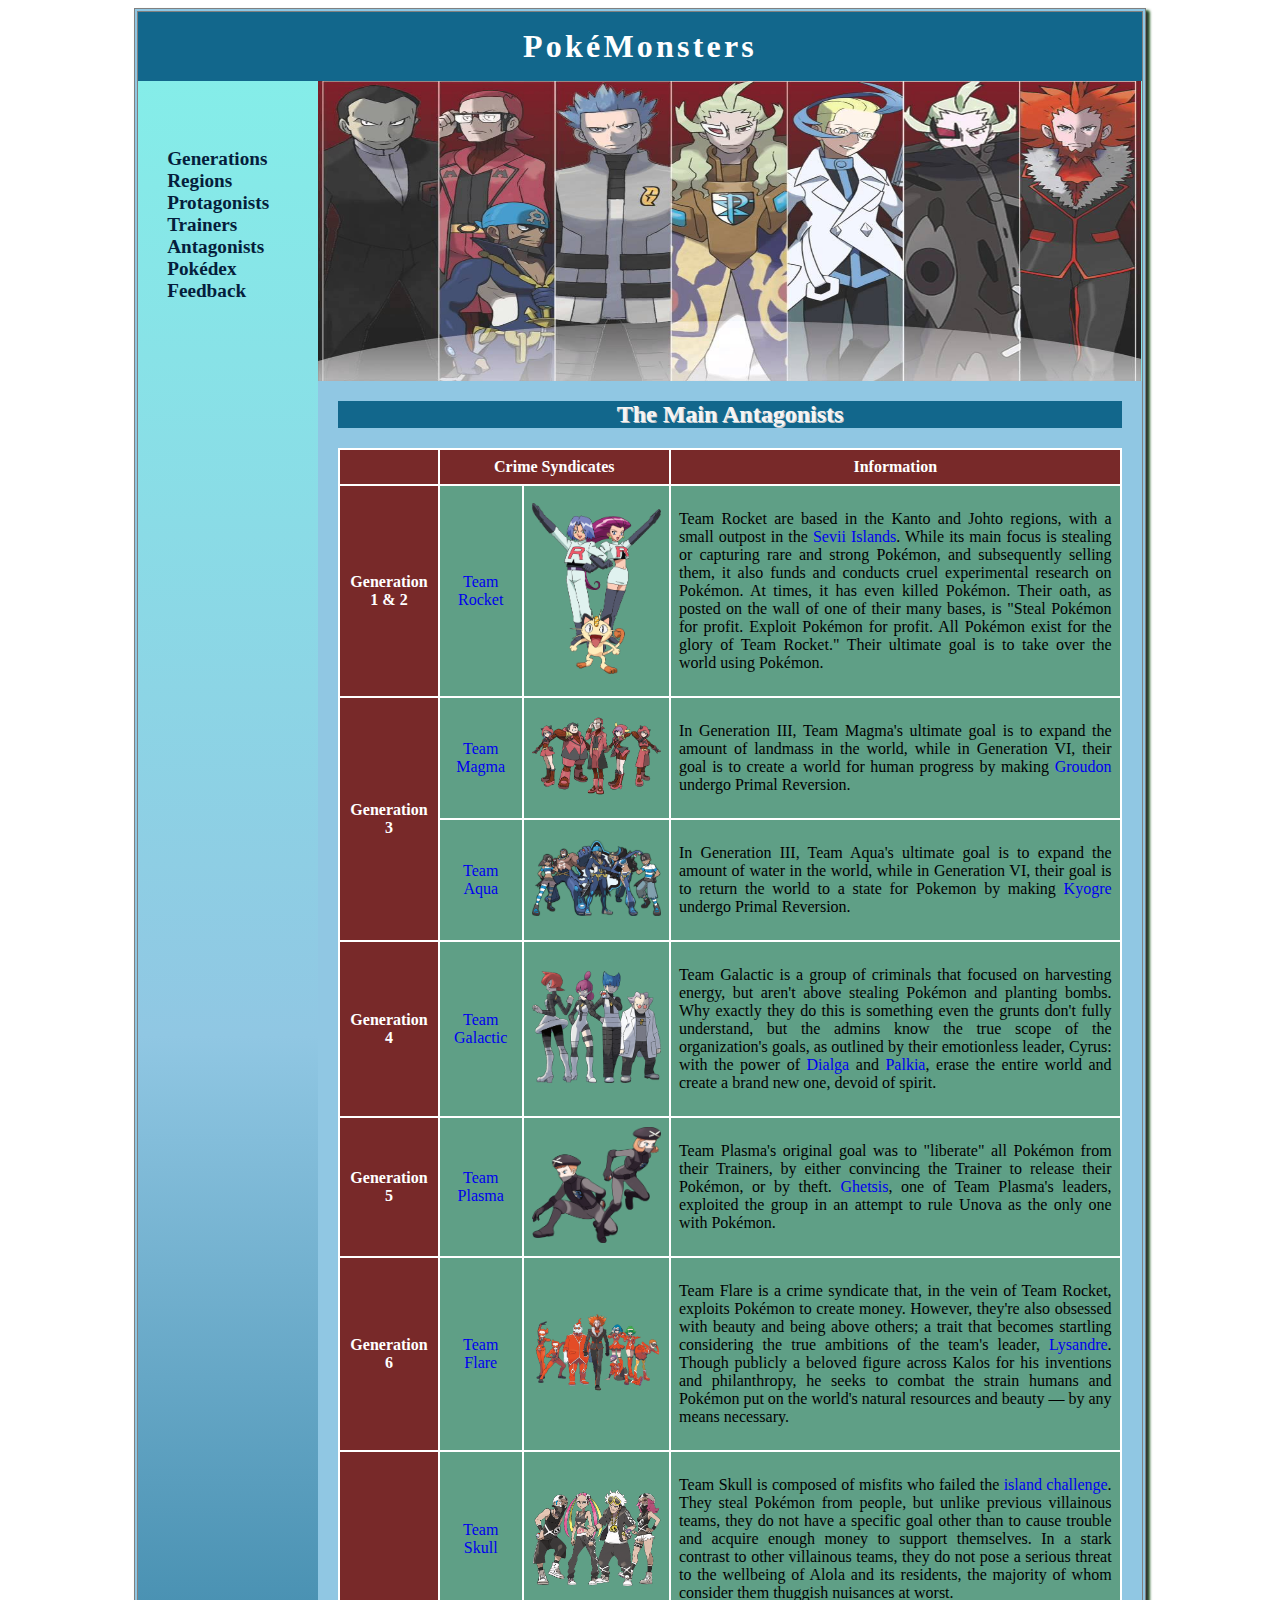
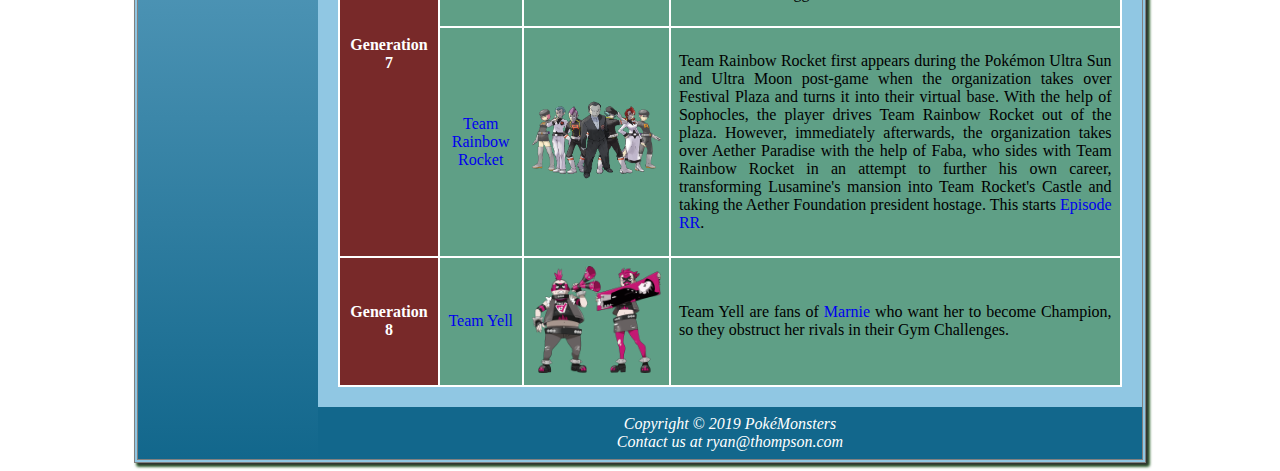
<file: antagonists.html>
<!DOCTYPE html>
<html lang = "en">
    <head>
        <title>
            PokéMonsters :: Antagonists
        </title>
        
        <meta charset = "utf-8">
        <link rel = "stylesheet" href = "pokemonsters.css">
        <meta name = "viewport" content = "width = device-width, initial-scale = 1.0">
        <meta name = "description" content = "The main antagonists and their respective villainous team according to each generation.">
    </head>

    <body>
            <div id = "wrapper">
            <header> <h1> <a href = "index.html"> PokéMonsters </a> </h1> </header>
        
            <nav>
                <ul>
                    <li><a href = "generations.html">Generations</a></li>
                    <li><a href = "regions.html">Regions</a></li>
                    <li><a href = "protagonists.html">Protagonists</a></li>
                    <li><a href = "trainers.html">Trainers</a></li>
                    <li><a href = "antagonists.html">Antagonists</a></li>
                    <li><a href = "pokedex.html">Pokédex</a></li>
                    <li><a href = "feedback.html">Feedback</a></li>
                </ul>
            </nav>

            <div id = "antagonist">
            
            </div>

            <main style = "padding: 0px 20px 20px 20px;">
                <h2> The Main Antagonists </h2>

                <div id = "special">

                    <table>
                        <!-- Main Row -->
                        <tr>
                            <th rowspan = "2" class = "maincolumn"></th>
                        </tr>

                        <tr class = "mainrow">
                            <th colspan = "2"> Crime Syndicates </th>
                            <th> Information </th>
                        </tr>

                        <!-- Main Row 1 & 2 -->
                        <tr>
                            <th rowspan = "2" class = "maincolumn"> Generation 1 & 2 </th>
                        </tr>

                        <tr style = "background-color: rgb(95, 159, 134)"> 
                            <td><a href = "https://bulbapedia.bulbagarden.net/wiki/Team_Rocket"> Team Rocket </a></td>
                            <td><img src = "team_rocket.jpg" style = "height: auto; width: 100%" alt = "Not found"></td>
                            <td> 
                                <p>Team Rocket are based in the Kanto and Johto regions, with a small outpost in the <a href = "https://bulbapedia.bulbagarden.net/wiki/Sevii_Islands"> Sevii Islands</a>. While its main focus is stealing or capturing rare and strong Pokémon, and subsequently selling them, it also funds and conducts cruel experimental research on Pokémon. At times, it has even killed Pokémon. Their oath, as posted on the wall of one of their many bases, is "Steal Pokémon for profit. Exploit Pokémon for profit. All Pokémon exist for the glory of Team Rocket." Their ultimate goal is to take over the world using Pokémon.</p> 
                            </td>
                        </tr>

                        <!-- Main Row 3 -->
                        <tr>
                            <th rowspan = "3" class = "maincolumn"> Generation 3 </th>
                        </tr>
        
                        <tr style = "background-color: rgb(95, 159, 134)"> 
                            <td><a href = "https://bulbapedia.bulbagarden.net/wiki/Team_Magma"> Team Magma </a></td>
                            <td><img src = "team_magma.jpg" style = "height: auto; width: 100%" alt = "Not found"></td>
                            <td>
                                <p>In Generation III, Team Magma's ultimate goal is to expand the amount of landmass in the world, while in Generation VI, their goal is to create a world for human progress by making <a href = "https://bulbapedia.bulbagarden.net/wiki/Groudon_(Pokémon)"> Groudon </a> undergo Primal Reversion.</p>
                            </td>
                        </tr>

                        <tr style = "background-color: rgb(95, 159, 134)"> 
                            <td><a href = "https://bulbapedia.bulbagarden.net/wiki/Team_Aqua"> Team Aqua </a></td>
                            <td><img src = "team_aqua.jpg" style = "height: auto; width: 100%" alt = "Not found"></td>
                            <td>
                                <p>In Generation III, Team Aqua's ultimate goal is to expand the amount of water in the world, while in Generation VI, their goal is to return the world to a state for Pokemon by making <a href = "https://bulbapedia.bulbagarden.net/wiki/Kyogre_(Pokémon)"> Kyogre </a> undergo Primal Reversion.</p>
                            </td>
                        </tr>

                        <!-- Main Row 4 -->
                        <tr>
                            <th rowspan = "2" class = "maincolumn"> Generation 4 </th>
                        </tr>
            
                        <tr style = "background-color: rgb(95, 159, 134)"> 
                            <td><a href = "https://bulbapedia.bulbagarden.net/wiki/Team_Galactic"> Team Galactic </a></td>
                            <td><img src = "team_galactic.jpg" style = "height: auto; width: 100%" alt = "Not found"></td>
                            <td>
                                <p>Team Galactic is a group of criminals that focused on harvesting energy, but aren't above stealing Pokémon and planting bombs. Why exactly they do this is something even the grunts don't fully understand, but the admins know the true scope of the organization's goals, as outlined by their emotionless leader, Cyrus: with the power of <a href = "https://bulbapedia.bulbagarden.net/wiki/Dialga_(Pok%C3%A9mon)"> Dialga</a> and <a href = "https://bulbapedia.bulbagarden.net/wiki/Palkia_(Pok%C3%A9mon)"> Palkia</a>, erase the entire world and create a brand new one, devoid of spirit.</p>
                            </td>
                        </tr>

                        <!-- Main Row 5 -->
                        <tr>
                            <th rowspan = "2" class = "maincolumn"> Generation 5 </th>
                        </tr>
            
                        <tr style = "background-color: rgb(95, 159, 134)"> 
                            <td><a href = "https://bulbapedia.bulbagarden.net/wiki/Team_Plasma"> Team Plasma </a></td>
                            <td><img src = "team_plasma.jpg" style = "height: auto; width: 100%" alt = "Not found"></td>
                            <td>
                                <p>Team Plasma's original goal was to "liberate" all Pokémon from their Trainers, by either convincing the Trainer to release their Pokémon, or by theft. <a href = "https://bulbapedia.bulbagarden.net/wiki/Ghetsis"> Ghetsis</a>, one of Team Plasma's leaders, exploited the group in an attempt to rule Unova as the only one with Pokémon.</p>
                            </td>
                        </tr>

                        <!-- Main Row 6 -->
                        <tr>
                            <th rowspan = "2" class = "maincolumn"> Generation 6 </th>
                        </tr>
            
                        <tr style = "background-color: rgb(95, 159, 134)"> 
                            <td><a href = "https://bulbapedia.bulbagarden.net/wiki/Team_Flare"> Team Flare </a></td>
                            <td><img src = "team_flare.jpg" style = "height: auto; width: 100%" alt = "Not found"></td>
                            <td>
                                <p>Team Flare is a crime syndicate that, in the vein of Team Rocket, exploits Pokémon to create money. However, they're also obsessed with beauty and being above others; a trait that becomes startling considering the true ambitions of the team's leader, <a href = "https://bulbapedia.bulbagarden.net/wiki/Lysandre">Lysandre</a>. Though publicly a beloved figure across Kalos for his inventions and philanthropy, he seeks to combat the strain humans and Pokémon put on the world's natural resources and beauty — by any means necessary.</p>
                            </td>
                        </tr>

                        <!-- Main Row 7 -->
                        <tr>
                            <th rowspan = "3" class = "maincolumn"> Generation 7 </th>
                        </tr>
            
                        <tr style = "background-color: rgb(95, 159, 134)"> 
                            <td><a href = "https://bulbapedia.bulbagarden.net/wiki/Team_Skull" style = "padding-top: 20px;"> Team Skull </a></td>
    
                            <td><img src = "team_skull.jpg" style = "height: auto; width: 100%" alt = "Not found"></td>
    
                            <td>
                                <p>Team Skull is composed of misfits who failed the <a href = "https://bulbapedia.bulbagarden.net/wiki/Island_challenge"> island challenge</a>. They steal Pokémon from people, but unlike previous villainous teams, they do not have a specific goal other than to cause trouble and acquire enough money to support themselves. In a stark contrast to other villainous teams, they do not pose a serious threat to the wellbeing of Alola and its residents, the majority of whom consider them thuggish nuisances at worst.</p>
                            </td>
                        </tr>
    
                        <tr style = "background-color: rgb(95, 159, 134)"> 
                            <td><a href = "https://bulbapedia.bulbagarden.net/wiki/Team_Rainbow_Rocket"> Team Rainbow Rocket </a></td>
                            <td><img src = "team_rainbow_rocket.jpg" style = "height: auto; width: 100%" alt = "Not found"></td>
                            <td> 
                                <p>Team Rainbow Rocket first appears during the Pokémon Ultra Sun and Ultra Moon post-game when the organization takes over Festival Plaza and turns it into their virtual base. With the help of Sophocles, the player drives Team Rainbow Rocket out of the plaza. However, immediately afterwards, the organization takes over Aether Paradise with the help of Faba, who sides with Team Rainbow Rocket in an attempt to further his own career, transforming Lusamine's mansion into Team Rocket's Castle and taking the Aether Foundation president hostage. This starts <a href = "https://bulbapedia.bulbagarden.net/wiki/Episode_RR"> Episode RR</a>.</p>
                            </td>
                        </tr>

                        <!-- Main Row 8 -->
                        <tr>
                            <th rowspan = "2" class = "maincolumn"> Generation 8 </th>
                        </tr>
            
                        <tr style = "background-color: rgb(95, 159, 134)"> 
                            <td><a href = "https://bulbapedia.bulbagarden.net/wiki/Team_Yell"> Team Yell </a></td>
                            <td><img src = "team_yell.jpg" style = "width: 100%" alt = "Not found"></td>
                            <td> 
                                <p>Team Yell are fans of <a href = "https://bulbapedia.bulbagarden.net/wiki/Marnie"> Marnie</a> who want her to become Champion, so they obstruct her rivals in their Gym Challenges.</p> 
                            </td>
                        </tr>

                    </table>
                </div>
            </main>

            <footer>
                Copyright &copy; 2019 PokéMonsters<br>
                Contact us at <a href = "mailto:ryan@thompson.com"> ryan@thompson.com </a>
            </footer>
        </div>
    </body>
</html>
</file>
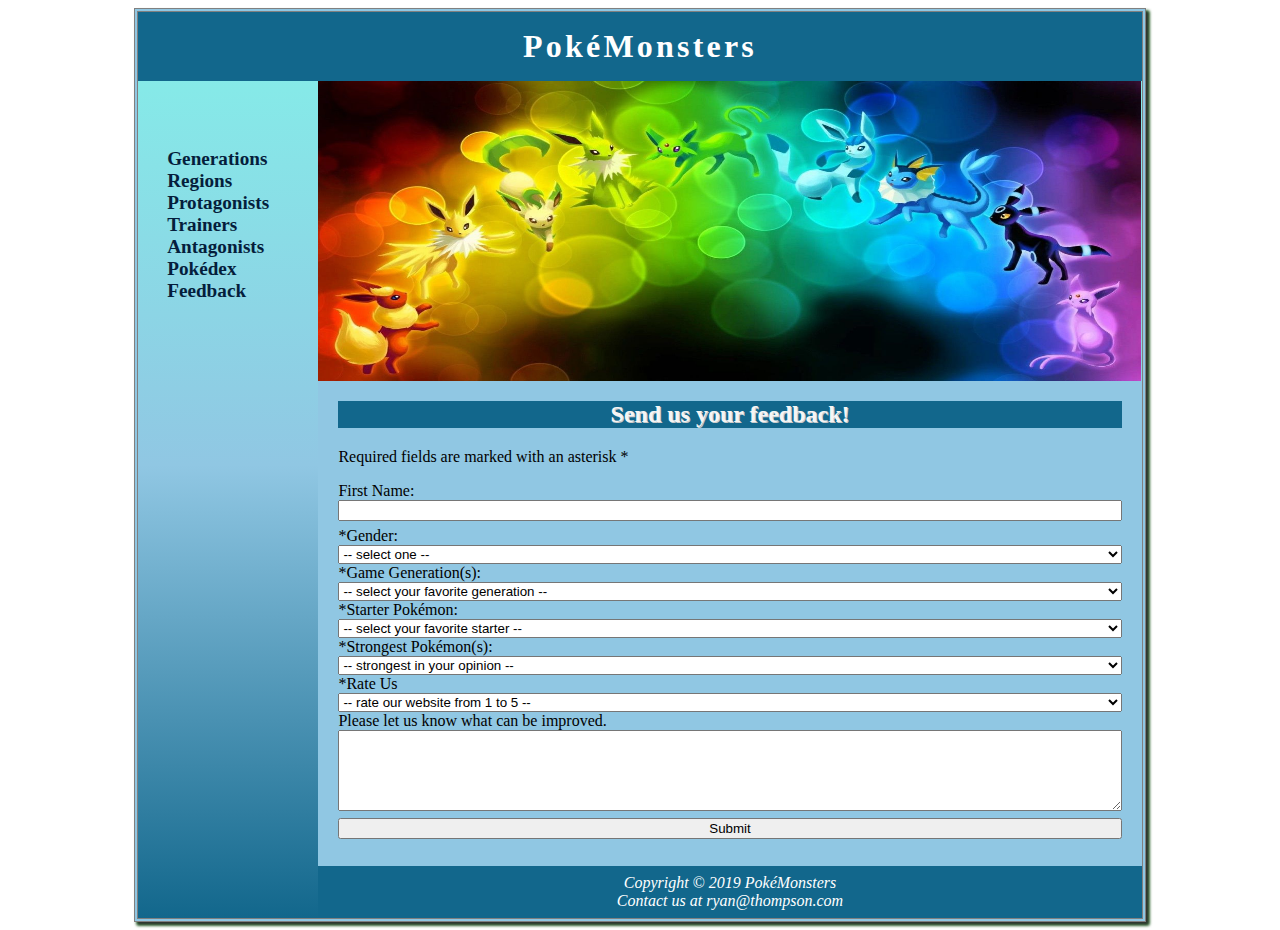
<file: feedback.html>
<!DOCTYPE html>
<html lang = "en">
    <head>
        <title>
            PokéMonsters :: Feedback
        </title>
        
        <meta charset = "utf-8">
        <link rel = "stylesheet" href = "pokemonsters.css">
        <meta name = "viewport" content = "width = device-width, initial-scale = 1.0">
        <meta name = "vote" content = "Make our website better by providing us with your feedback.">
    </head>

    <body>
            <div id = "wrapper">
            <header> <h1> <a href = "index.html"> PokéMonsters </a> </h1> </header>
        
            <nav>
                <ul>
                    <li><a href = "generations.html">Generations</a></li>
                    <li><a href = "regions.html">Regions</a></li>
                    <li><a href = "protagonists.html">Protagonists</a></li>
                    <li><a href = "trainers.html">Trainers</a></li>
                    <li><a href = "antagonists.html">Antagonists</a></li>
                    <li><a href = "pokedex.html">Pokédex</a></li>
                    <li><a href = "feedback.html">Feedback</a></li>
                </ul>
            </nav>

            <div id = "feedback">
            
            </div>

            <main style = "padding: 0px 20px 20px 20px;">
                <h2> Send us your feedback! </h2>
                <p> Required fields are marked with an asterisk * </p>
                
                <form method = "post" action = "https://webdevbasics.net/scripts/demo.php">
                
                    <label for = "FirstName" > First Name: </label>
                    <input name = "FirstName" id = "FirstName">

                    <label> *Gender: </label>
                        <select name = "Gender" id = "Gender" required>
                            <!-- style = "display: none" -->
                            <option disabled selected value> -- select one -- </option>
                            <option> Male </option>
                            <option> Female </option>
                        </select>

                    <label> *Game Generation(s): </label>
                        <select name = "FavoriteGeneration" id = "FavoriteGeneration" required>
                            <option disabled selected value> -- select your favorite generation -- </option>
                            <option> Generation 1 - Pokémon (Red, Green, Blue, Yellow) </option>
                            <option> Generation 2 - Pokémon (Gold, Silver, Crystal) </option>
                            <option> Generation 3 - Pokémon (Ruby, Sapphire, FireRed, LeafGreen, Emerald) </option>
                            <option> Generation 4 - Pokémon (Diamond, Pearl, Platinum, HeartGold, SoulSilver) </option>
                            <option> Generation 5 - Pokémon (Black, White, Black 2, White 2) </option>
                            <option> Generation 6 - Pokémon (X, Y, Omega Ruby, Alpha Sapphire) </option>
                            <option> Generation 7 - Pokémon (Sun, Moon, Ultra Sun, Ultra Moon, Let’s Go Pikachu, Let’s Go Eevee)</option>
                            <option> Generation 8 - Pokémon (Sword, Shield) </option>
                        </select>
              
                    <label> *Starter Pokémon: </label>
                        <select name = "FavoriteStarter" id = "FavoriteStarter" required>
                            <option disabled selected value> -- select your favorite starter -- </option>
                            <optgroup label = "Kanto">
                               <option> Bulbasaur </option>
                               <option> Charmander </option>
                               <option> Squirtle </option>
                            </optgroup>

                            <optgroup label = "Johto">
                               <option> Chikorita </option>
                               <option> Cyndaquil </option>
                               <option> Totodile </option>
                            </optgroup>

                            <optgroup label = "Hoenn">
                                <option> Treecko </option>
                                <option> Torchic </option>
                                <option> Mudkip </option>
                            </optgroup>

                            <optgroup label = "Sinnoh">
                               <option> Turtwig </option>
                               <option> Chimchar </option>
                               <option> Piplup </option>
                            </optgroup>

                            <optgroup label = "Unova">
                                <option> Snivy </option>
                                <option> Tepig </option>
                                <option> Oshawott </option>
                            </optgroup>

                            <optgroup label = "Kalos">
                                <option> Chespin </option>
                                <option> Fennekin </option>
                                <option> Froakie </option>
                            </optgroup>

                            <optgroup label = "Alola">
                                <option> Rowlet </option>
                                <option> Litten </option>
                                <option> Popplio </option>
                            </optgroup>

                            <optgroup label = "Galar">
                                <option> Grookey </option>
                                <option> Scorbunny </option>
                                <option> Sobble </option>
                            </optgroup>
                          </select>

                    <label> *Strongest Pokémon(s): </label>
                        <select name = "Strongest" id = "Strongest" required>
                            <option disabled selected value> -- strongest in your opinion -- </option>
                            <option value = "Mega Mewtwo X/Y"> a: Mega Mewtwo X/Y (Strongest Man-created Pokémon) </option>
                            <option value = "Lugia & Ho-Oh"> b: Lugia & Ho-Oh (Trio Masters of the Legendary Birds and the Legendary Beasts) </option>
                            <option value = "Primal Groudon & Primal Kyogre"> c: Primal Groudon & Primal Kyogre (Lords of Land & Water) </option>
                            <option value = "Palkia & Dialga"> d: Palkia & Dialga (Lords of Space & Time) </option>
                            <option value = "Zekrom & Reshiram"> e: Zekrom & Reshiram (Aspects of Yin and Yang) </option>
                            <option value = "Xerneas & Yveltal"> f: Xerneas & Yveltal (Lords of Life and Death) </option>
                            <option value = "Solgaleo & Lunala"> g: Solgaleo & Lunala (Lords of the Sun and Moon) </option>
                            <option value = "Zacian and Zamazenta"> h: Zacian and Zamazenta </option>
                            <option value = "Zygarde Complete"> i: Zygarde Complete (Lord of Balance) </option>
                            <option value = "Ultra Necrozma"> j: Ultra Necrozma (Ultra Beast) </option>
                            <option value = "Mega Rayquaza"> k: Mega Rayquaza (Lord of the Sky) </option>
                            <option value = "Arceus"> l: Arceus (God of the Pokémon Universe) </option>
                        </select>

                    <label> *Rate Us </label>
                    <select name = "Rate" id = "Rate" required>
                            <option disabled selected value> -- rate our website from 1 to 5 -- </option>
                            <option value = "Need lots of improvement"> 1: Extremely Disatisfied </option>
                            <option value = "Need some improvement"> 2: Very Disatisfied </option>
                            <option value = "Neutral"> 3: Neutral </option>
                            <option value = "More than satisfied"> 4: Very Satisfied </option>
                            <option value = "No improvement necessary"> 5: Extremely Satisfied </option>
                    </select>

                    <label for = "Improvement"> Please let us know what can be improved. </label>
                    <textarea name = "Improvement" id = "Improvement" rows = "5" cols = "10"></textarea>

                    <input type = "submit">
                
                </form>
            </main>

            <footer>
                Copyright &copy; 2019 PokéMonsters<br>
                Contact us at <a href = "mailto:ryan@thompson.com"> ryan@thompson.com </a>
            </footer>
        </div>
    </body>
</html>
</file>
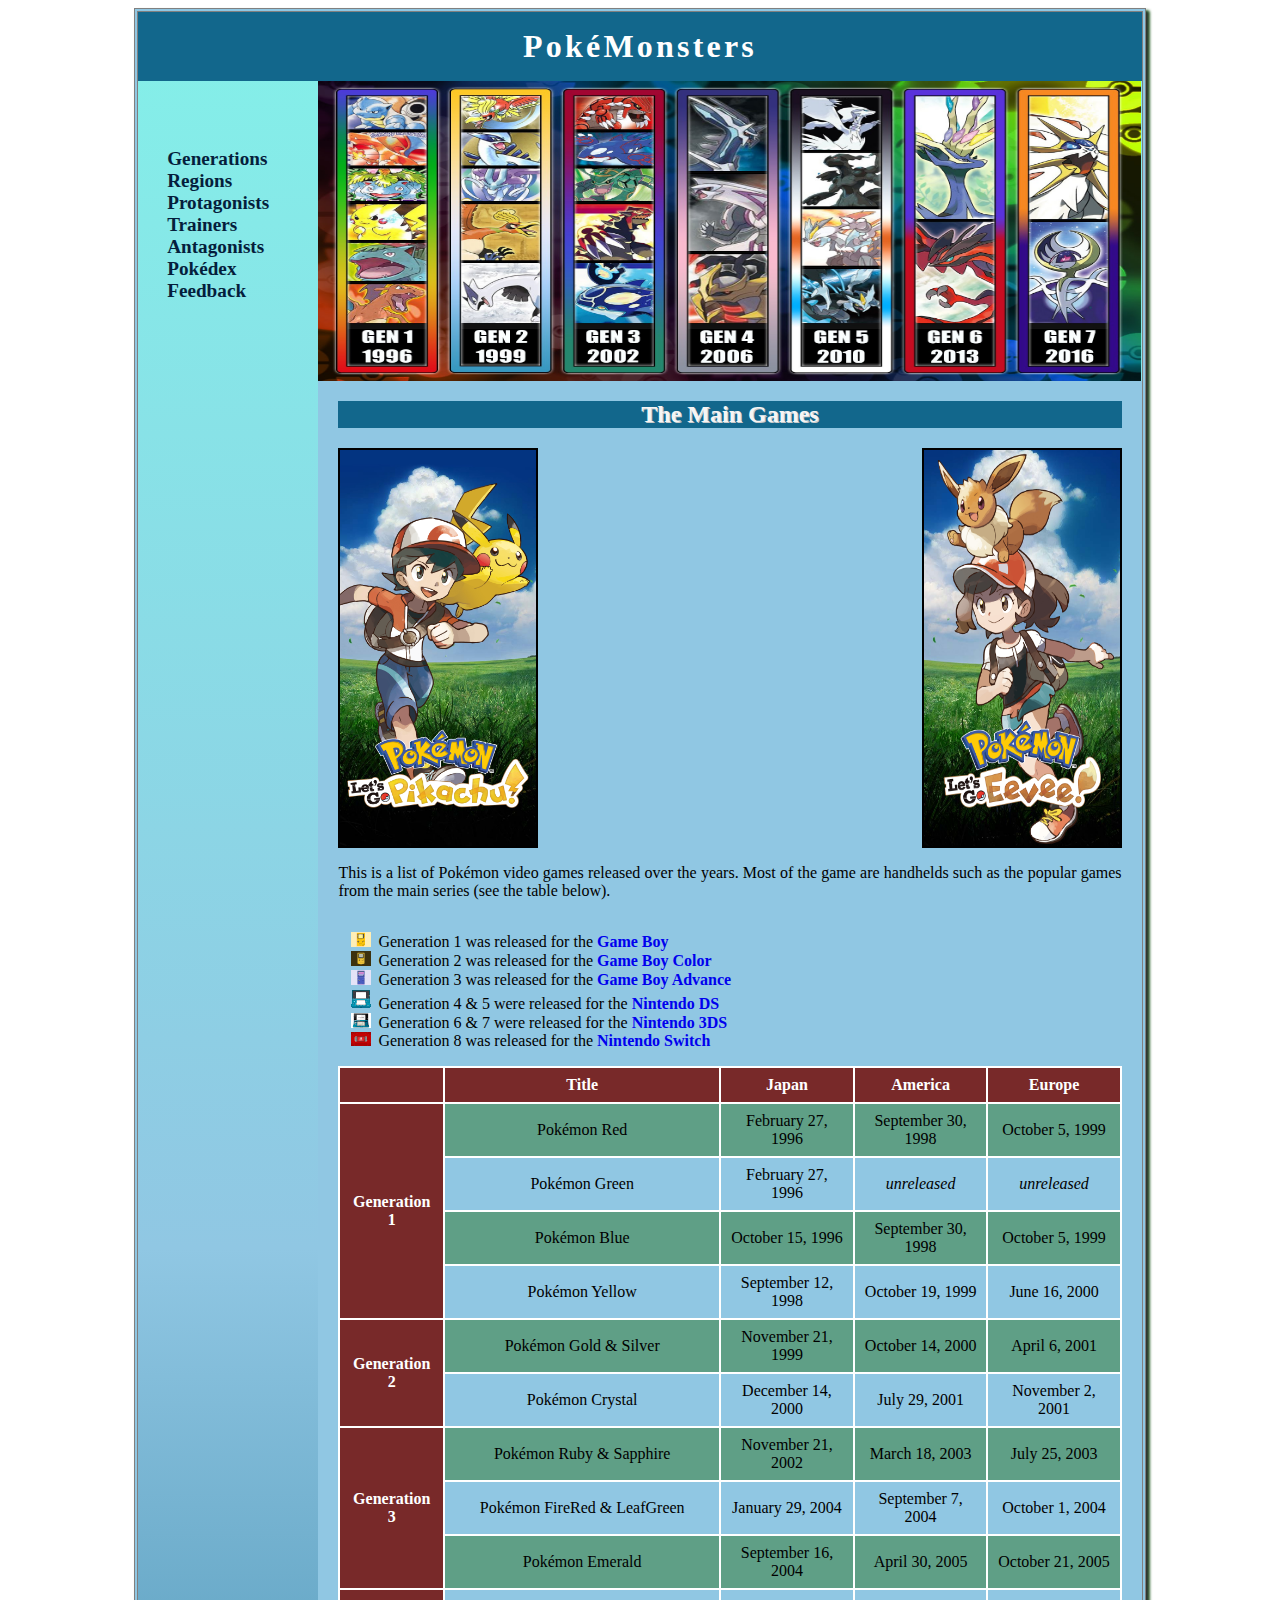
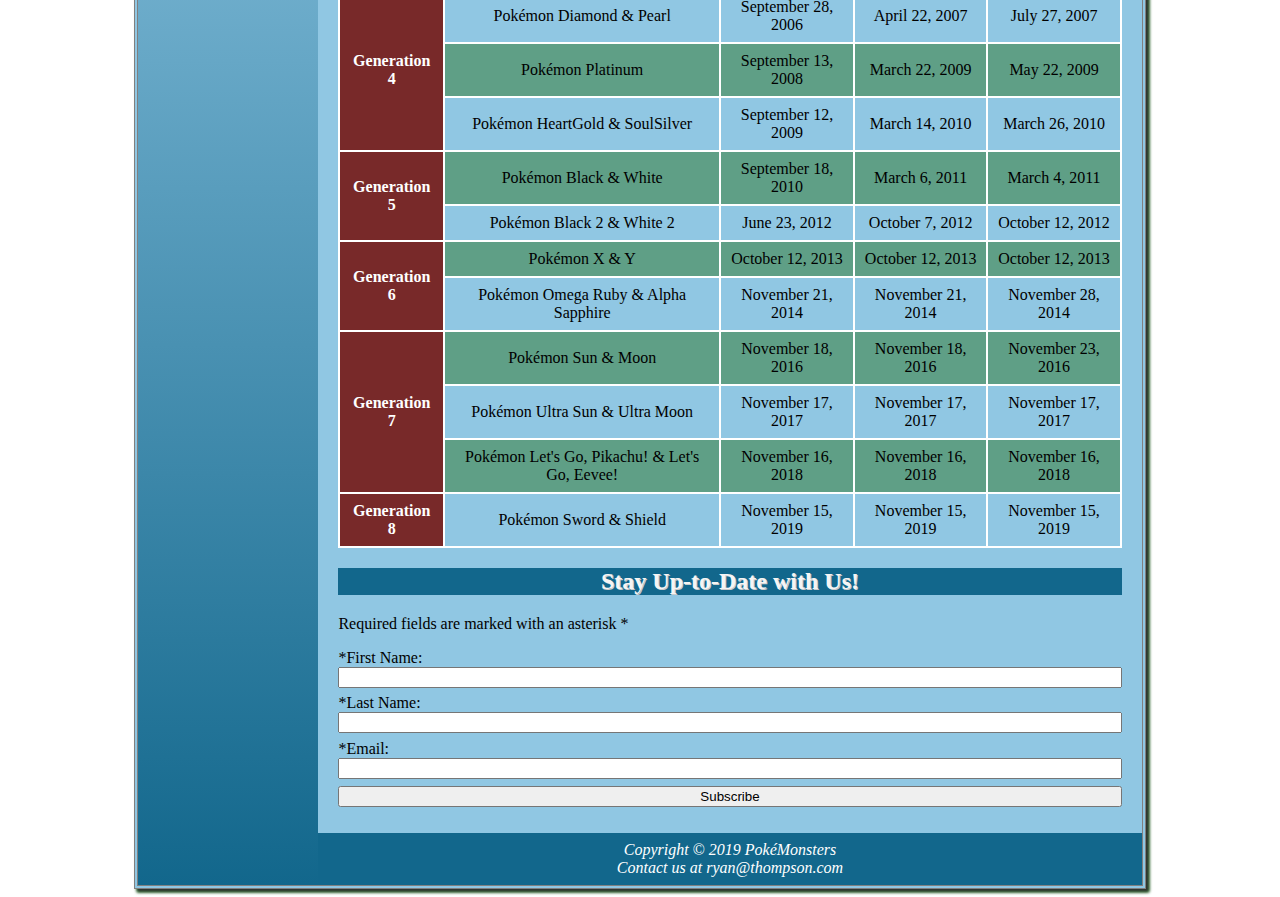
<file: generations.html>
<!DOCTYPE html>
<html lang = "en">
    <head>
        <title>
            PokéMonsters :: Generations
        </title>
        
        <meta charset = "utf-8">
        <link rel = "stylesheet" href = "pokemonsters.css">
        <meta name = "viewport" content = "width = device-width, initial-scale = 1.0">
        <meta name = "description" content = "Released dates and locations of the Pokémon games according to generation.">
    </head>

    <body>
            <div id = "wrapper">
            <header> <h1> <a href = "index.html"> PokéMonsters </a> </h1> </header>
        
            <nav>
                <ul>
                    <li><a href = "generations.html">Generations</a></li>
                    <li><a href = "regions.html">Regions</a></li>
                    <li><a href = "protagonists.html">Protagonists</a></li>
                    <li><a href = "trainers.html">Trainers</a></li>
                    <li><a href = "antagonists.html">Antagonists</a></li>
                    <li><a href = "pokedex.html">Pokédex</a></li>
                    <li><a href = "feedback.html">Feedback</a></li>
                </ul>
            </nav>

            <div id = "generationgame">
            
            </div>

            <main style = "padding: 0px 20px 20px 20px;">
                <h2> The Main Games </h2>
            
                <div>
                    <img class = "floatleft" src = "generation_left.jpg" width = "200" height = "400" alt = "Not found">        
                    <img class = "floatright" src = "generation_right.jpg" width = "200" height = "400" alt = "Not found">

                    <div>
                        <p style = "display: inline-block;"> This is a list of Pokémon video games released over the years. Most of the game are handhelds such as the popular games from the main series (see the table below).</p>   
                        <ul>
                            <li style = "list-style-image: url(game_boy_marker.gif);"> Generation 1 was released for the <b><a href = "https://bulbapedia.bulbagarden.net/wiki/Game_Boy"> Game Boy </a></b></li>
                            <li style = "list-style-image: url(game_boy_color_marker.gif);"> Generation 2 was released for the <b><a href = "https://bulbapedia.bulbagarden.net/wiki/Game_Boy_Color"> Game Boy Color </a></b></li>
                            <li style = "list-style-image: url(game_boy_advance_marker.gif);"> Generation 3 was released for the <b><a href = "https://bulbapedia.bulbagarden.net/wiki/Game_Boy_Advance"> Game Boy Advance </a></b></li>
                            <li style = "list-style-image: url(nintendo_ds_marker.gif);"> Generation 4 & 5 were released for the <b><a href = "https://bulbapedia.bulbagarden.net/wiki/Nintendo_DS"> Nintendo DS </a></b></li>
                            <li style = "list-style-image: url(nintendo_3ds_marker.gif);"> Generation 6 & 7 were released for the <b><a href = "https://bulbapedia.bulbagarden.net/wiki/Nintendo_3DS"> Nintendo 3DS </a></b></li>
                            <li style = "list-style-image: url(nintendo_switch_marker.gif);"> Generation 8 was released for the <b><a href = "https://bulbapedia.bulbagarden.net/wiki/Nintendo_Switch"> Nintendo Switch </a></b></li>
                        </ul>
                    </div>

                </div>

                <div id = "special">

                    <table>
                        <!-- Main Row -->
                        <tr>
                            <th rowspan = "2" class = "maincolumn"></th>
                        </tr>

                        <tr class = "mainrow">
                            <th> Title </th>
                            <th> Japan </th>
                            <th> America </th>
                            <th> Europe </th>
                        </tr>

                        <!-- Main Row 1 -->
                        <tr>
                            <th rowspan = "5" class = "maincolumn"> Generation 1 </th>
                        </tr>
            
                        <tr style = "background-color: rgb(95, 159, 134)"> 
                            <td> Pokémon Red </td>
                            <td> February 27, 1996 </td>
                            <td> September 30, 1998 </td>
                            <td> October 5, 1999 </td>
                        </tr>
            
                        <tr> 
                            <td> Pokémon Green </td>
                            <td> February 27, 1996 </td>
                            <td style = "font-style: italic"> unreleased </td>
                            <td style = "font-style: italic"> unreleased </td>
                        </tr>
            
                        <tr style = "background-color: rgb(95, 159, 134)"> 
                            <td> Pokémon Blue </td>
                            <td> October 15, 1996 </td>
                            <td> September 30, 1998 </td>
                            <td> October 5, 1999 </td>
                        </tr>

                        <tr> 
                            <td> Pokémon Yellow </td>
                            <td> September 12, 1998 </td>
                            <td> October 19, 1999 </td>
                            <td> June 16, 2000 </td>
                        </tr>

                        <!-- Main Row 2 -->
                        <tr>
                            <th rowspan = "3" class = "maincolumn"> Generation 2 </th>
                        </tr>
        
                        <tr style = "background-color: rgb(95, 159, 134)"> 
                            <td> Pokémon Gold & Silver </td>
                            <td> November 21, 1999 </td>
                            <td> October 14, 2000 </td>
                            <td> April 6, 2001 </td>
                        </tr>
                    
                        <tr> 
                            <td> Pokémon Crystal </td>
                            <td> December 14, 2000 </td>
                            <td> July 29, 2001 </td>
                            <td> November 2, 2001 </td>
                        </tr>
                    
                        <!-- Main Row 3 -->
                        <tr>
                            <th rowspan = "4" class = "maincolumn"> Generation 3 </th>
                        </tr>
            
                        <tr style = "background-color: rgb(95, 159, 134)"> 
                            <td> Pokémon Ruby & Sapphire </td>
                            <td> November 21, 2002</td>
                            <td> March 18, 2003 </td>
                            <td> July 25, 2003 </td>
                        </tr>
                        
                        <tr> 
                            <td> Pokémon FireRed & LeafGreen </td>
                            <td> January 29, 2004 </td>
                            <td> September 7, 2004 </td>
                            <td> October 1, 2004 </td>
                        </tr>

                        <tr style = "background-color: rgb(95, 159, 134)">
                            <td> Pokémon Emerald </td>
                            <td> September 16, 2004 </td>
                            <td> April 30, 2005 </td>
                            <td> October 21, 2005 </td>
                        </tr>

                        <!-- Main Row 4 -->
                        <tr>
                            <th rowspan = "4" class = "maincolumn"> Generation 4 </th>
                        </tr>
                
                        <tr> 
                            <td> Pokémon Diamond & Pearl </td>
                            <td> September 28, 2006 </td>
                            <td> April 22, 2007 </td>
                            <td> July 27, 2007 </td>
                        </tr>
                            
                        <tr style = "background-color: rgb(95, 159, 134)"> 
                            <td> Pokémon Platinum </td>
                            <td> September 13, 2008 </td>
                            <td> March 22, 2009 </td>
                            <td> May 22, 2009 </td>
                        </tr>
    
                        <tr>
                            <td> Pokémon HeartGold & SoulSilver </td>
                            <td> September 12, 2009 </td>
                            <td> March 14, 2010 </td>
                            <td> March 26, 2010 </td>
                        </tr>

                        <!-- Main Row 5 -->
                        <tr>
                            <th rowspan = "3" class = "maincolumn"> Generation 5 </th>
                        </tr>
            
                        <tr style = "background-color: rgb(95, 159, 134)"> 
                            <td> Pokémon Black & White </td>
                            <td> September 18, 2010 </td>
                            <td> March 6, 2011 </td>
                            <td> March 4, 2011 </td>
                        </tr>
                        
                        <tr> 
                            <td> Pokémon Black 2 & White 2 </td>
                            <td> June 23, 2012 </td>
                            <td> October 7, 2012 </td>
                            <td> October 12, 2012 </td>
                        </tr>

                        <!-- Main Row 6 -->
                        <tr>
                            <th rowspan = "3"  class = "maincolumn"> Generation 6 </th>
                        </tr>
                
                        <tr style = "background-color: rgb(95, 159, 134)"> 
                            <td> Pokémon X & Y </td>
                            <td> October 12, 2013 </td>
                            <td> October 12, 2013 </td>
                            <td> October 12, 2013 </td>
                        </tr>
                            
                        <tr> 
                            <td> Pokémon Omega Ruby & Alpha Sapphire </td>
                            <td> November 21, 2014 </td>
                            <td> November 21, 2014 </td>
                            <td> November 28, 2014 </td>
                        </tr>

                        <!-- Main Row 7 -->
                        <tr>
                            <th rowspan = "4" class = "maincolumn"> Generation 7 </th>
                        </tr>
                    
                        <tr style = "background-color: rgb(95, 159, 134)"> 
                            <td> Pokémon Sun & Moon </td>
                            <td> November 18, 2016 </td>
                            <td> November 18, 2016 </td>
                            <td> November 23, 2016 </td>
                        </tr>
                                
                        <tr> 
                            <td> Pokémon Ultra Sun & Ultra Moon </td>
                            <td> November 17, 2017 </td>
                            <td> November 17, 2017 </td>
                            <td> November 17, 2017 </td>
                        </tr>
        
                        <tr style = "background-color: rgb(95, 159, 134)">
                            <td> Pokémon Let's Go, Pikachu! & Let's Go, Eevee! </td>
                            <td> November 16, 2018 </td>
                            <td> November 16, 2018 </td>
                            <td> November 16, 2018 </td>
                        </tr>

                        <!-- Main Row 8 -->
                        <tr>
                            <th rowspan = "2" class = "maincolumn"> Generation 8 </th>
                        </tr>
                        
                        <tr> 
                            <td> Pokémon Sword & Shield </td>
                            <td> November 15, 2019 </td>
                            <td> November 15, 2019 </td>
                            <td> November 15, 2019 </td>
                        </tr>

                    </table>
                </div>

                <h2> Stay Up-to-Date with Us! </h2>
                <p> Required fields are marked with an asterisk * </p>
                
                <form method = "post" action = "https://webdevbasics.net/scripts/demo.php">
                
                    <label for = "FirstName" > *First Name: </label>
                    <input name = "FirstName" id = "FirstName" required>

                    <label for = "LastName" > *Last Name: </label>
                    <input name = "LastName" id = "LastName" required>

                    <label for = "Email" > *Email: </label>
                    <input type = "email" name = "Email" id = "Email" required> 

                    <input type = "submit" value = "Subscribe">
                
                </form>
            </main>

            <footer>
                Copyright &copy; 2019 PokéMonsters<br>
                Contact us at <a href = "mailto:ryan@thompson.com"> ryan@thompson.com </a>
            </footer>
        </div>
    </body>
</html>
</file>
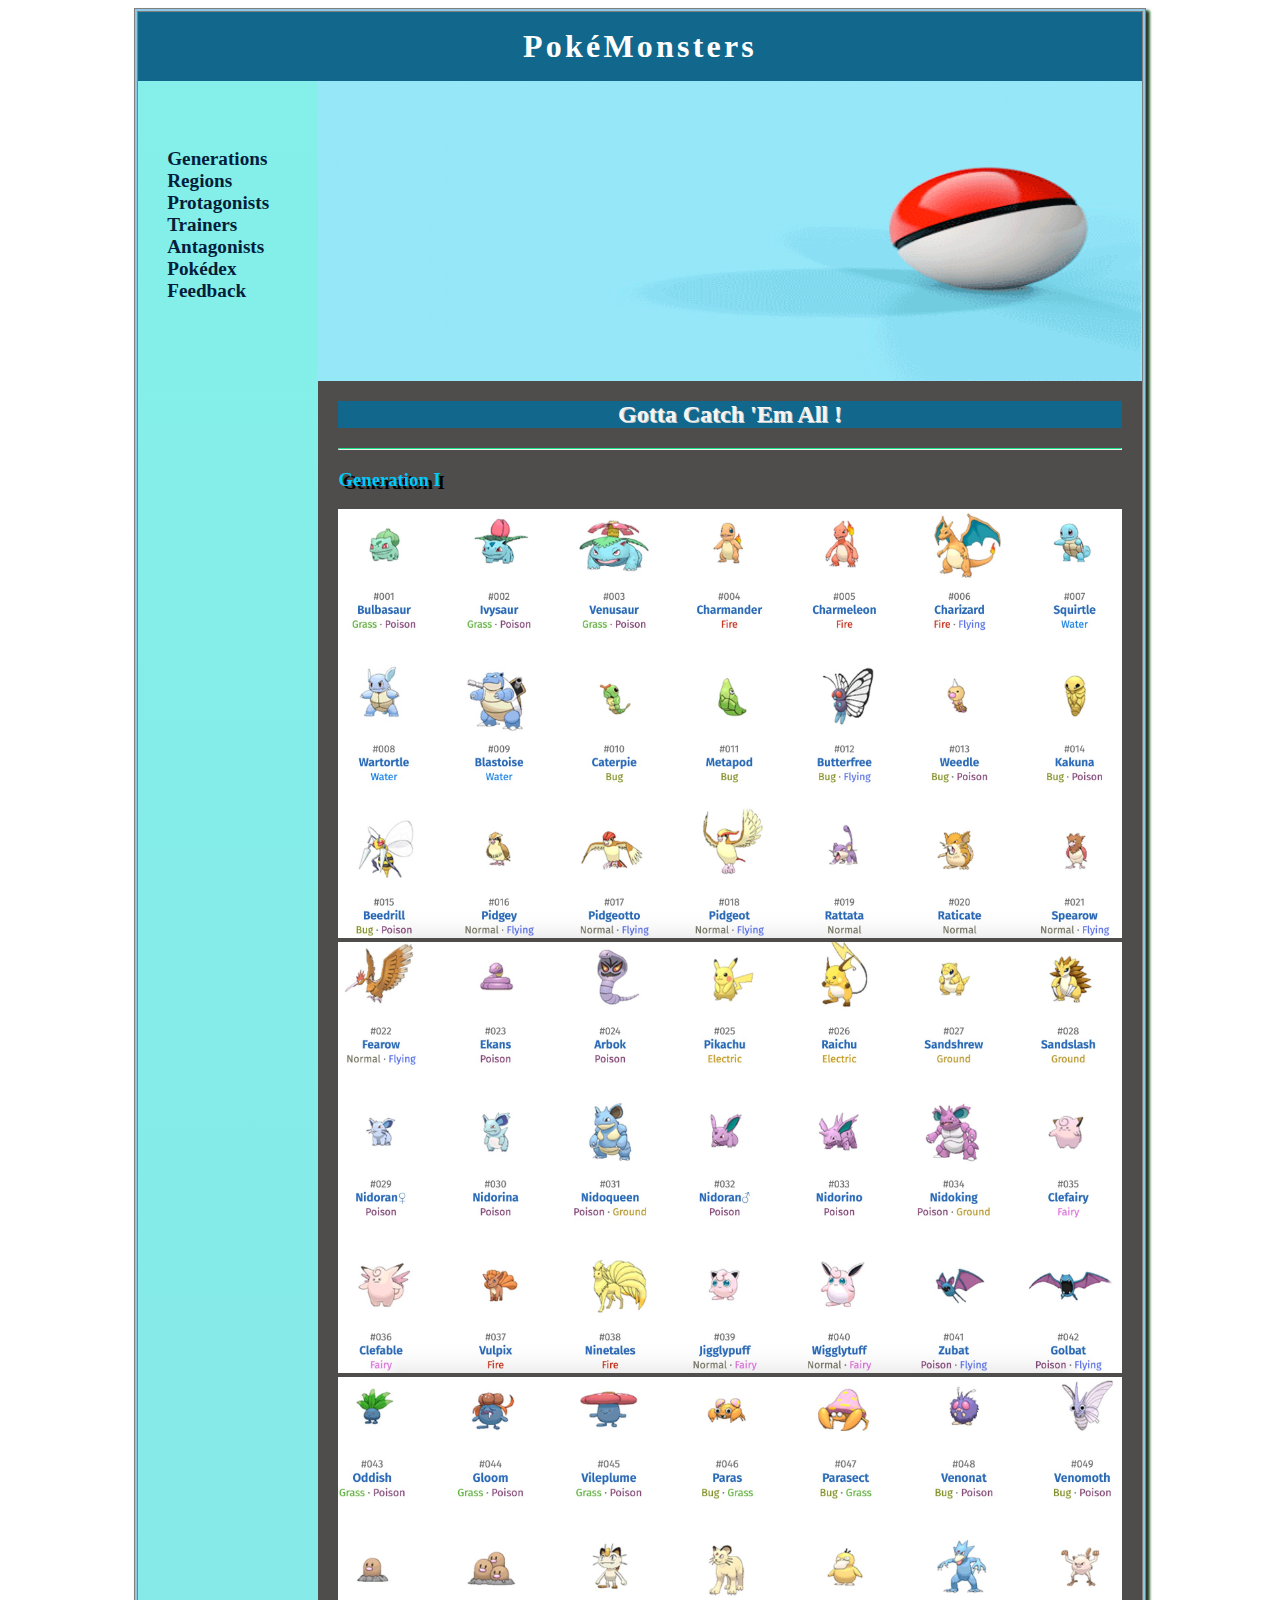
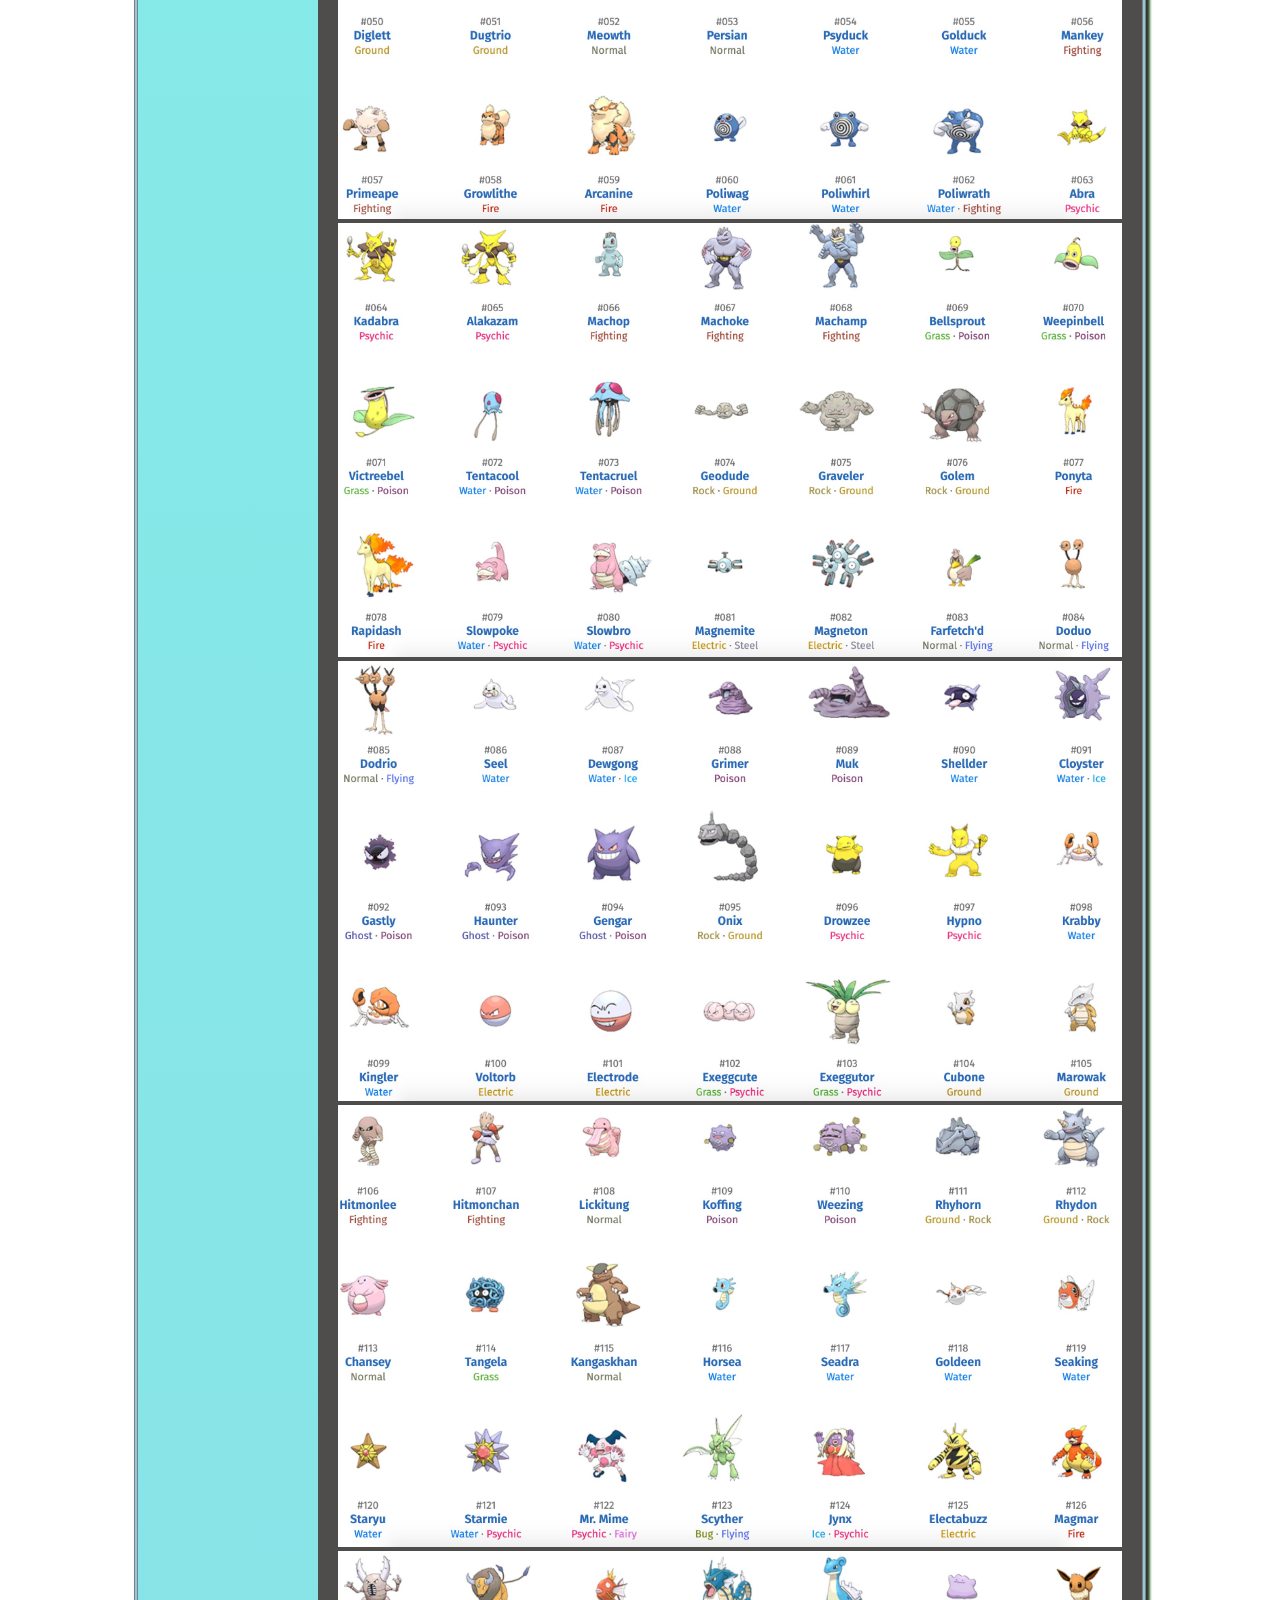
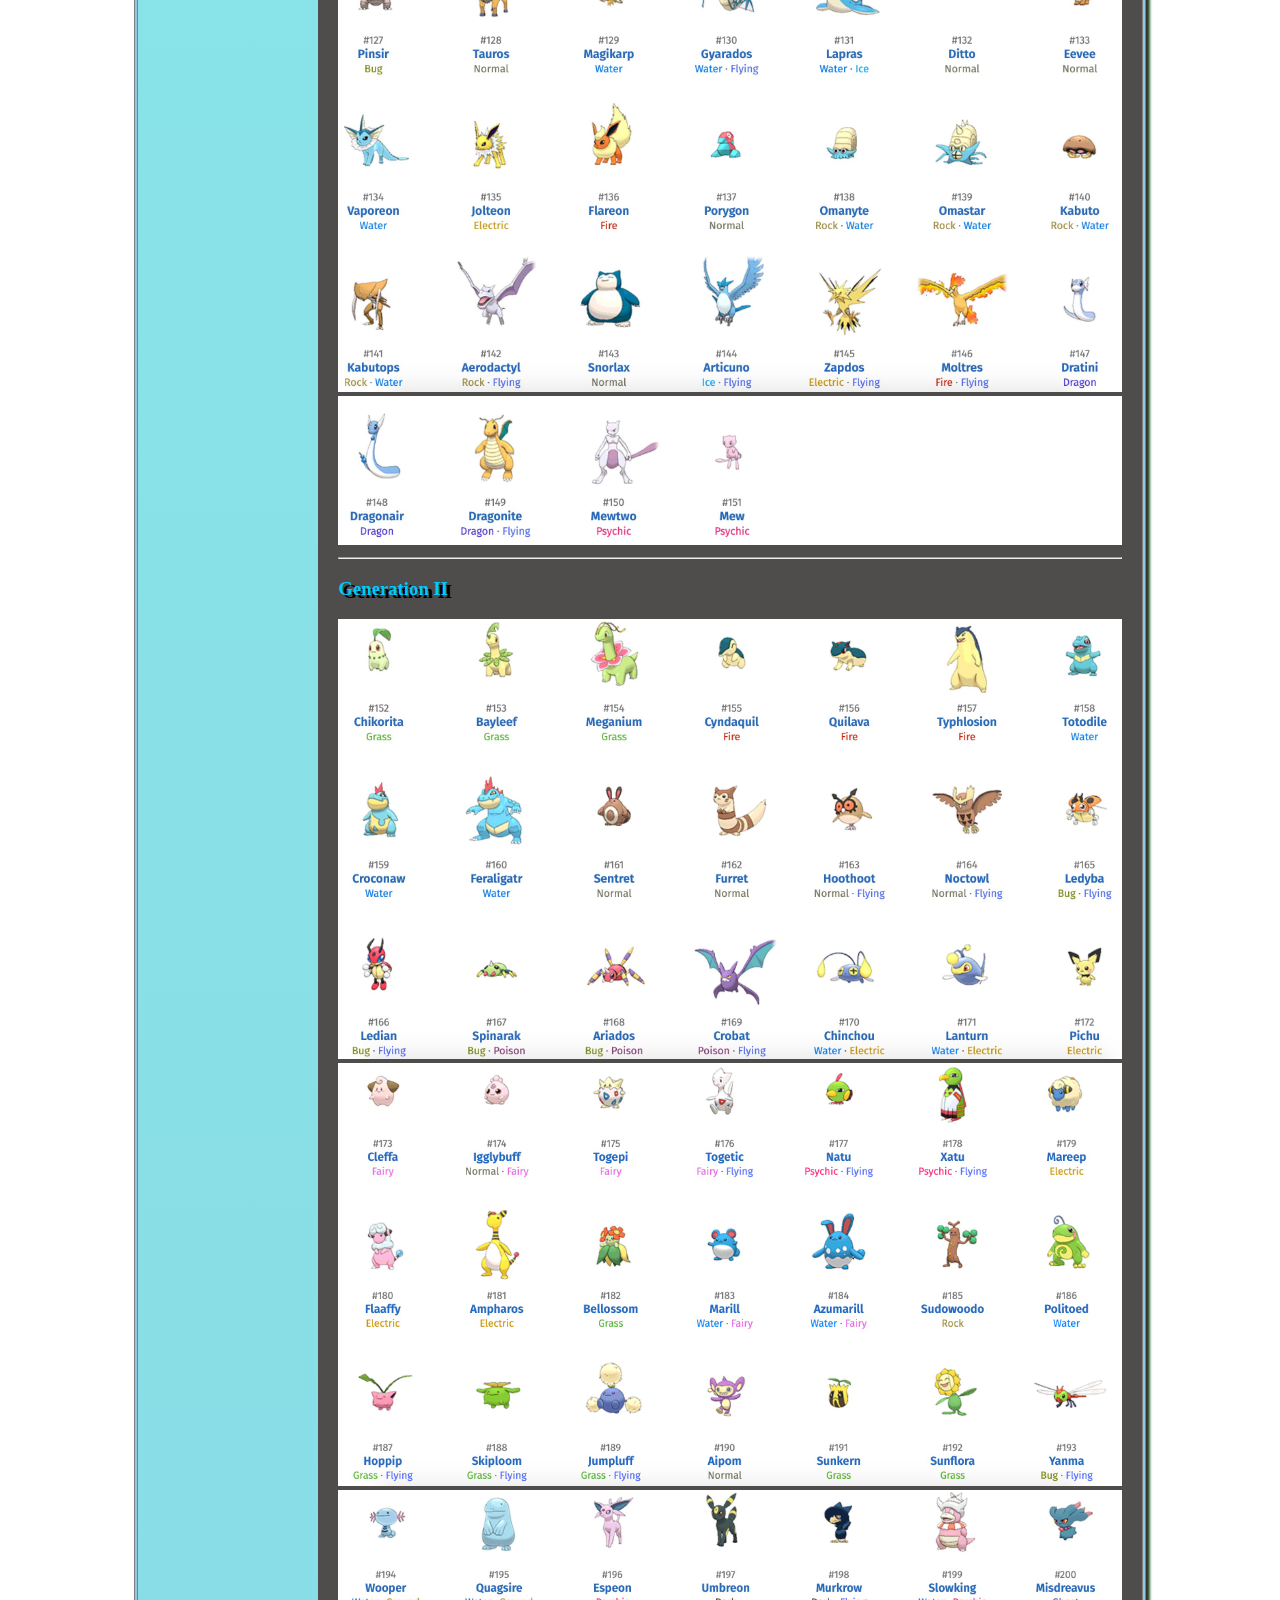
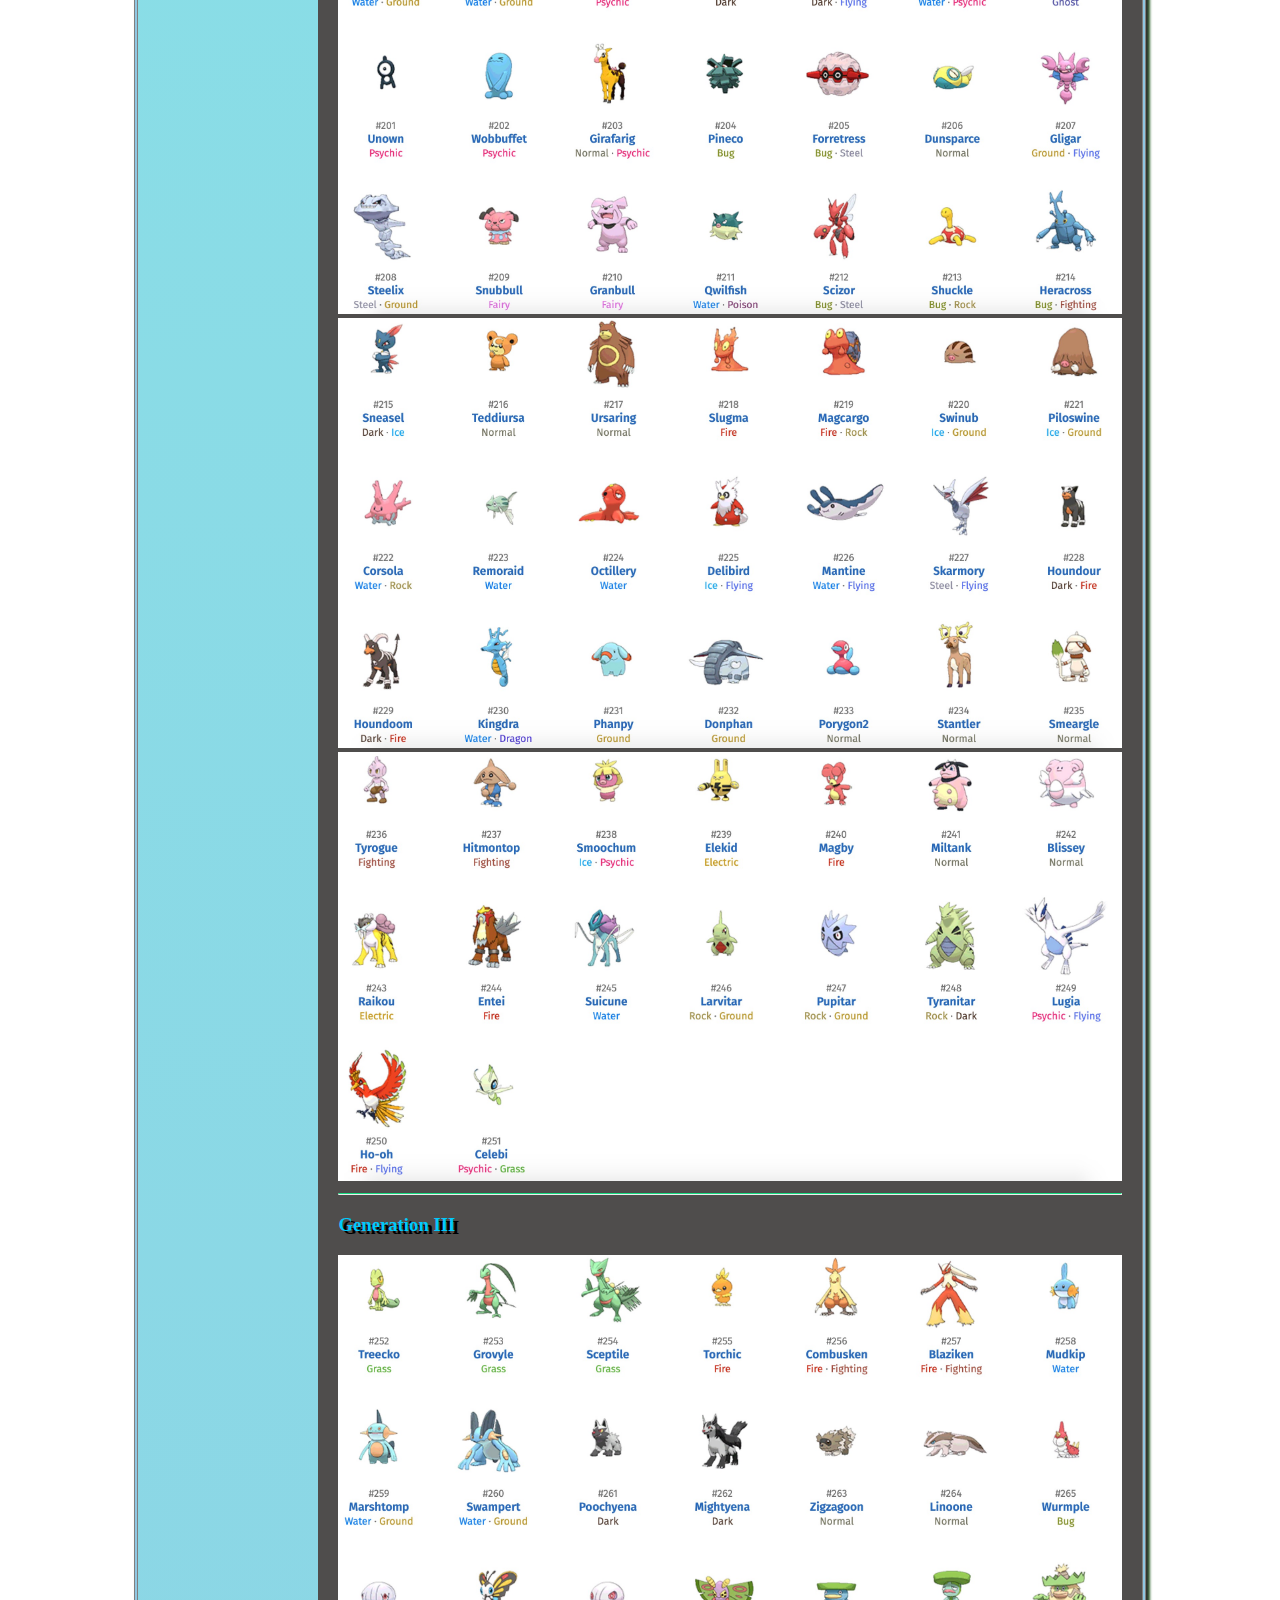
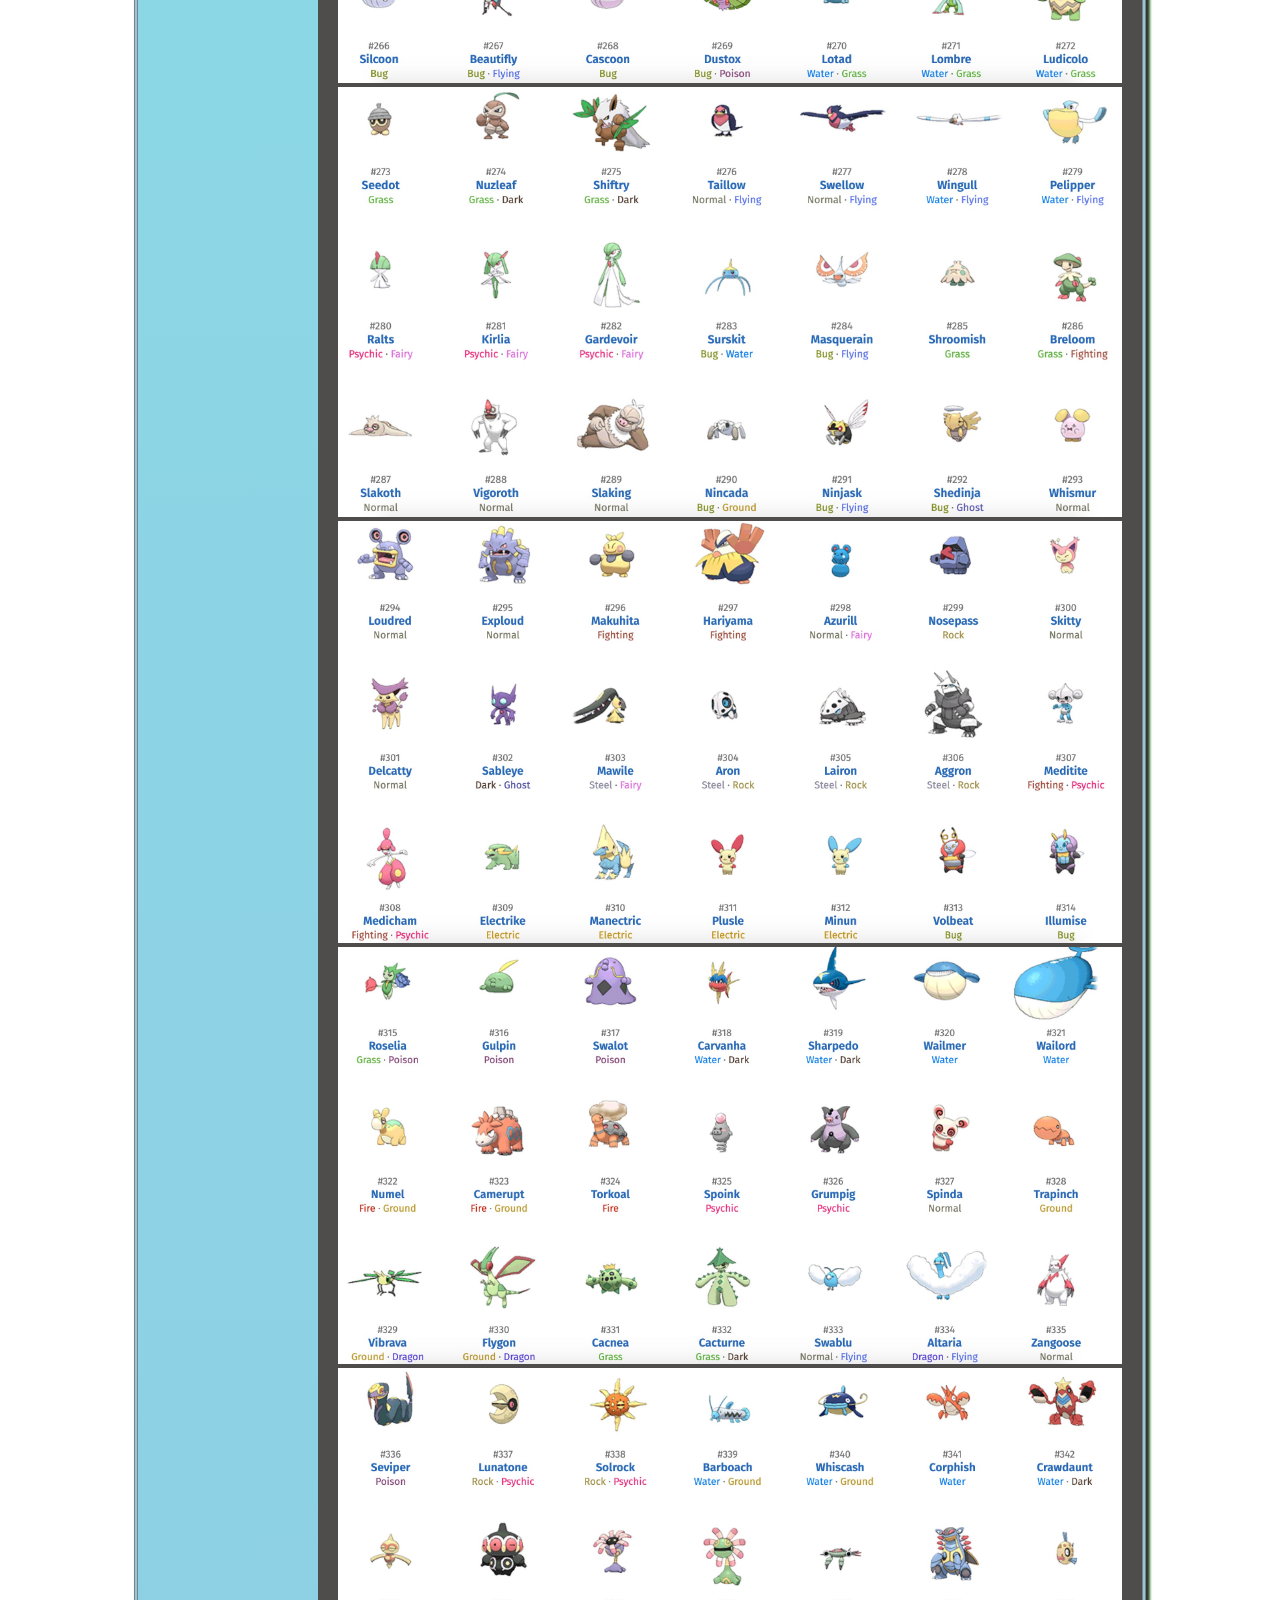
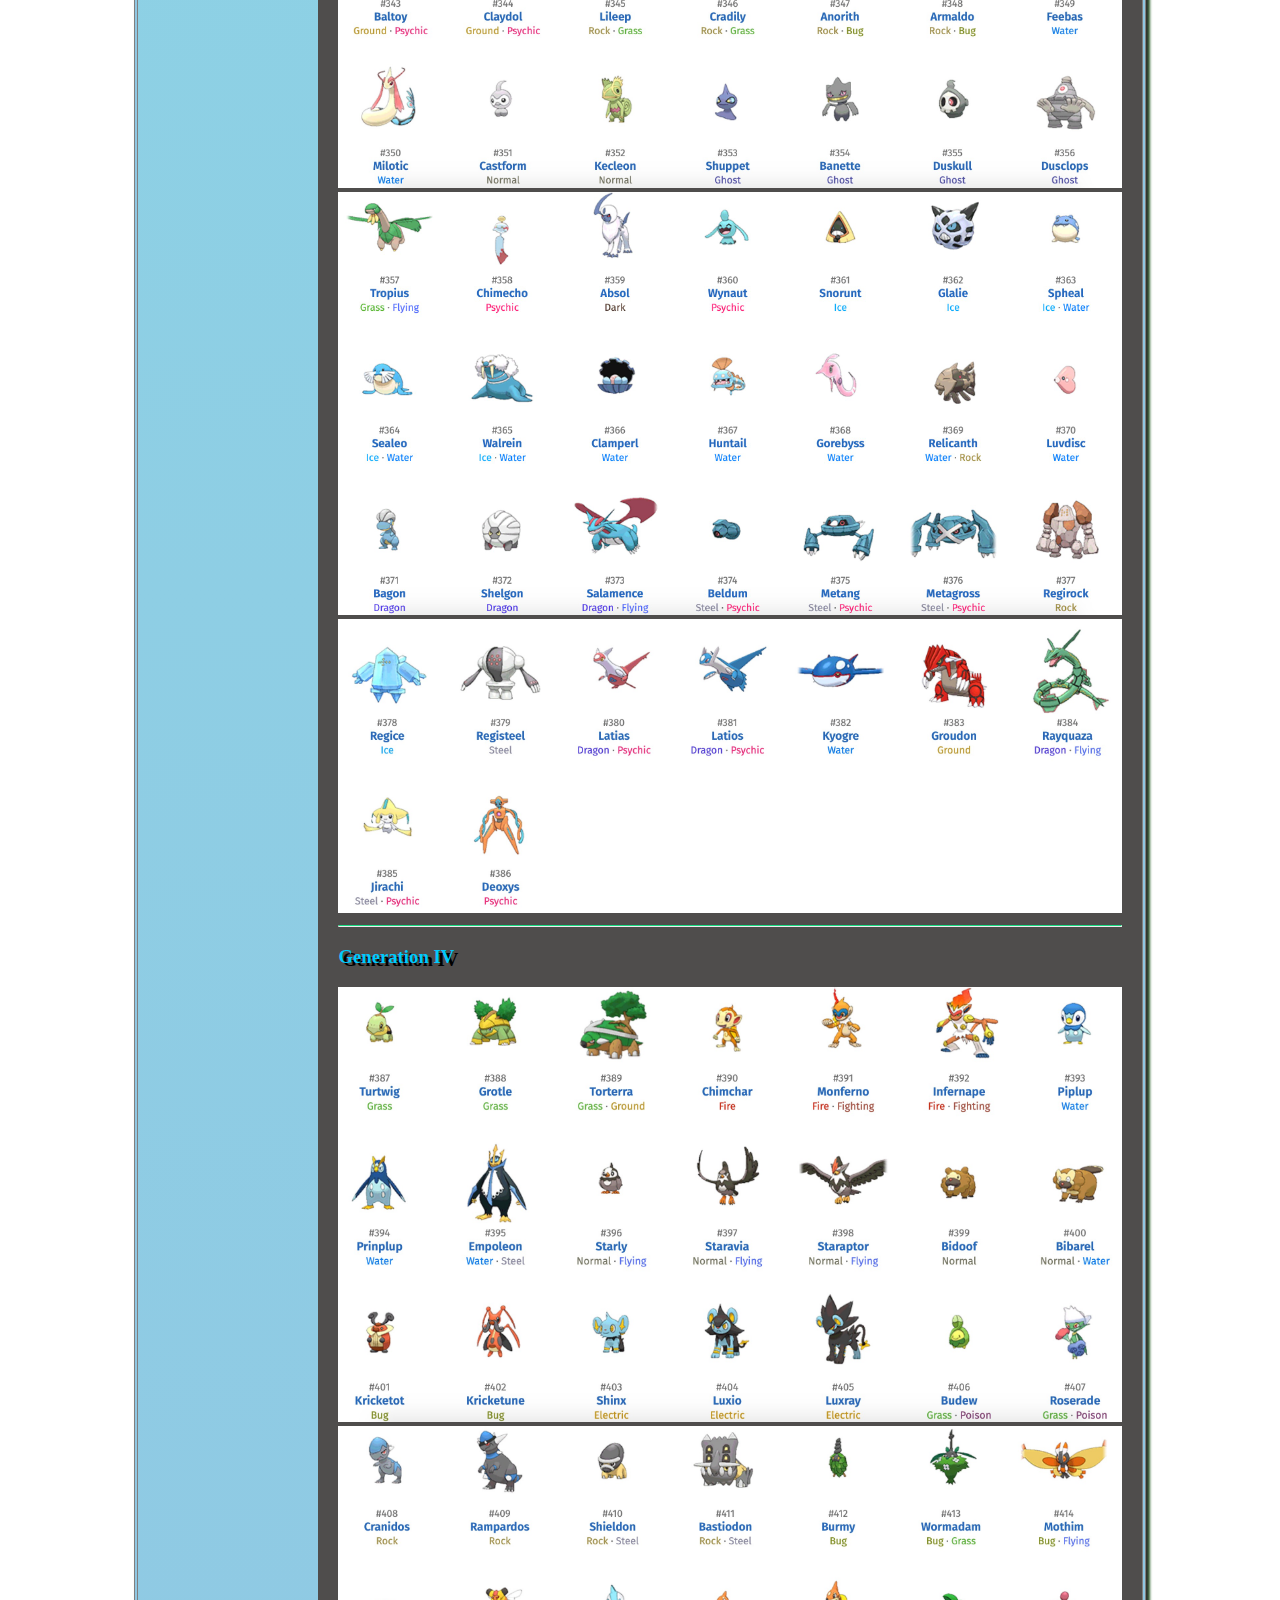
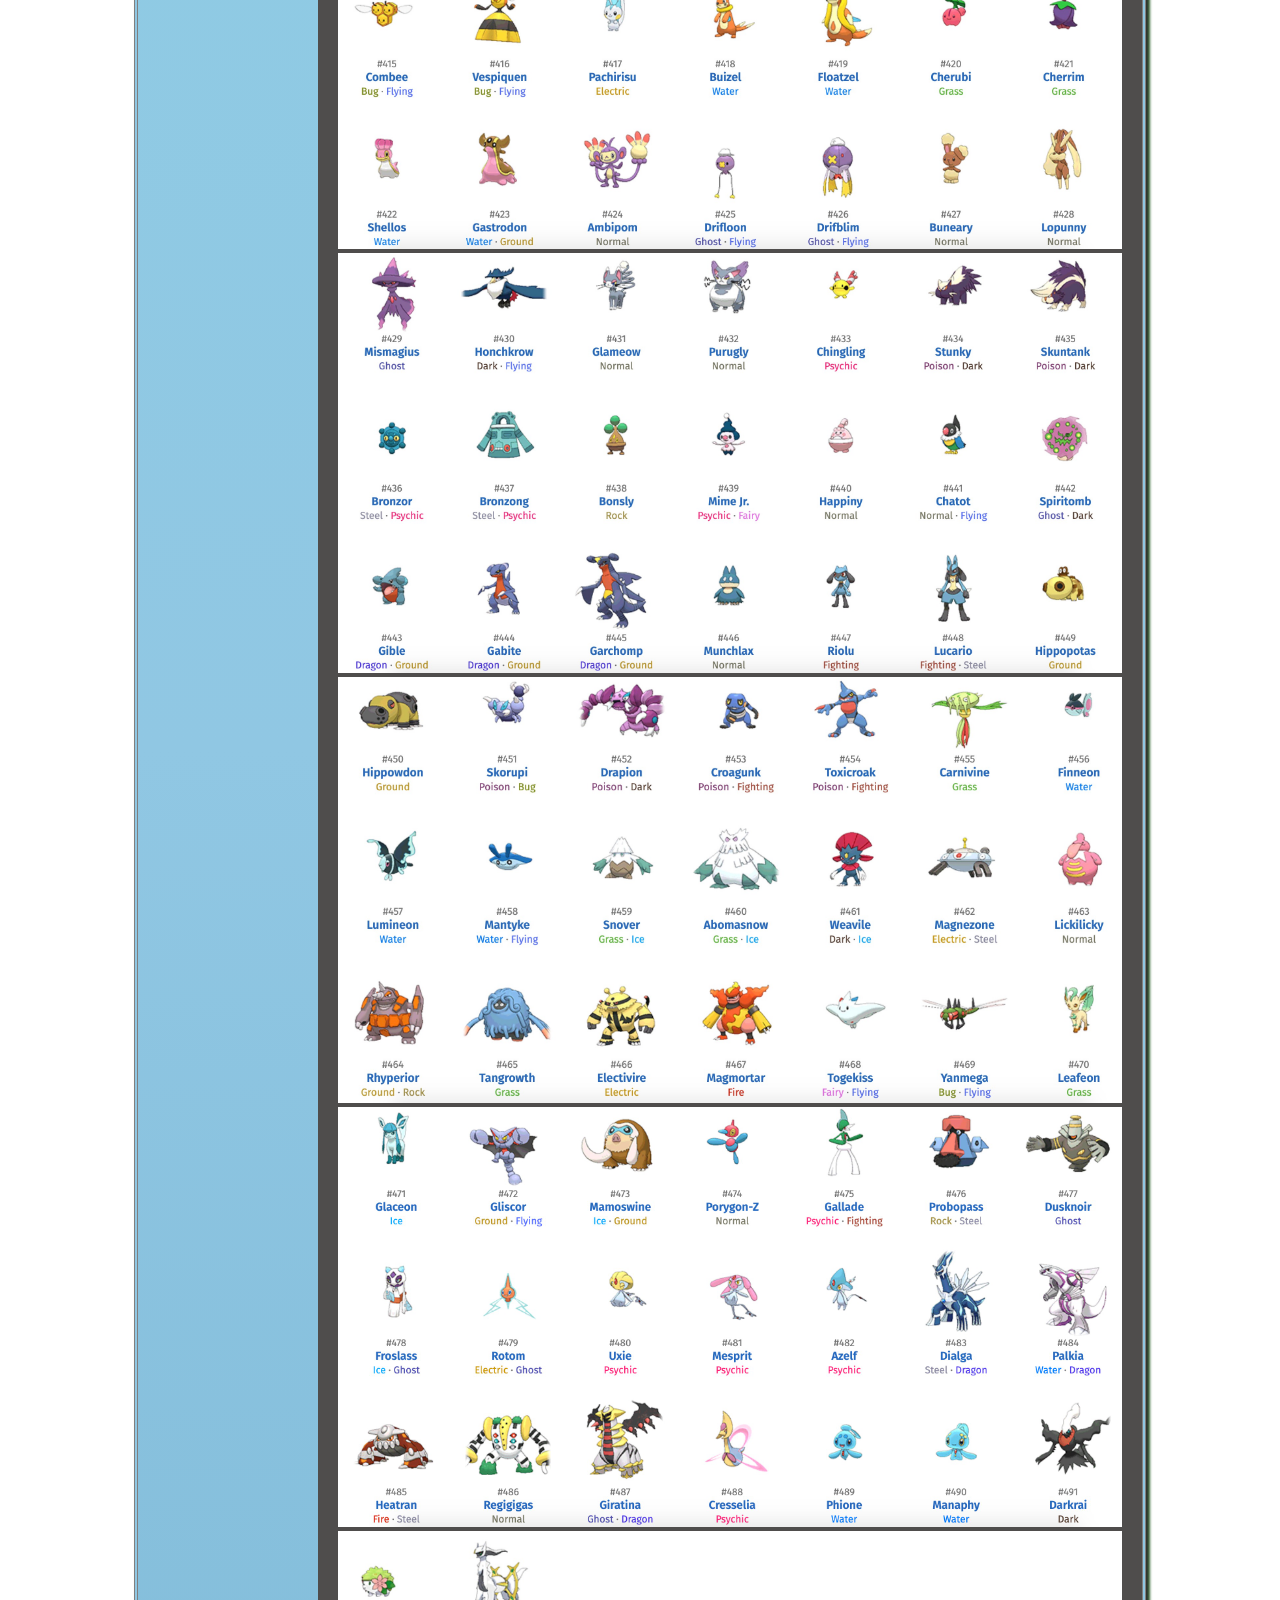
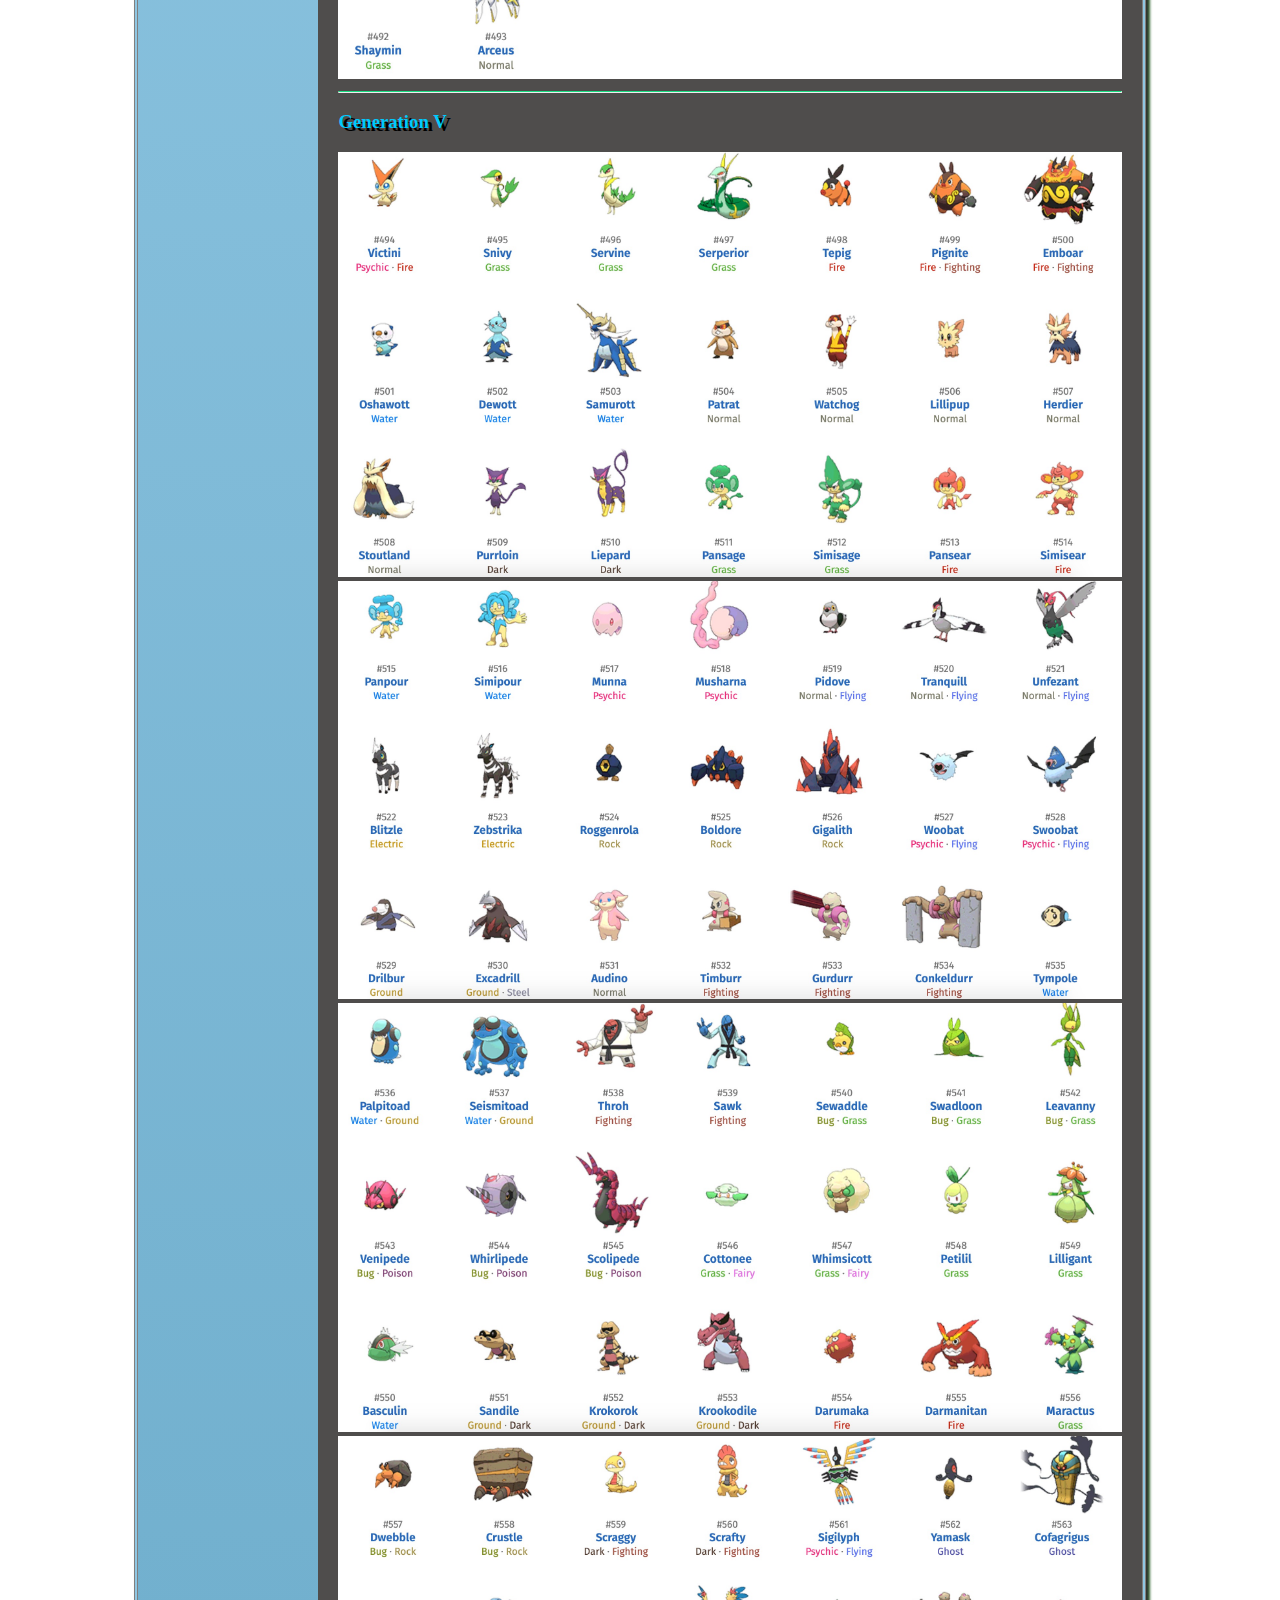
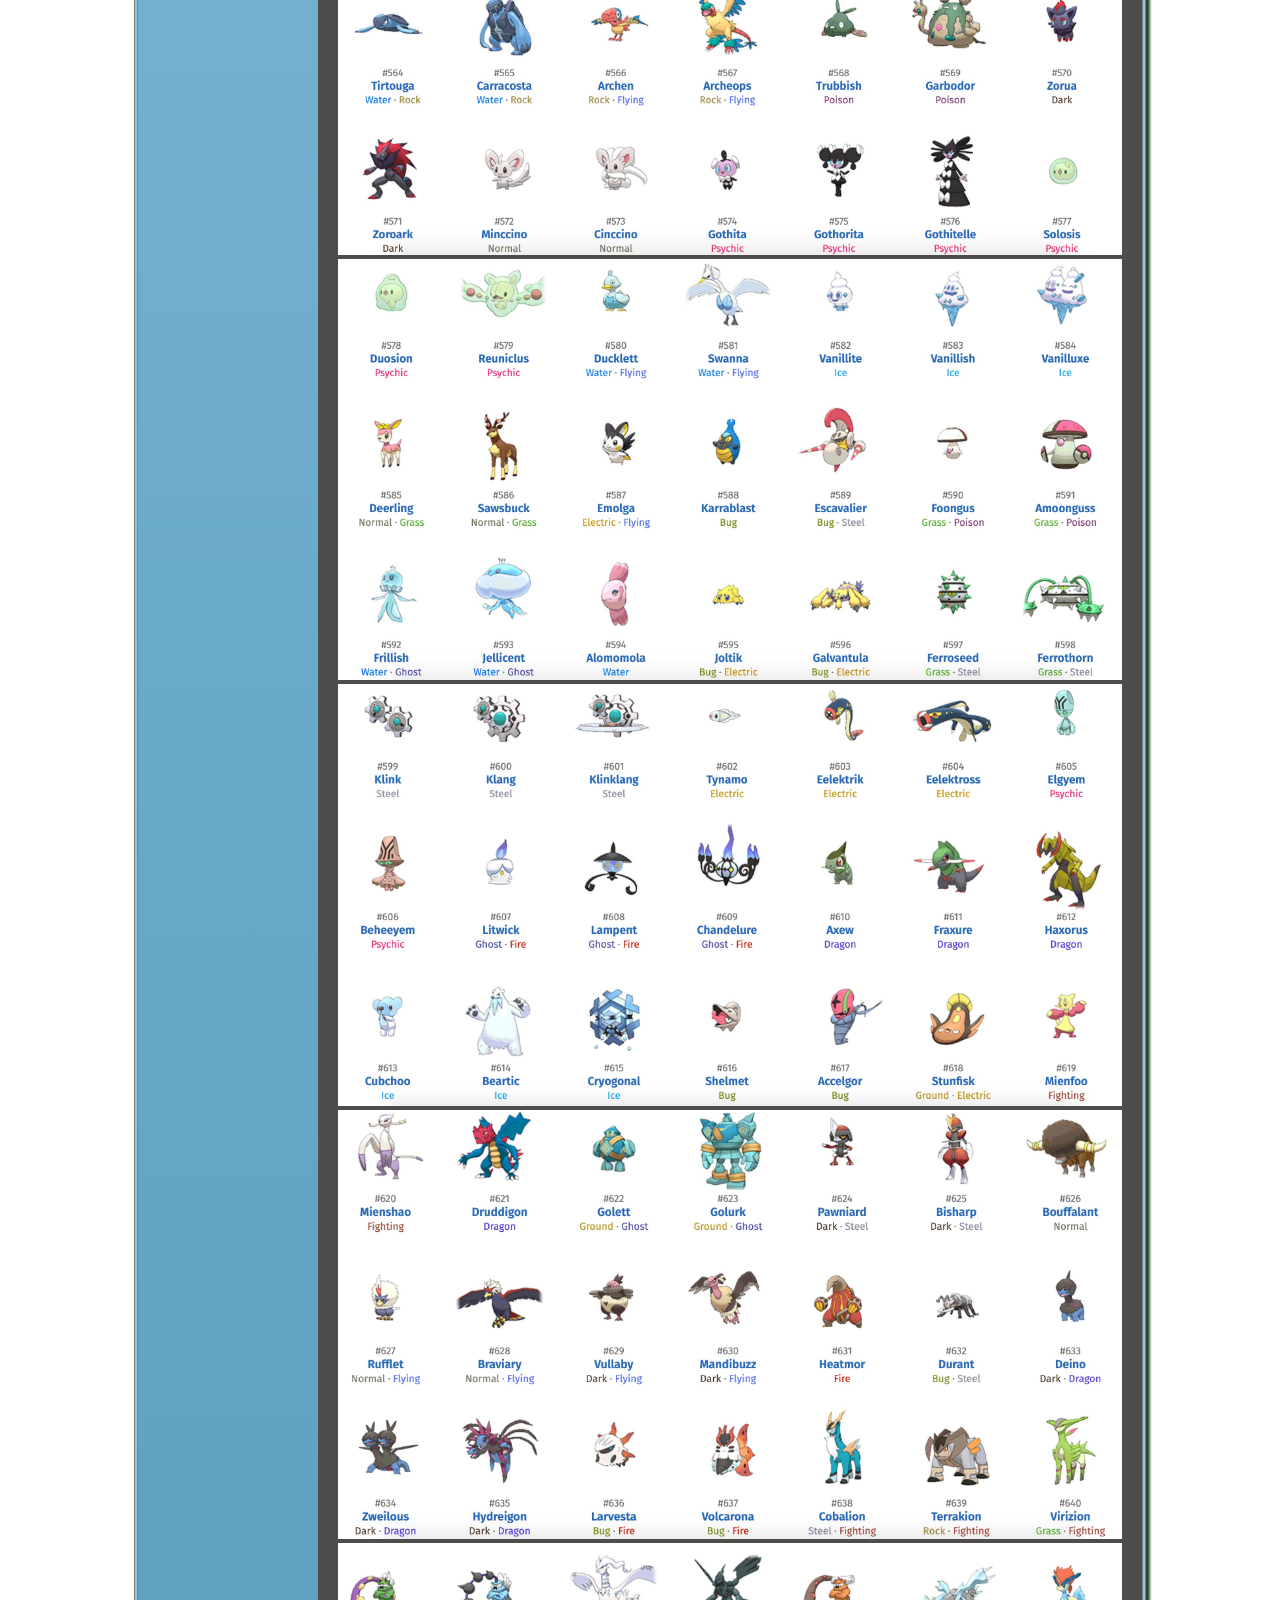
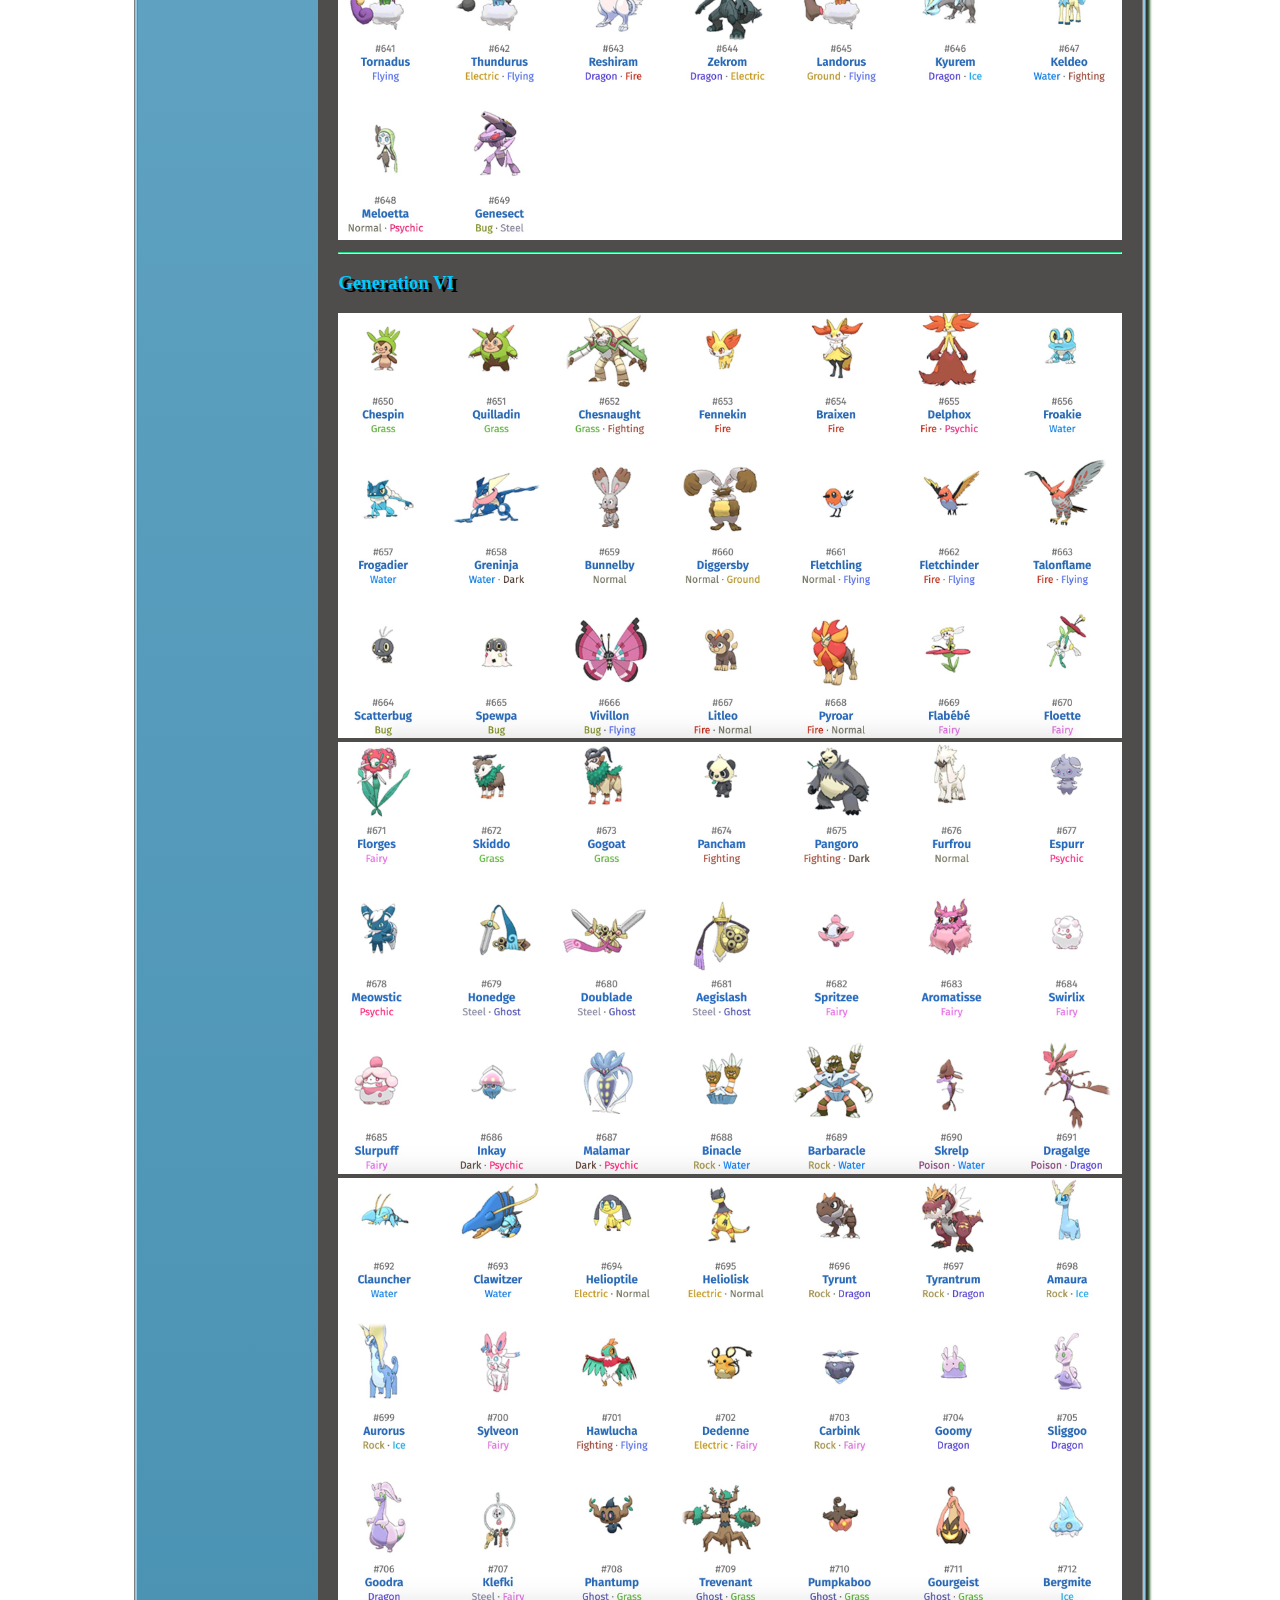
<file: pokedex.html>
<!DOCTYPE html>
<html lang = "en">
    <head>
        <title>
            PokéMonsters :: Pokédex
        </title>
        
        <meta charset = "utf-8">
        <link rel = "stylesheet" href = "pokemonsters.css">
        <meta name = "viewport" content = "width = device-width, initial-scale = 1.0">
        <meta name = "description" content = "All 809 fictional species Pokémon available from Generation 1 to Generation 7. Generation 8 is yet to be determined.">
    </head>

    <body>
            <div id = "wrapper">
            <header> <h1> <a href = "index.html"> PokéMonsters </a> </h1> </header>
        
            <nav>
                <ul>
                    <li><a href = "generations.html">Generations</a></li>
                    <li><a href = "regions.html">Regions</a></li>
                    <li><a href = "protagonists.html">Protagonists</a></li>
                    <li><a href = "trainers.html">Trainers</a></li>
                    <li><a href = "antagonists.html">Antagonists</a></li>
                    <li><a href = "pokedex.html">Pokédex</a></li>
                    <li><a href = "feedback.html">Feedback</a></li>
                </ul>
            </nav>

            <div id = "pokedex">
            
            </div>

            <main class = "pokedex" style = "padding: 0px 20px 20px 20px;">
                <h2> Gotta Catch 'Em All ! </h2>

                <hr style = "height: 1px; border-top: 1px solid rgb(25, 222, 130);"/>

                <h3> Generation I </h3>
                <img src = "pokedex_gen1_a.jpg" style = "height: auto; width: 100%;" alt = "Not found">
                <img src = "pokedex_gen1_b.jpg" style = "height: auto; width: 100%;" alt = "Not found">
                <img src = "pokedex_gen1_c.jpg" style = "height: auto; width: 100%;" alt = "Not found">
                <img src = "pokedex_gen1_d.jpg" style = "height: auto; width: 100%;" alt = "Not found">
                <img src = "pokedex_gen1_e.jpg" style = "height: auto; width: 100%;" alt = "Not found">
                <img src = "pokedex_gen1_f.jpg" style = "height: auto; width: 100%;" alt = "Not found">
                <img src = "pokedex_gen1_g.jpg" style = "height: auto; width: 100%;" alt = "Not found">
                <img src = "pokedex_gen1_h.jpg" style = "height: auto; width: 100%;" alt = "Not found">

                <hr style = "height: 1px; border-top: 1px solid rgb(25, 222, 130);"/>

                <h3> Generation II </h3>
                <img src = "pokedex_gen2_a.jpg" style = "height: auto; width: 100%;" alt = "Not found">
                <img src = "pokedex_gen2_b.jpg" style = "height: auto; width: 100%;" alt = "Not found">
                <img src = "pokedex_gen2_c.jpg" style = "height: auto; width: 100%;" alt = "Not found">
                <img src = "pokedex_gen2_d.jpg" style = "height: auto; width: 100%;" alt = "Not found">
                <img src = "pokedex_gen2_e.jpg" style = "height: auto; width: 100%;" alt = "Not found">
               
                <hr style = "height: 1px; border-top: 1px solid rgb(25, 222, 130);"/>

                <h3> Generation III </h3>
                <img src = "pokedex_gen3_a.jpg" style = "height: auto; width: 100%;" alt = "Not found">
                <img src = "pokedex_gen3_b.jpg" style = "height: auto; width: 100%;" alt = "Not found">
                <img src = "pokedex_gen3_c.jpg" style = "height: auto; width: 100%;" alt = "Not found">
                <img src = "pokedex_gen3_d.jpg" style = "height: auto; width: 100%;" alt = "Not found">
                <img src = "pokedex_gen3_e.jpg" style = "height: auto; width: 100%;" alt = "Not found">
                <img src = "pokedex_gen3_f.jpg" style = "height: auto; width: 100%;" alt = "Not found">
                <img src = "pokedex_gen3_g.jpg" style = "height: auto; width: 100%;" alt = "Not found">

                <hr style = "height: 1px; border-top: 1px solid rgb(25, 222, 130);"/>

                <h3> Generation IV </h3>
                <img src = "pokedex_gen4_a.jpg" style = "height: auto; width: 100%;" alt = "Not found">
                <img src = "pokedex_gen4_b.jpg" style = "height: auto; width: 100%;" alt = "Not found">
                <img src = "pokedex_gen4_c.jpg" style = "height: auto; width: 100%;" alt = "Not found">
                <img src = "pokedex_gen4_d.jpg" style = "height: auto; width: 100%;" alt = "Not found">
                <img src = "pokedex_gen4_e.jpg" style = "height: auto; width: 100%;" alt = "Not found">
                <img src = "pokedex_gen4_f.jpg" style = "height: auto; width: 100%;" alt = "Not found">
                
                <hr style = "height: 1px; border-top: 1px solid rgb(25, 222, 130);"/>

                <h3> Generation V </h3>
                <img src = "pokedex_gen5_a.jpg" style = "height: auto; width: 100%;" alt = "Not found">
                <img src = "pokedex_gen5_b.jpg" style = "height: auto; width: 100%;" alt = "Not found">
                <img src = "pokedex_gen5_c.jpg" style = "height: auto; width: 100%;" alt = "Not found">
                <img src = "pokedex_gen5_d.jpg" style = "height: auto; width: 100%;" alt = "Not found">
                <img src = "pokedex_gen5_e.jpg" style = "height: auto; width: 100%;" alt = "Not found">
                <img src = "pokedex_gen5_f.jpg" style = "height: auto; width: 100%;" alt = "Not found">
                <img src = "pokedex_gen5_g.jpg" style = "height: auto; width: 100%;" alt = "Not found">
                <img src = "pokedex_gen5_h.jpg" style = "height: auto; width: 100%;" alt = "Not found">
                
                <hr style = "height: 1px; border-top: 1px solid rgb(25, 222, 130);"/>

                <h3> Generation VI </h3>
                <img src = "pokedex_gen6_a.jpg" style = "height: auto; width: 100%;" alt = "Not found">
                <img src = "pokedex_gen6_b.jpg" style = "height: auto; width: 100%;" alt = "Not found">
                <img src = "pokedex_gen6_c.jpg" style = "height: auto; width: 100%;" alt = "Not found">
                <img src = "pokedex_gen6_d.jpg" style = "height: auto; width: 100%;" alt = "Not found">

                <hr style = "height: 1px; border-top: 1px solid rgb(25, 222, 130);"/>

                <h3> Generation VII </h3>
                <img src = "pokedex_gen7_a.jpg" style = "height: auto; width: 100%;" alt = "Not found">
                <img src = "pokedex_gen7_b.jpg" style = "height: auto; width: 100%;" alt = "Not found">
                <img src = "pokedex_gen7_c.jpg" style = "height: auto; width: 100%;" alt = "Not found">
                <img src = "pokedex_gen7_d.jpg" style = "height: auto; width: 100%;" alt = "Not found">
                <img src = "pokedex_gen7_e.jpg" style = "height: auto; width: 100%;" alt = "Not found">

                <hr style = "height: 1px; border-top: 1px solid rgb(25, 222, 130);"/>

                <h3> Generation VIII </h3>
                <img src = "pokedex_gen8_a.jpg" style = "height: auto; width: 100%;" alt = "Not found">
                <img src = "pokedex_gen8_b.jpg" style = "height: auto; width: 100%;" alt = "Not found">
                <img src = "pokedex_gen8_c.jpg" style = "height: auto; width: 100%;" alt = "Not found">
                <img src = "pokedex_gen8_d.jpg" style = "height: auto; width: 100%;" alt = "Not found">
                
                <hr style = "height: 1px; border-top: 1px solid rgb(25, 222, 130);"/>
                
                <h2> Essential for Pokémon Trainers </h2>
                <img src = "pokeballs.jpg" style = "height: auto; width: 100%;" alt = "Not found">
                <p style = "color: white;"> <span class = "pokeballs"> A Poké Ball </span> is a type of item that is critical to a Trainer's quest, used for catching and storing Pokémon. Both a general term used to describe the various kinds as well as a specific term to refer to the most basic among these variations, Poké Balls are ubiquitous in the modern Pokémon world. Up to six Pokémon can be carried with a Trainer in Poké Balls, while more Poké Balls can be held in the Bag for later use. These six Pokémon in the Poké Balls can be attached to the user's belt for carrying them around. Some Pokémon do not like to be carried around in Poké Balls, such as <a href = "https://bulbapedia.bulbagarden.net/wiki/Ash%27s_Pikachu" style = "color: rgb(0, 202, 253);"> Ash's Pikachu</a>.</p>
            </main>

            <footer>
                Copyright &copy; 2019 PokéMonsters<br>
                Contact us at <a href = "mailto:ryan@thompson.com"> ryan@thompson.com </a>
            </footer>
        </div>
    </body>
</html>
</file>
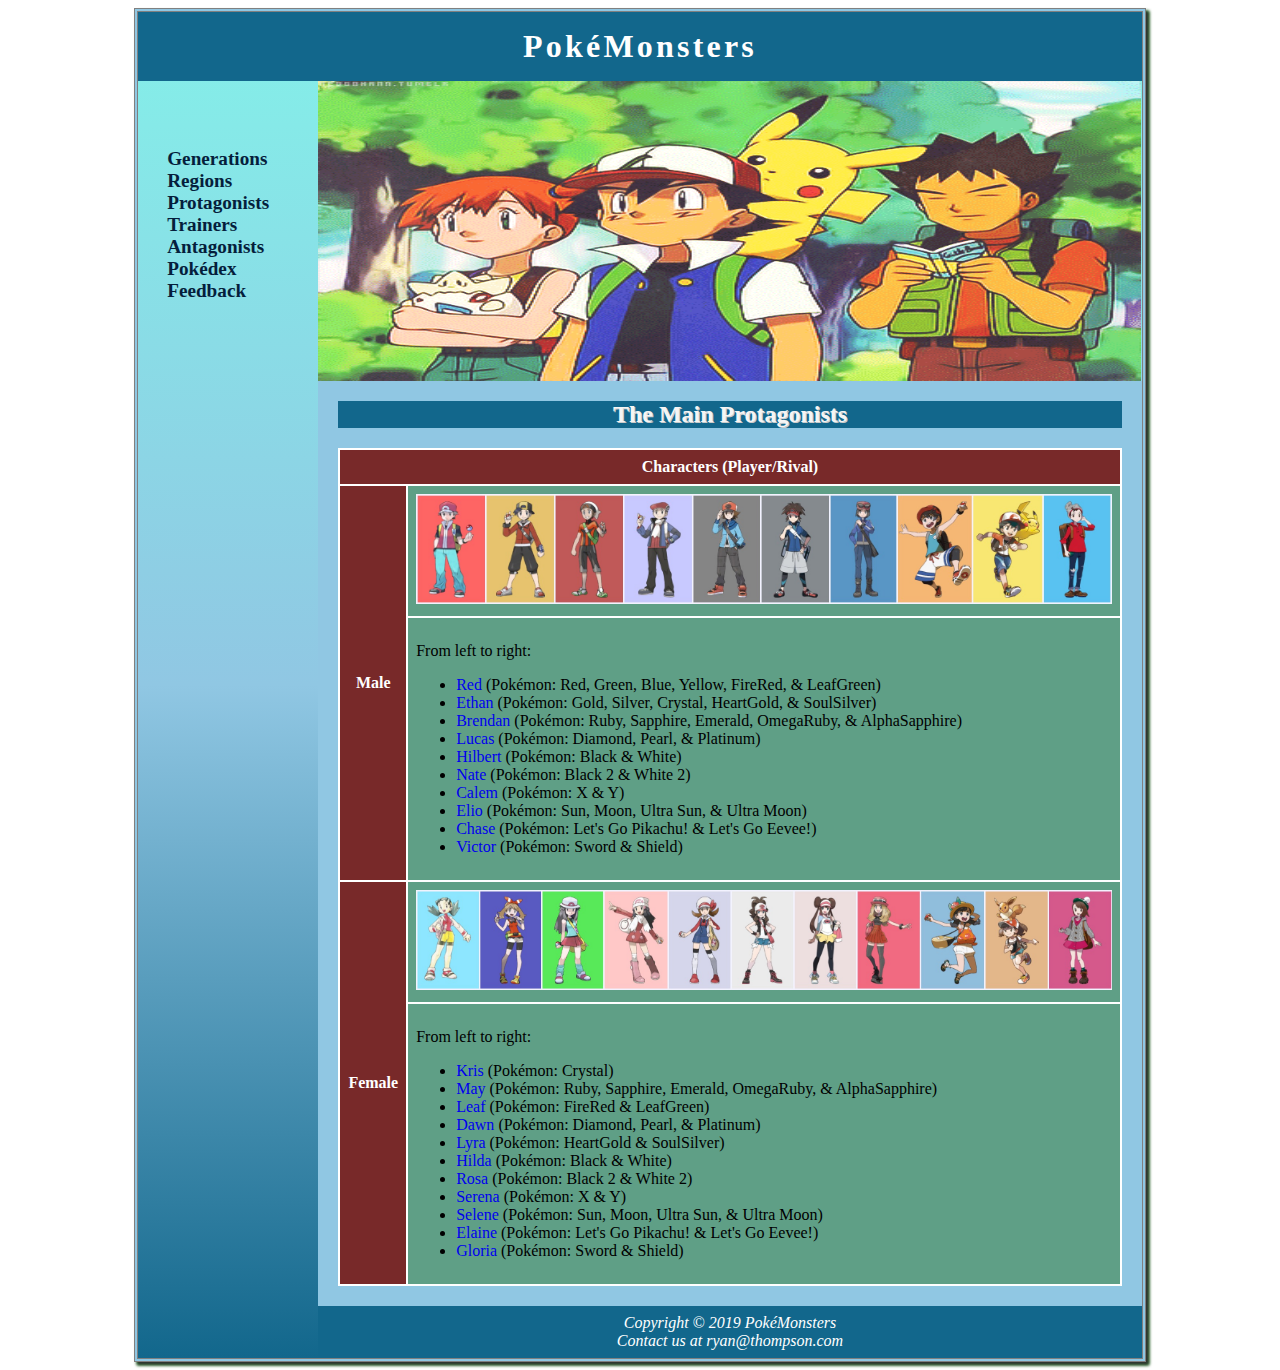
<file: protagonists.html>
<!DOCTYPE html>
<html lang = "en">
    <head>
        <title>
            PokéMonsters :: Protagonists
        </title>
        
        <meta charset = "utf-8">
        <link rel = "stylesheet" href = "pokemonsters.css">
        <meta name = "viewport" content = "width = device-width, initial-scale = 1.0">
        <meta name = "description" content = "The main characters (playable characters and rival characters) of each generation.">
    </head>

    <body>
            <div id = "wrapper">
            <header> <h1> <a href = "index.html"> PokéMonsters </a> </h1> </header>
        
            <nav>
                <ul>
                    <li><a href = "generations.html">Generations</a></li>
                    <li><a href = "regions.html">Regions</a></li>
                    <li><a href = "protagonists.html">Protagonists</a></li>
                    <li><a href = "trainers.html">Trainers</a></li>
                    <li><a href = "antagonists.html">Antagonists</a></li>
                    <li><a href = "pokedex.html">Pokédex</a></li>
                    <li><a href = "feedback.html">Feedback</a></li>
                </ul>
            </nav>

            <div id = "protagonist">
            
            </div>

            <main style = "padding: 0px 20px 20px 20px;">
                <h2> The Main Protagonists </h2>

                <div id = "special">

                    <!-- Kanto Table -->
                    <table>

                        <!-- Main Row -->
                            <!--
                            <tr>
                                <th rowspan = "2" class = "maincolumn"></th>
                            </tr> -->
                            <tr class = "mainrow">
                                <th colspan = "2"> Characters (Player/Rival) </th>
                            </tr>
                
                        <!-- Main Row 1 -->
                            <tr>
                                <th rowspan = "3" class = "maincolumn"> Male </th>
                            </tr>
                
                            <tr style = "background-color: rgb(95, 159, 134)"> 
                                <td colspan = "1"><img src = "characters_male.jpg" style = "height: auto; width: 100%" alt = "Not found"></td>
                            </tr>
        
                            <tr style = "background-color: rgb(95, 159, 134)"> 
                                <td colspan = "1">
                                    <p> From left to right: </p>
                                    <ul style = "text-align: left;">
                                        <li><a href = "https://bulbapedia.bulbagarden.net/wiki/Red_(game)"> Red </a> (Pokémon: Red, Green, Blue, Yellow, FireRed, & LeafGreen) </li>
                                        <li><a href = "https://bulbapedia.bulbagarden.net/wiki/Ethan_(game)"> Ethan </a> (Pokémon: Gold, Silver, Crystal, HeartGold, & SoulSilver) </li>
                                        <li><a href = "https://bulbapedia.bulbagarden.net/wiki/Brendan_(game)"> Brendan </a> (Pokémon: Ruby, Sapphire, Emerald, OmegaRuby, & AlphaSapphire) </li>
                                        <li><a href = "https://bulbapedia.bulbagarden.net/wiki/Lucas_(game)"> Lucas </a> (Pokémon: Diamond, Pearl, & Platinum) </li>
                                        <li><a href = "https://bulbapedia.bulbagarden.net/wiki/Hilbert_(game)"> Hilbert </a> (Pokémon: Black & White) </li>
                                        <li><a href = "https://bulbapedia.bulbagarden.net/wiki/Nate_(game)"> Nate </a> (Pokémon: Black 2 & White 2) </li>
                                        <li><a href = "https://bulbapedia.bulbagarden.net/wiki/Calem_(game)"> Calem </a> (Pokémon: X & Y) </li>
                                        <li><a href = "https://bulbapedia.bulbagarden.net/wiki/Elio_(game)"> Elio </a> (Pokémon: Sun, Moon, Ultra Sun, & Ultra Moon) </li>
                                        <li><a href = "https://bulbapedia.bulbagarden.net/wiki/Chase_(game)"> Chase </a> (Pokémon: Let's Go Pikachu! & Let's Go Eevee!) </li>
                                        <li><a href = "https://bulbapedia.bulbagarden.net/wiki/Victor_(game)"> Victor </a> (Pokémon: Sword & Shield) </li>
                                    </ul>
                                </td>
                            </tr>

                        <!-- Main Row 2 -->
                            <tr>
                                <th rowspan = "3" class = "maincolumn"> Female </th>
                            </tr>
        
                            <tr style = "background-color: rgb(95, 159, 134)"> 
                                <td colspan = "1"><img src = "characters_female.jpg" style = "height: auto; width: 100%" alt = "Not found"></td>
                            </tr>

                            <tr style = "background-color: rgb(95, 159, 134)"> 
                                <td colspan = "1">
                                    <p> From left to right: </p>
                                    <ul style = "text-align: left;">
                                        <li><a href = "https://bulbapedia.bulbagarden.net/wiki/Kris_(game)"> Kris </a> (Pokémon: Crystal) </li>
                                        <li><a href = "https://bulbapedia.bulbagarden.net/wiki/May_(game)"> May </a> (Pokémon: Ruby, Sapphire, Emerald, OmegaRuby, & AlphaSapphire) </li>
                                        <li><a href = "https://bulbapedia.bulbagarden.net/wiki/Leaf_(game)"> Leaf </a> (Pokémon: FireRed & LeafGreen) </li>
                                        <li><a href = "https://bulbapedia.bulbagarden.net/wiki/Dawn_(game)"> Dawn </a> (Pokémon: Diamond, Pearl, & Platinum) </li>
                                        <li><a href = "https://bulbapedia.bulbagarden.net/wiki/Lyra_(game)"> Lyra </a> (Pokémon: HeartGold & SoulSilver) </li>
                                        <li><a href = "https://bulbapedia.bulbagarden.net/wiki/Hilda_(game)"> Hilda </a> (Pokémon: Black & White) </li>
                                        <li><a href = "https://bulbapedia.bulbagarden.net/wiki/Rosa_(game)"> Rosa </a> (Pokémon: Black 2 & White 2) </li>
                                        <li><a href = "https://bulbapedia.bulbagarden.net/wiki/Serena_(game)"> Serena </a> (Pokémon: X & Y) </li>
                                        <li><a href = "https://bulbapedia.bulbagarden.net/wiki/Selene_(game)"> Selene </a> (Pokémon: Sun, Moon, Ultra Sun, & Ultra Moon) </li>
                                        <li><a href = "https://bulbapedia.bulbagarden.net/wiki/Elaine_(game)"> Elaine </a> (Pokémon: Let's Go Pikachu! & Let's Go Eevee!) </li>
                                        <li><a href = "https://bulbapedia.bulbagarden.net/wiki/Gloria_(game)"> Gloria </a> (Pokémon: Sword & Shield) </li>
                                    </ul>
                                </td>
                            </tr>
                    </table>
                </div>
            </main>

            <footer>
                Copyright &copy; 2019 PokéMonsters<br>
                Contact us at <a href = "mailto:ryan@thompson.com"> ryan@thompson.com </a>
            </footer>
        </div>
    </body>
</html>
</file>
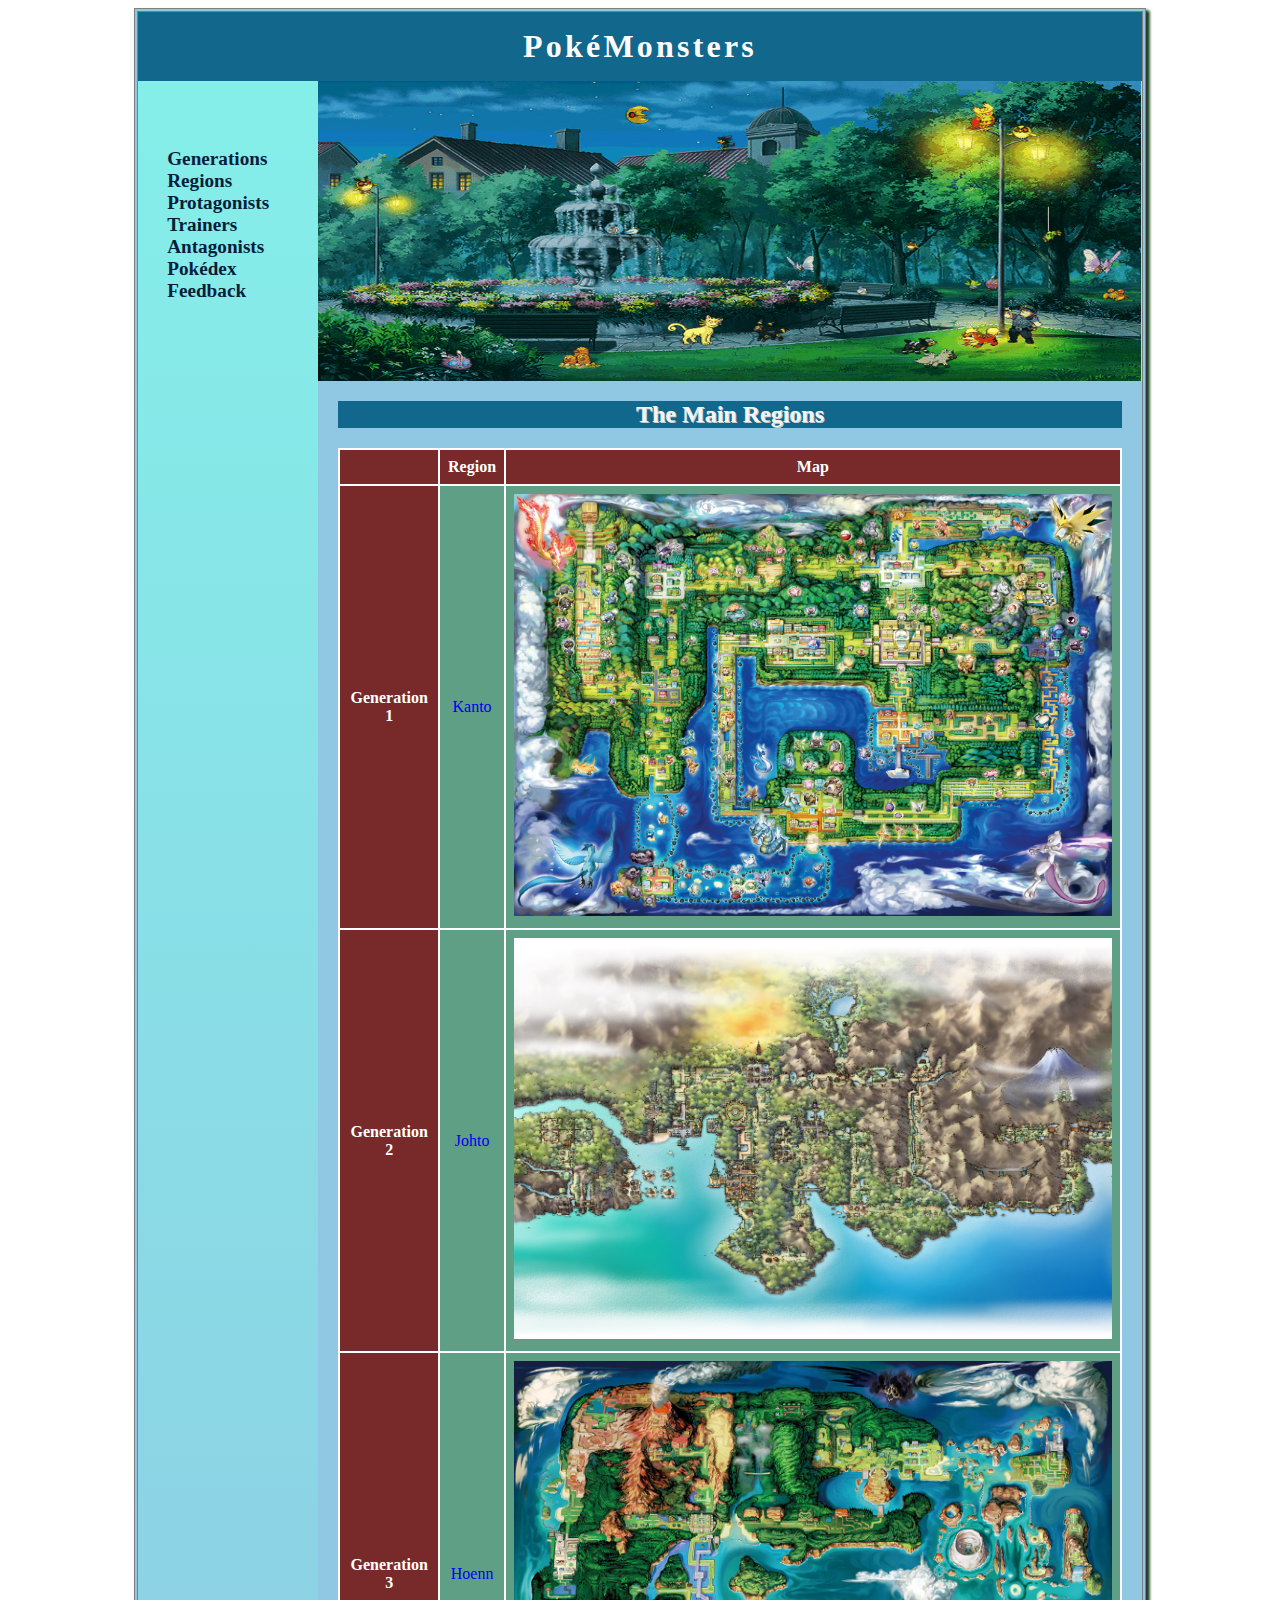
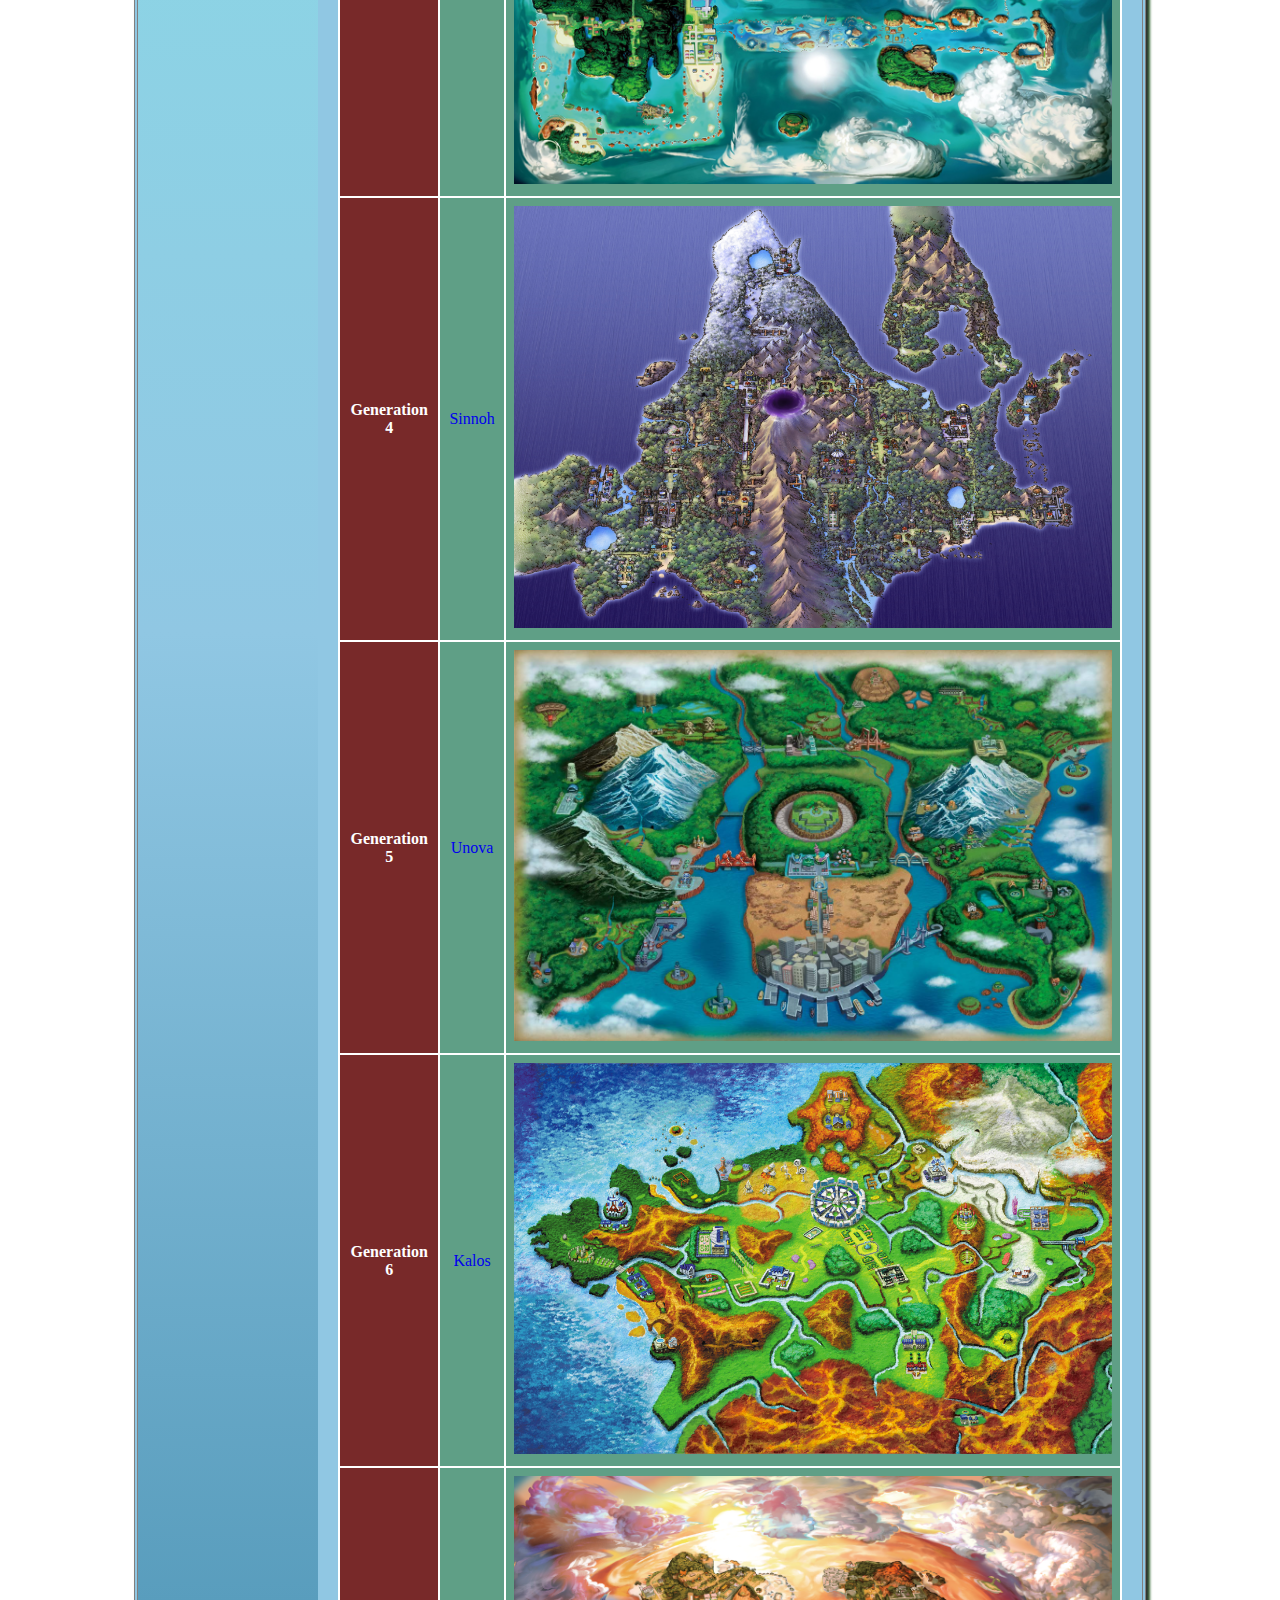
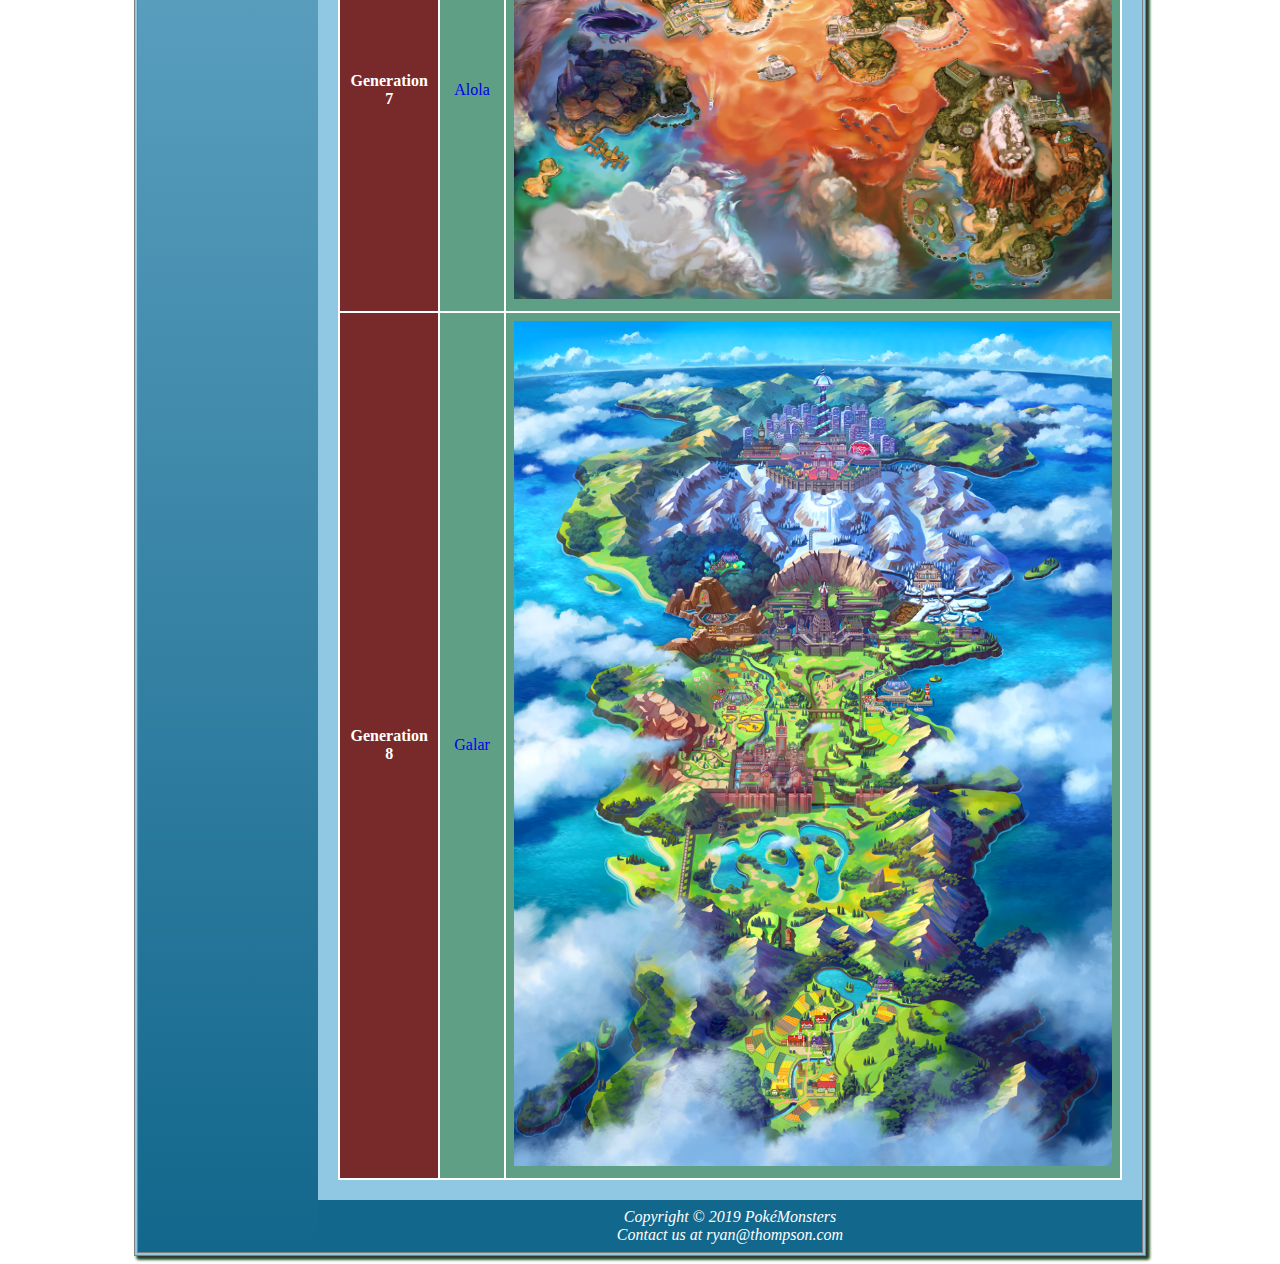
<file: regions.html>
<!DOCTYPE html>
<html lang = "en">
    <head>
        <title>
            PokéMonsters :: Regions
        </title>
        
        <meta charset = "utf-8">
        <link rel = "stylesheet" href = "pokemonsters.css">
        <meta name = "viewport" content = "width = device-width, initial-scale = 1.0">
        <meta name = "description" content = "The 8 main regions of the Pokémon game series">
    </head>

    <body>
            <div id = "wrapper">
            <header> <h1> <a href = "index.html"> PokéMonsters </a> </h1> </header>
        
            <nav>
                <ul>
                    <li><a href = "generations.html">Generations</a></li>
                    <li><a href = "regions.html">Regions</a></li>
                    <li><a href = "protagonists.html">Protagonists</a></li>
                    <li><a href = "trainers.html">Trainers</a></li>
                    <li><a href = "antagonists.html">Antagonists</a></li>
                    <li><a href = "pokedex.html">Pokédex</a></li>
                    <li><a href = "feedback.html">Feedback</a></li>
                </ul>
            </nav>

            <div id = "region">
            
            </div>

            <main style = "padding: 0px 20px 20px 20px;">
                <h2> The Main Regions </h2>

                <div id = "special">

                    <table>
                        <!-- Main Row -->
                        <tr>
                            <th rowspan = "2" class = "maincolumn"></th>
                        </tr>

                        <tr class = "mainrow">
                            <th> Region </th>
                            <th> Map </th>
                        </tr>

                        <!-- Main Row 1 -->
                        <tr>
                            <th rowspan = "2" class = "maincolumn"> Generation 1 </th>
                        </tr>
            
                        <tr style = "background-color: rgb(95, 159, 134)"> 
                            <td><a href = "https://bulbapedia.bulbagarden.net/wiki/Kanto"> Kanto </a></td>
                            <td><img src = "kanto_map.jpg" style = "height: auto; width: 100%" alt = "Not found"></td>
                        </tr>

                        <!-- Main Row 2 -->
                        <tr>
                            <th rowspan = "2" class = "maincolumn"> Generation 2 </th>
                        </tr>
        
                        <tr style = "background-color: rgb(95, 159, 134)"> 
                            <td><a href = "https://bulbapedia.bulbagarden.net/wiki/Johto"> Johto </a></td>
                            <td><img src = "johto_map.jpg" style = "height: auto; width: 100%" alt = "Not found"></td>
                        </tr>
                    
                        <!-- Main Row 3 -->
                        <tr>
                            <th rowspan = "2" class = "maincolumn"> Generation 3 </th>
                        </tr>
            
                        <tr style = "background-color: rgb(95, 159, 134)"> 
                            <td><a href = "https://bulbapedia.bulbagarden.net/wiki/Hoenn"> Hoenn </a></td>
                            <td><img src = "hoenn_map.jpg" style = "height: auto; width: 100%" alt = "Not found"></td>
                        </tr>

                        <!-- Main Row 4 -->
                        <tr>
                            <th rowspan = "2" class = "maincolumn"> Generation 4 </th>
                        </tr>
            
                        <tr style = "background-color: rgb(95, 159, 134)"> 
                            <td><a href = "https://bulbapedia.bulbagarden.net/wiki/Sinnoh"> Sinnoh </a></td>
                            <td><img src = "sinnoh_map.jpg" style = "height: auto; width: 100%" alt = "Not found"></td>
                        </tr>

                        <!-- Main Row 5 -->
                        <tr>
                            <th rowspan = "2" class = "maincolumn"> Generation 5 </th>
                        </tr>
            
                        <tr style = "background-color: rgb(95, 159, 134)"> 
                            <td><a href = "https://bulbapedia.bulbagarden.net/wiki/Unova"> Unova </a></td>
                            <td><img src = "unova_map.jpg" style = "height: auto; width: 100%" alt = "Not found"></td>
                        </tr>

                        <!-- Main Row 6 -->
                        <tr>
                            <th rowspan = "2" class = "maincolumn"> Generation 6 </th>
                        </tr>
            
                        <tr style = "background-color: rgb(95, 159, 134)"> 
                            <td><a href = "https://bulbapedia.bulbagarden.net/wiki/Kalos"> Kalos </a></td>
                            <td><img src = "kalos_map.jpg" style = "height: auto; width: 100%" alt = "Not found"></td>
                        </tr>

                        <!-- Main Row 7 -->
                        <tr>
                            <th rowspan = "2" class = "maincolumn"> Generation 7 </th>
                        </tr>
            
                        <tr style = "background-color: rgb(95, 159, 134)"> 
                            <td><a href = "https://bulbapedia.bulbagarden.net/wiki/Alola"> Alola </a></td>
                            <td><img src = "alola_map.jpg" style = "height: auto; width: 100%" alt = "Not found"></td>
                        </tr>

                        <!-- Main Row 8 -->
                        <tr>
                            <th rowspan = "2" class = "maincolumn"> Generation 8 </th>
                        </tr>
            
                        <tr style = "background-color: rgb(95, 159, 134)"> 
                            <td><a href = "https://bulbapedia.bulbagarden.net/wiki/Galar"> Galar </a></td>
                            <td><img src = "galar_map.jpg" style = "width: 100%" alt = "Not found"></td>
                        </tr>

                    </table>
                </div>
            </main>

            <footer>
                Copyright &copy; 2019 PokéMonsters<br>
                Contact us at <a href = "mailto:ryan@thompson.com"> ryan@thompson.com </a>
            </footer>
        </div>
    </body>
</html>
</file>
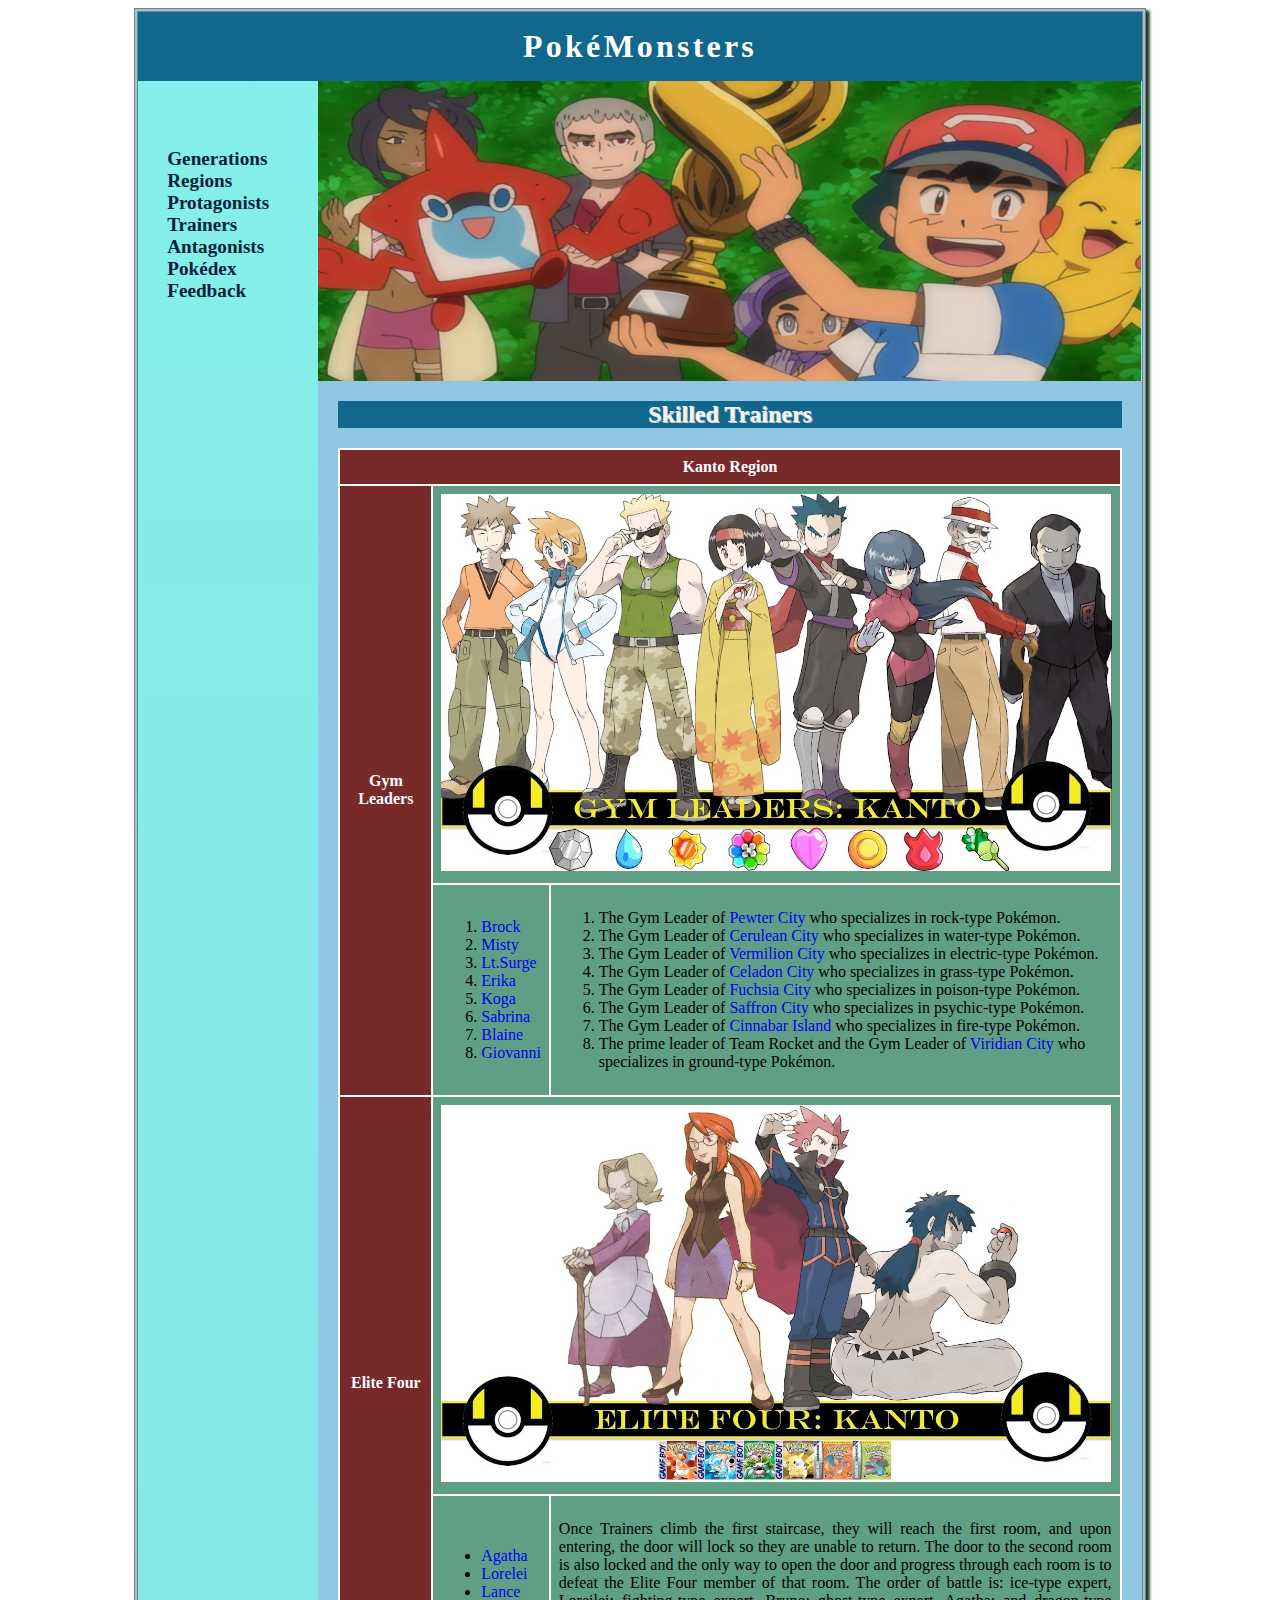
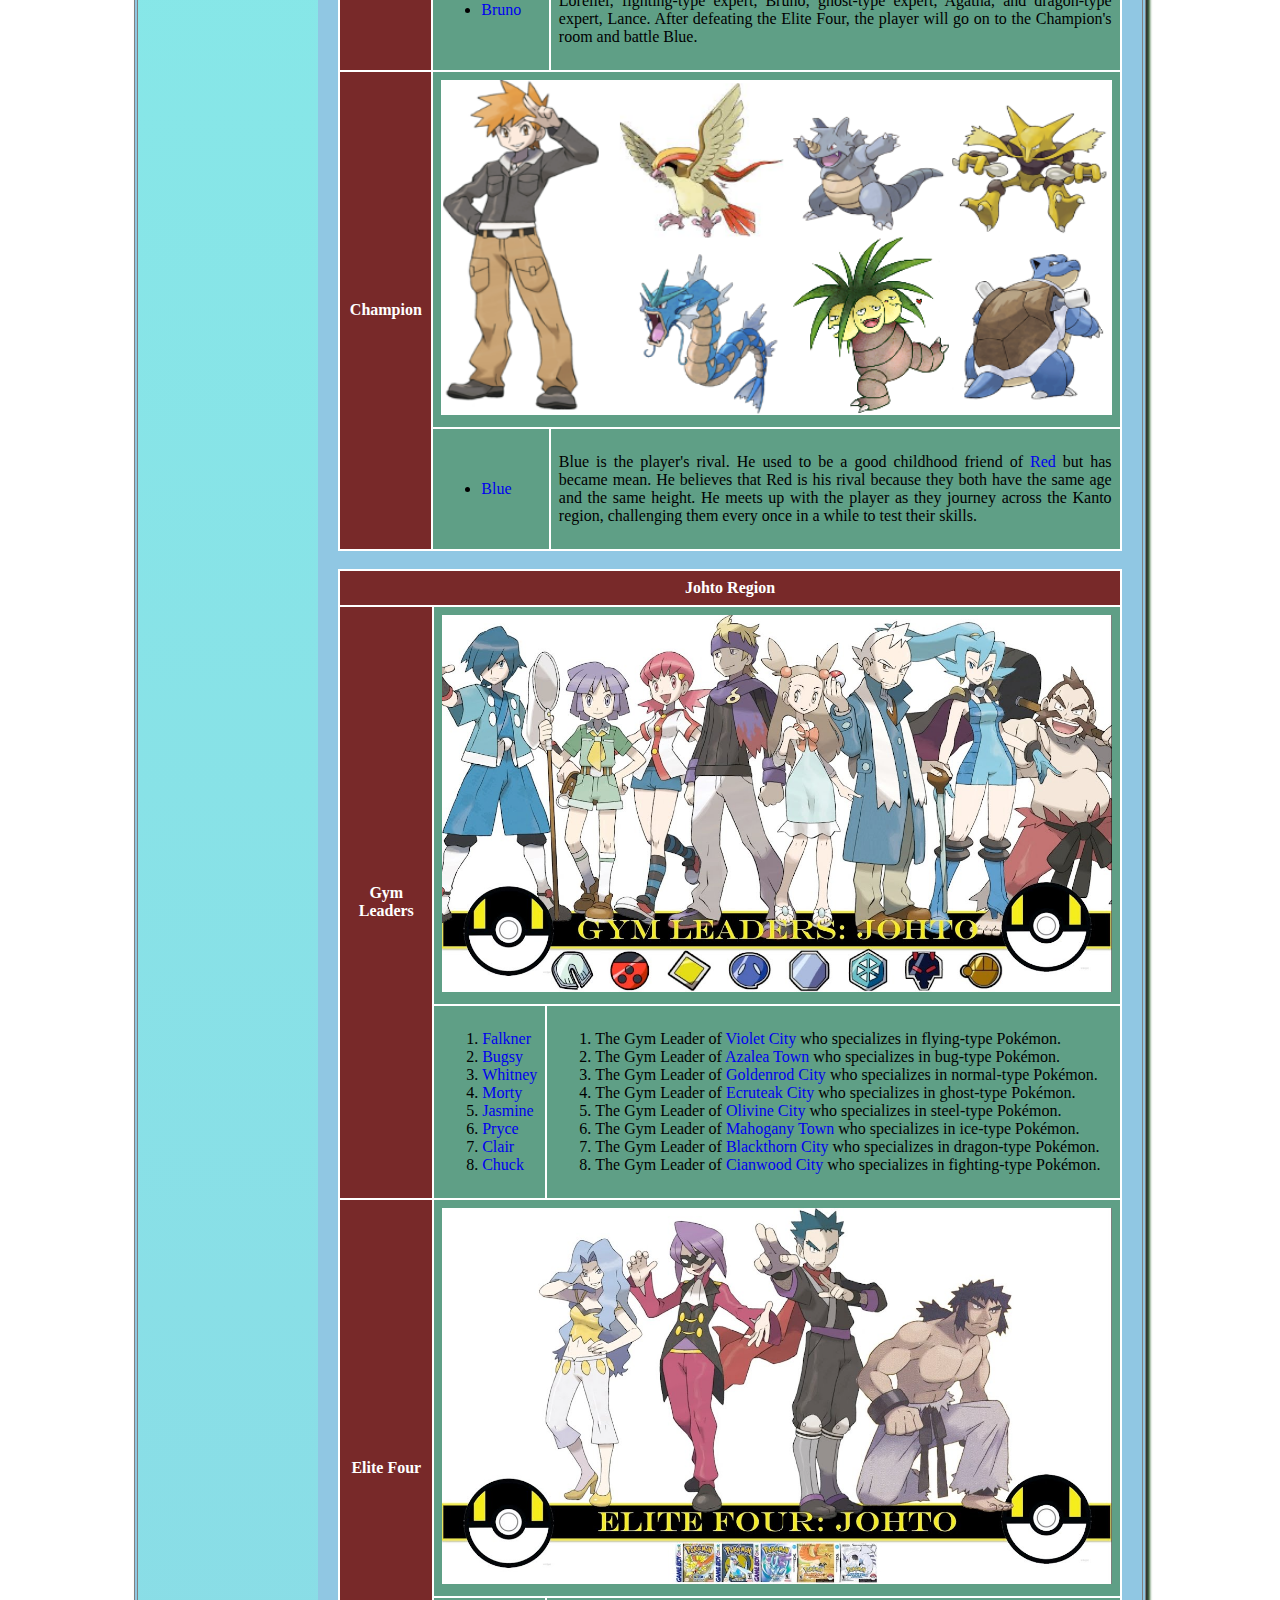
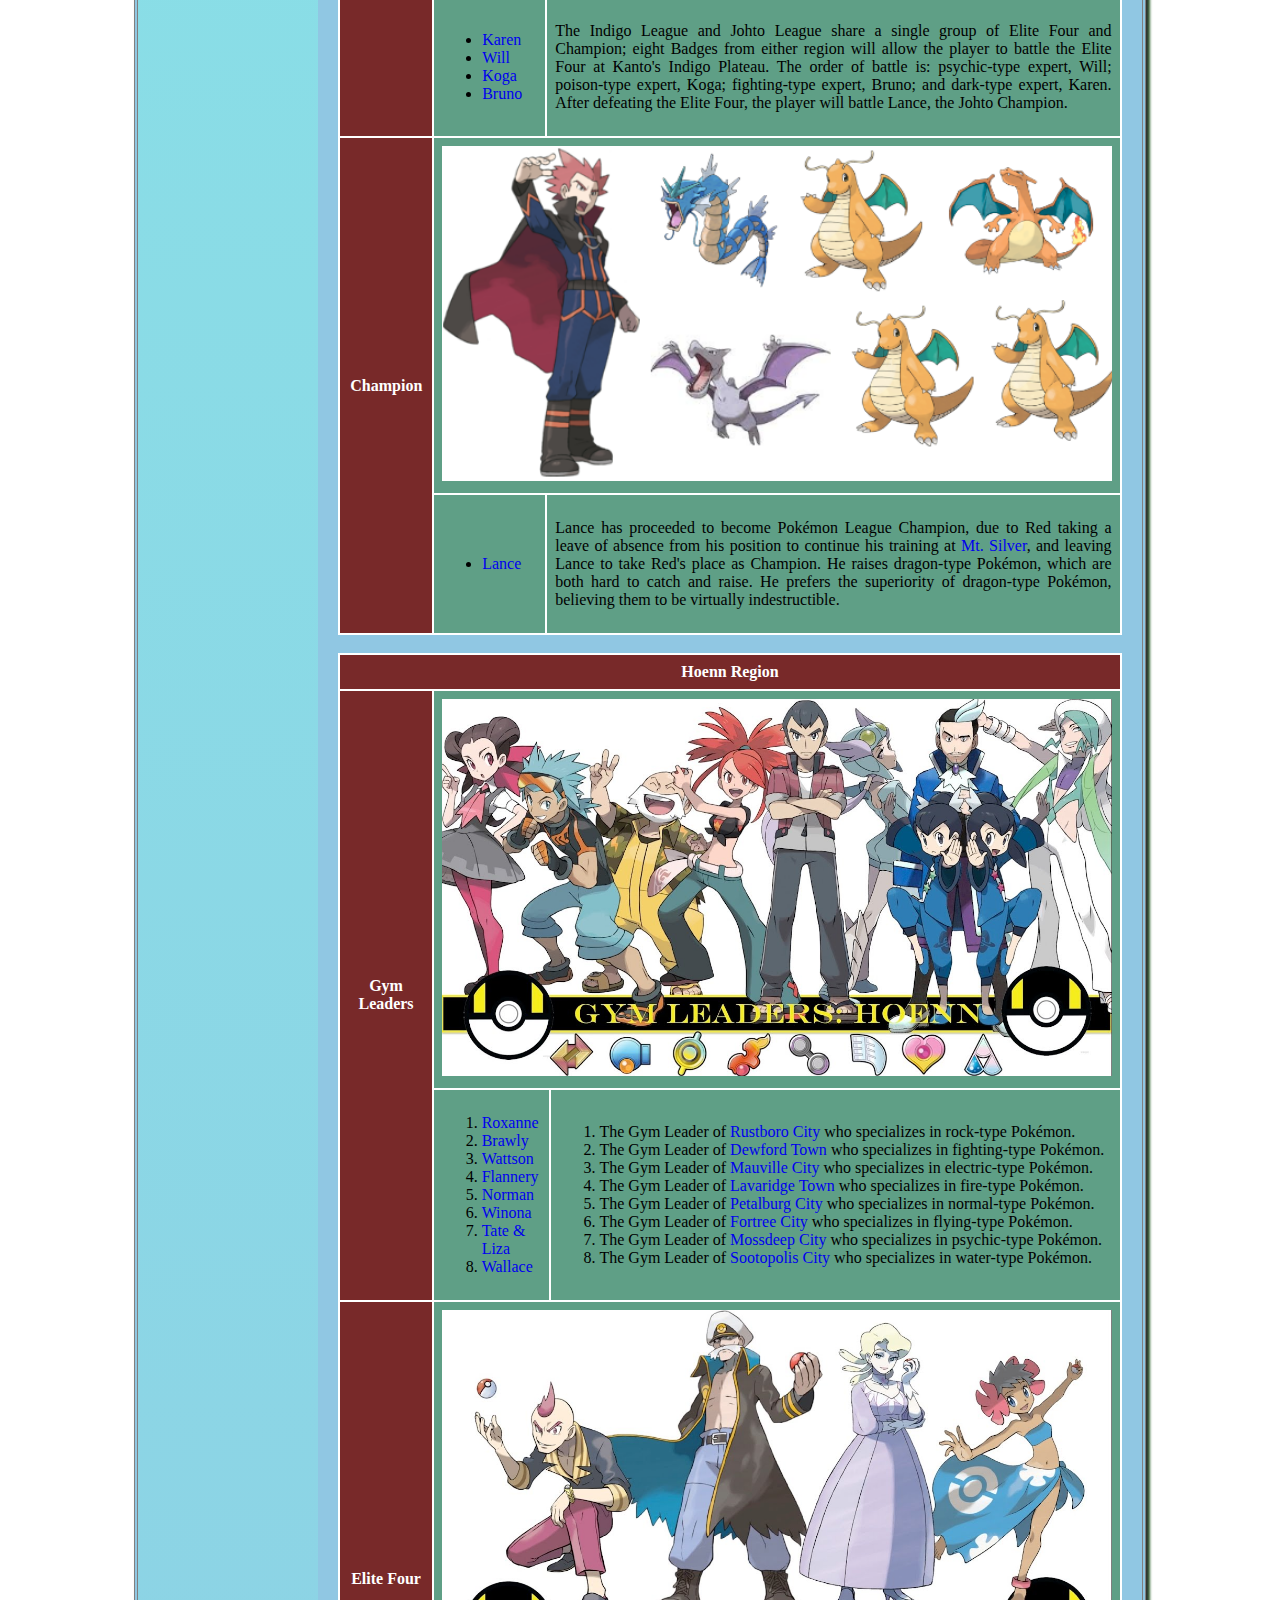
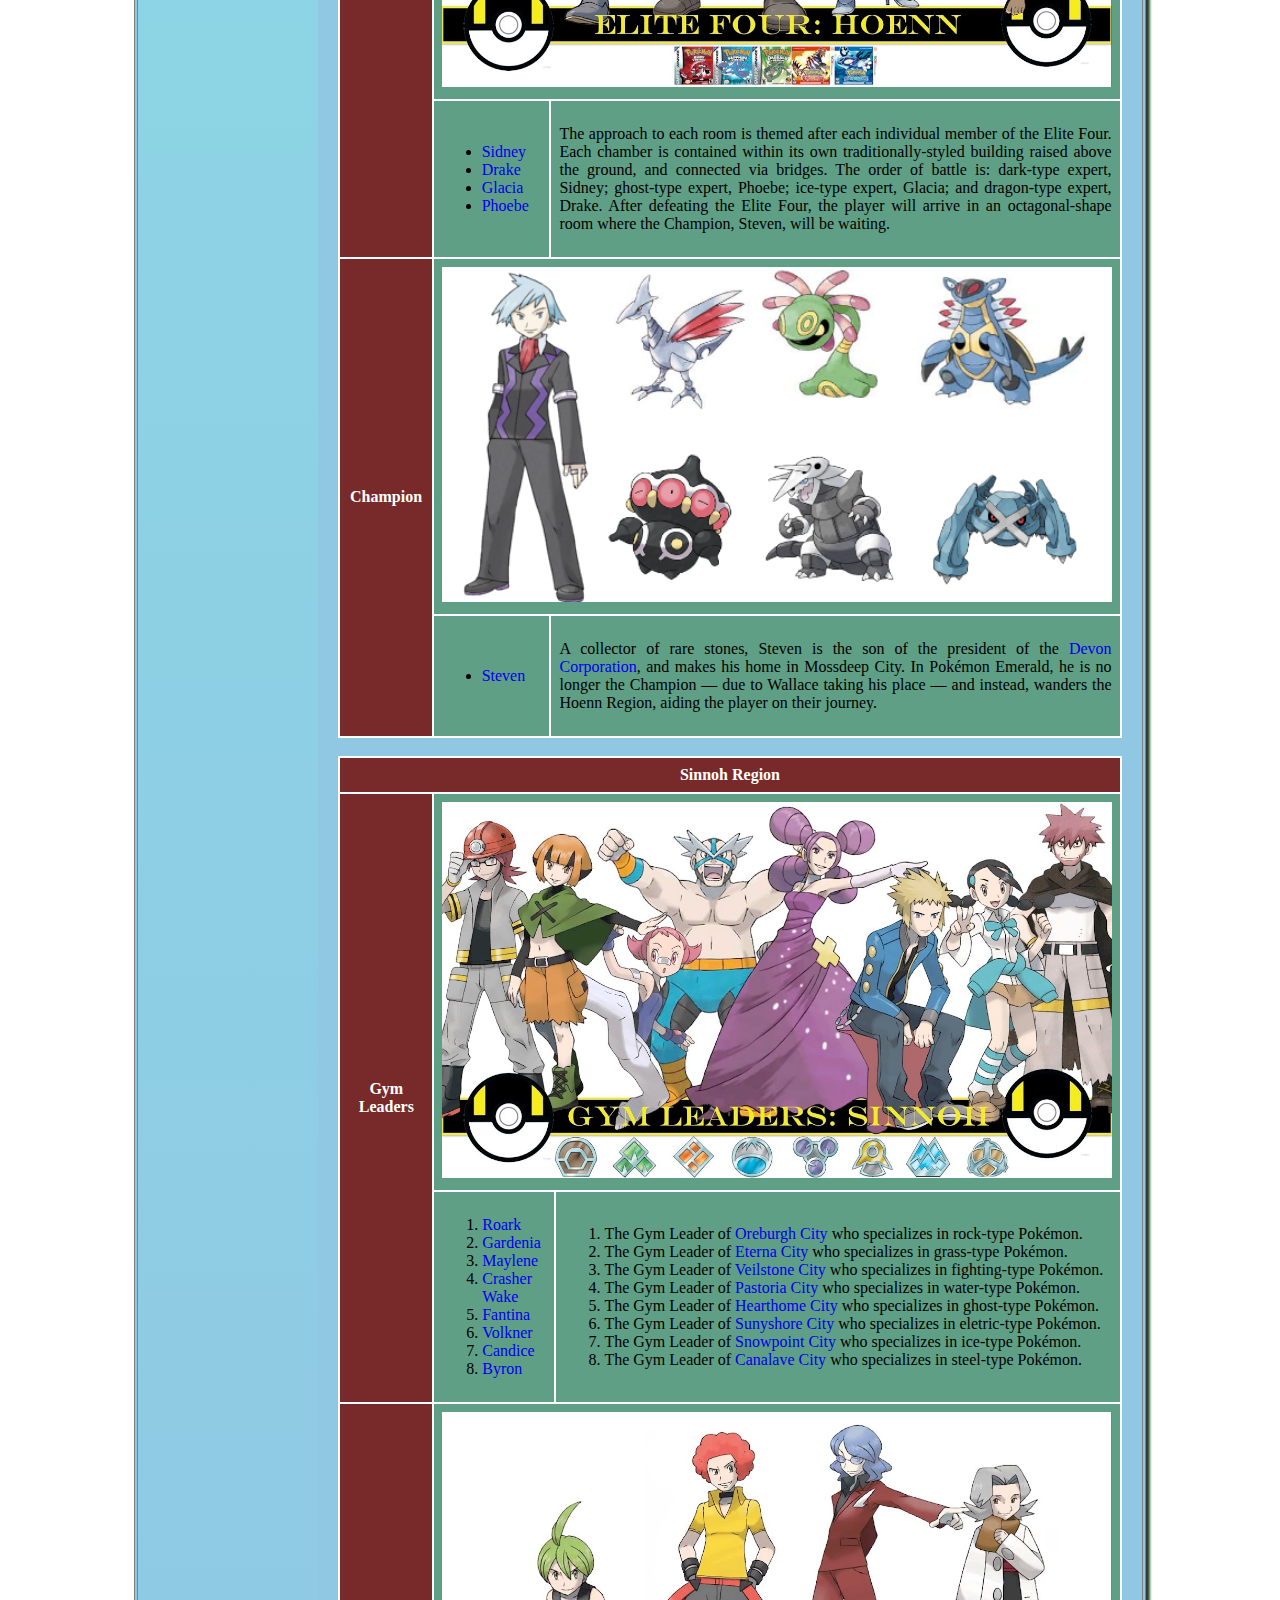
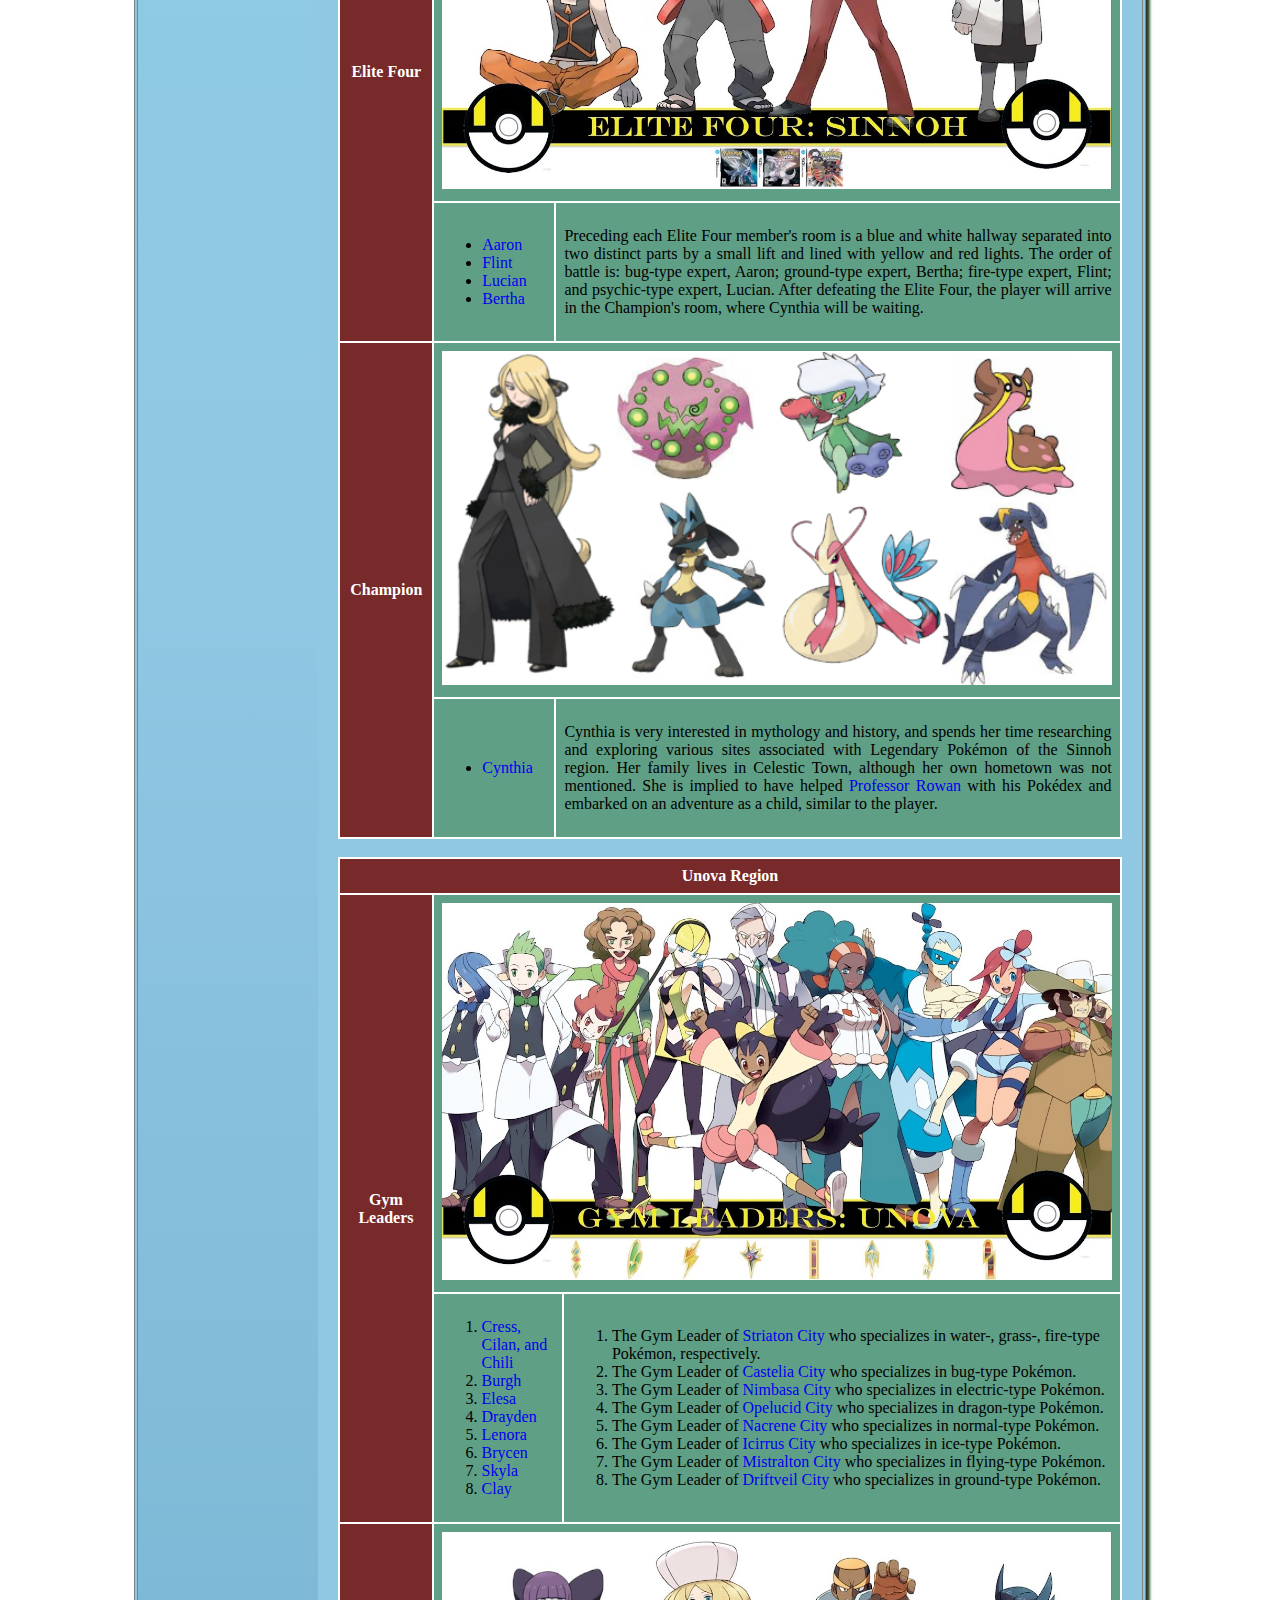
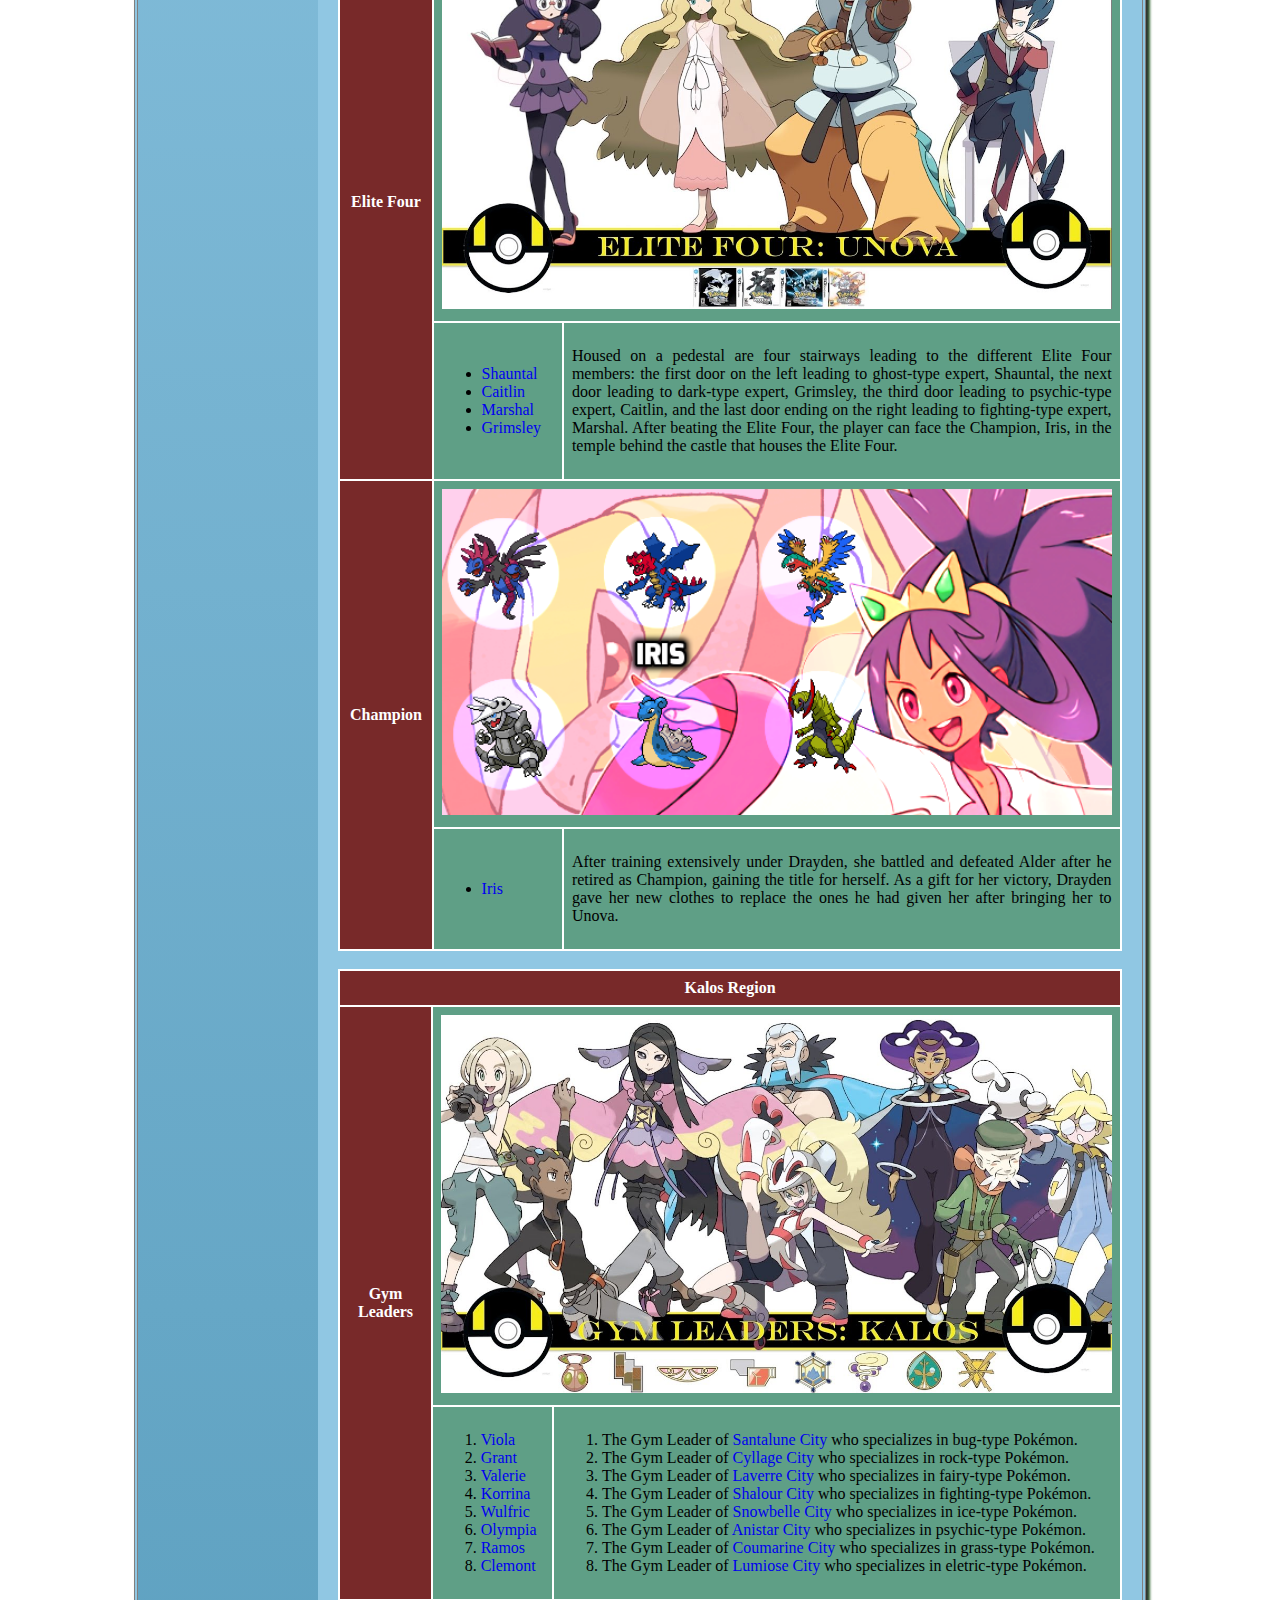
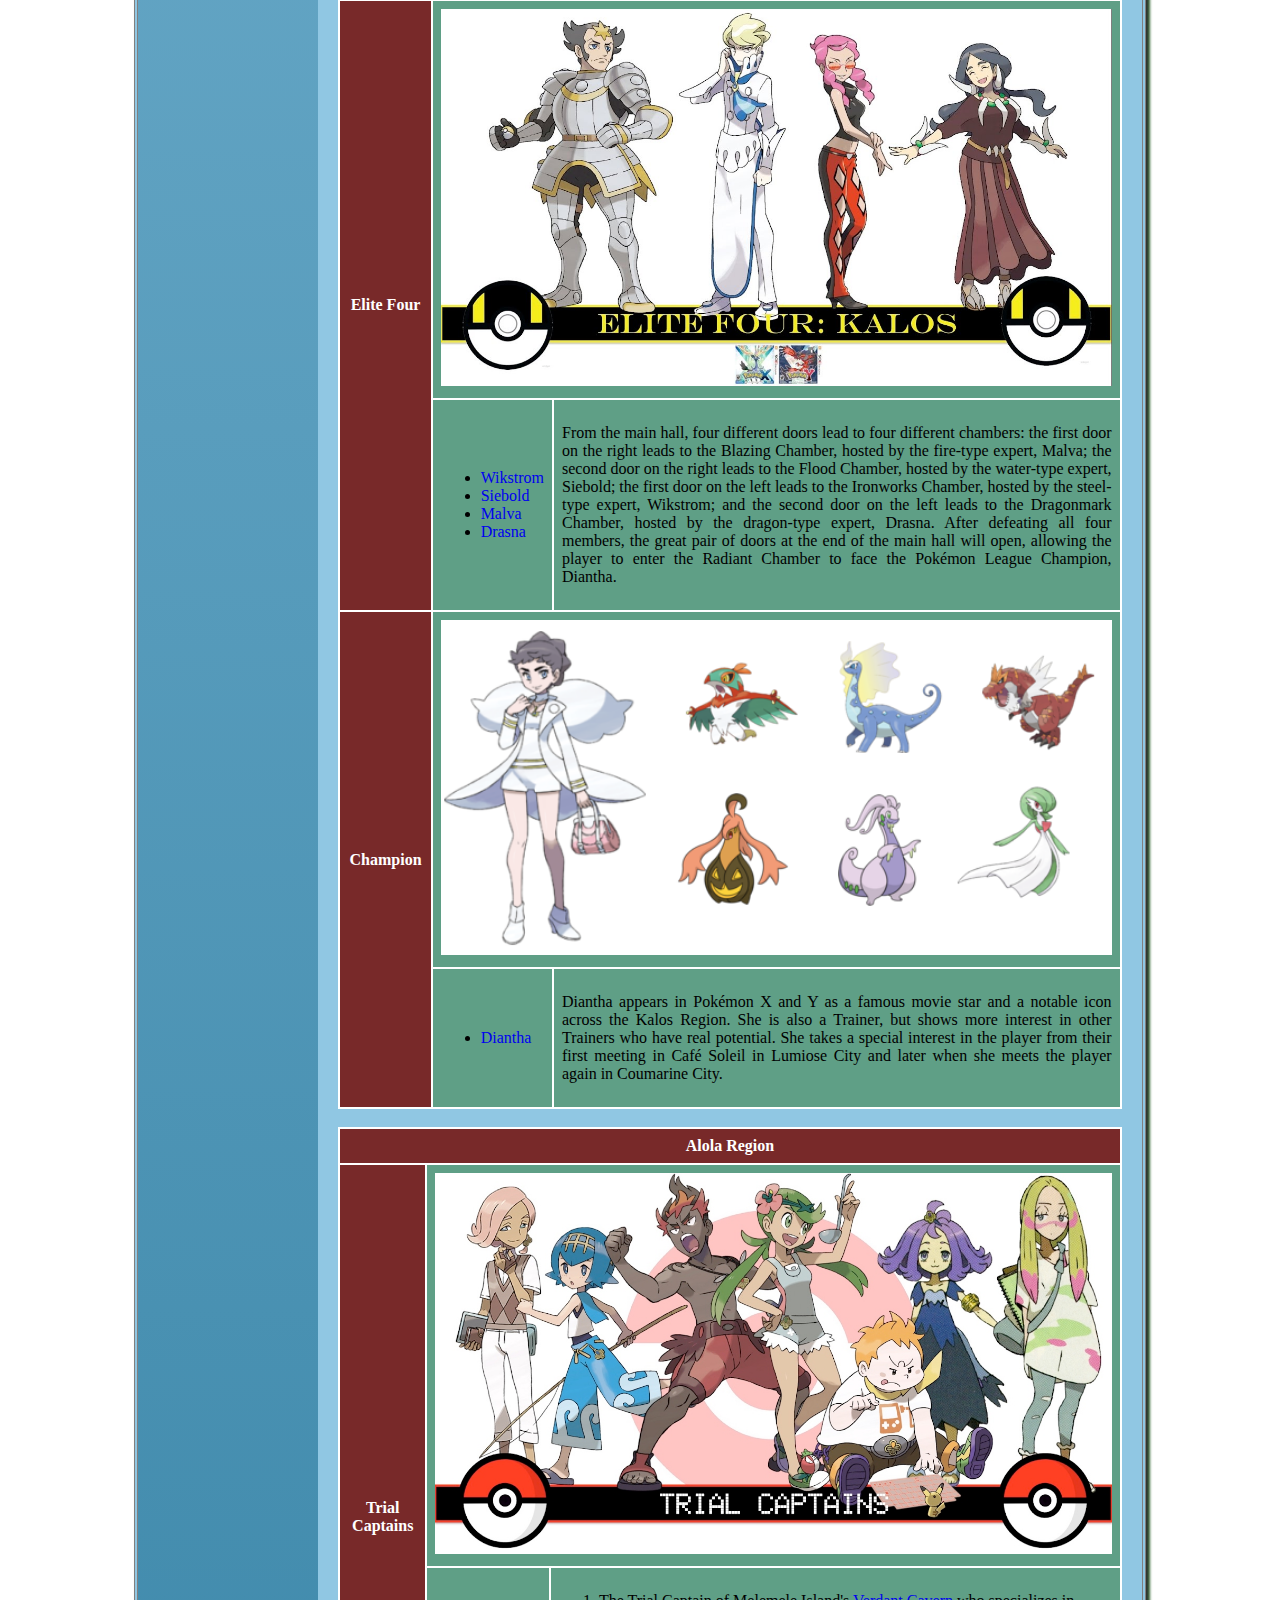
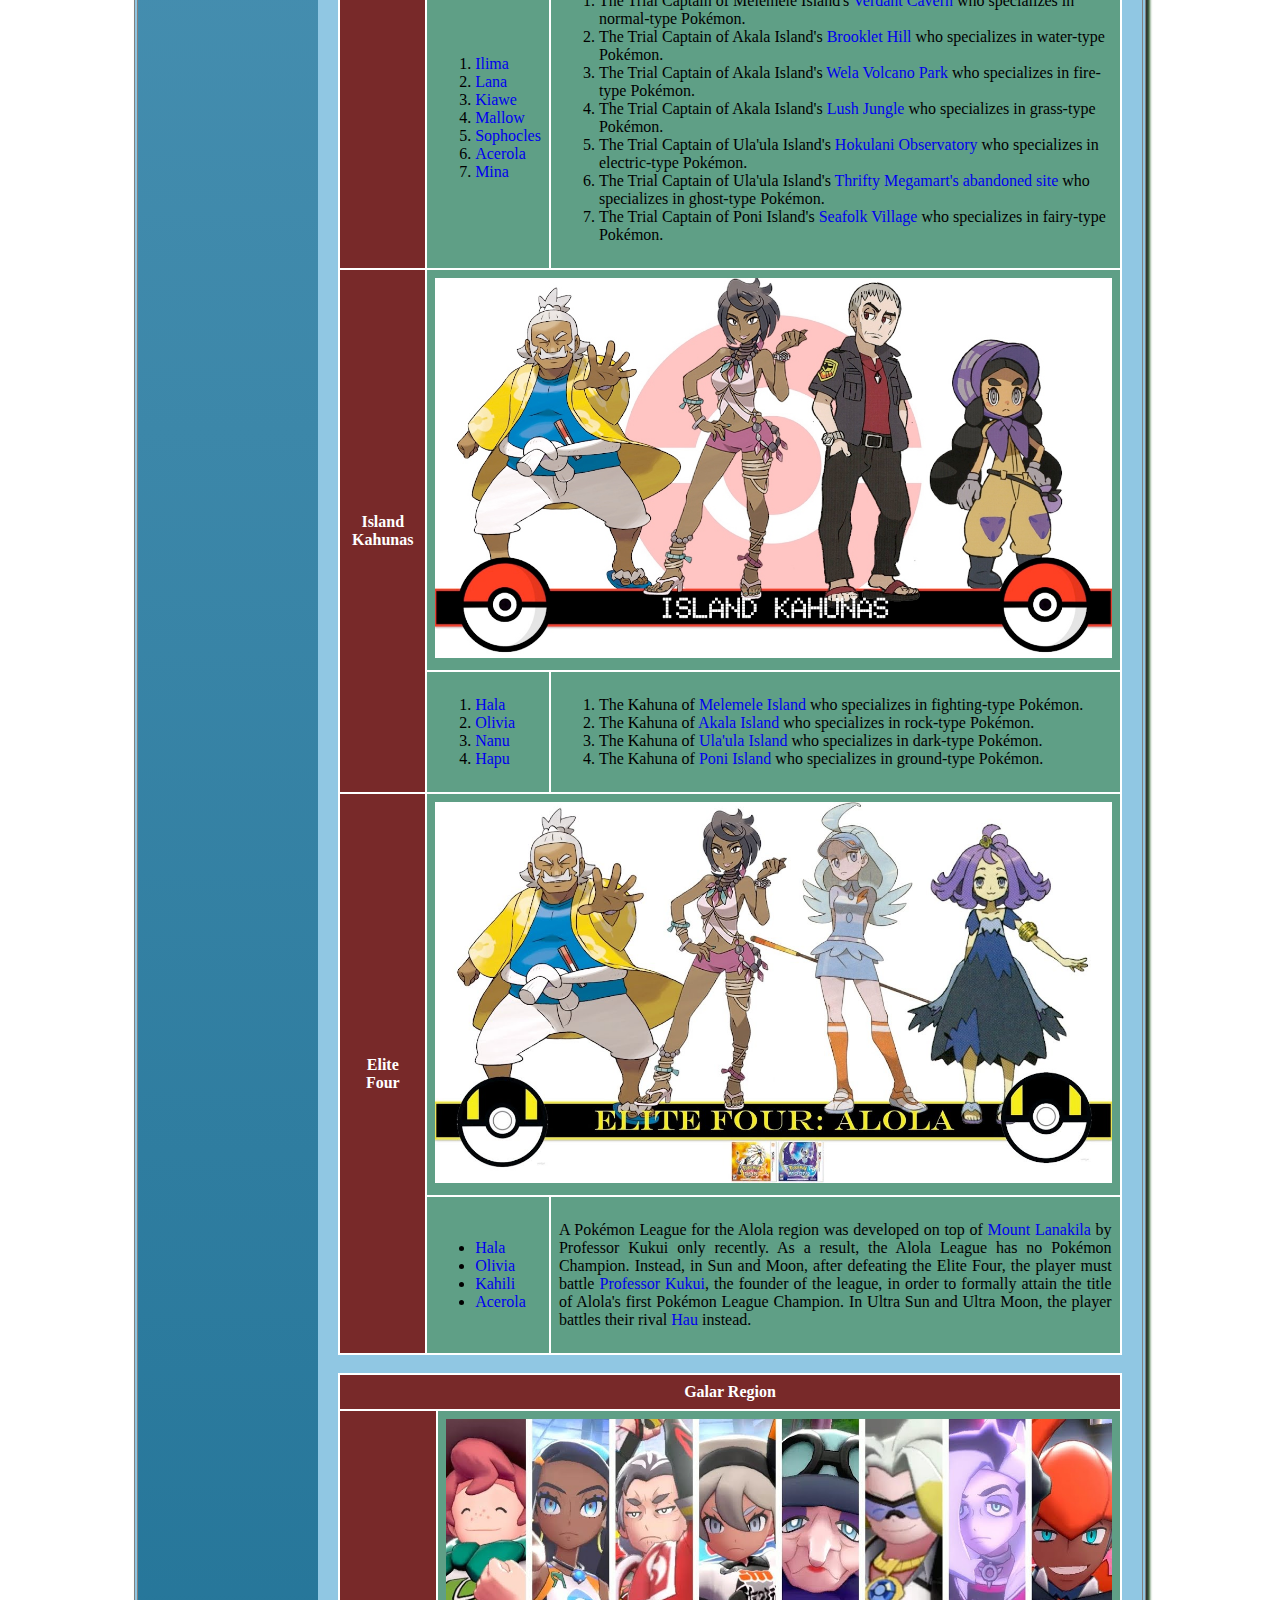
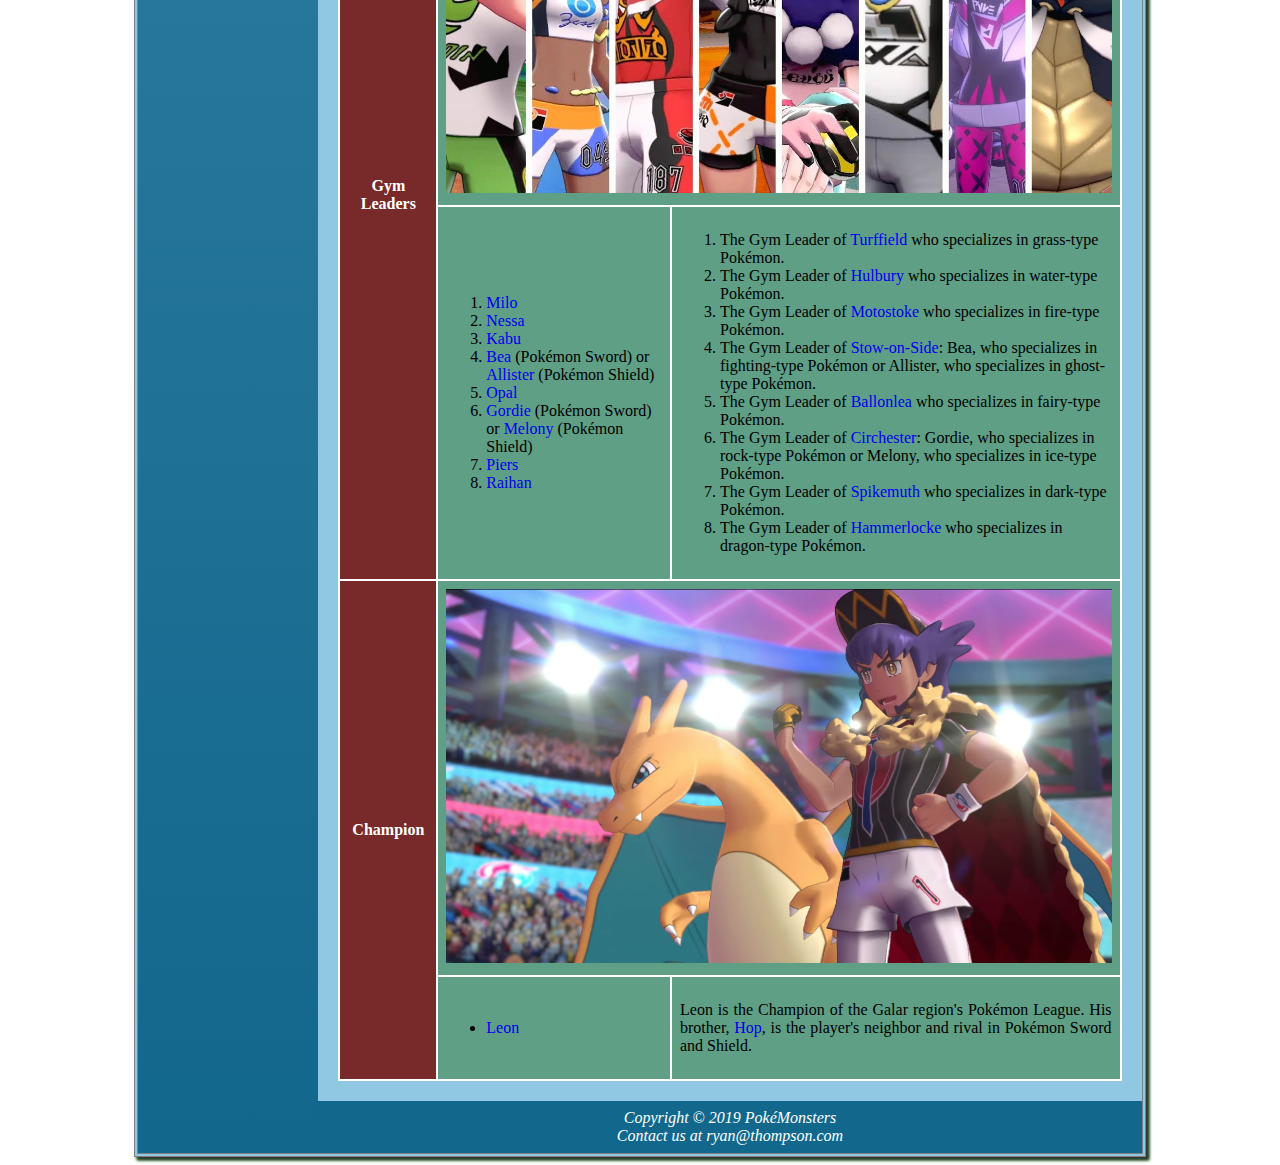
<file: trainers.html>
<!DOCTYPE html>
<html lang = "en">
    <head>
        <title>
            PokéMonsters :: Skilled Trainers
        </title>
        
        <meta charset = "utf-8">
        <link rel = "stylesheet" href = "pokemonsters.css">
        <meta name = "viewport" content = "width = device-width, initial-scale = 1.0">
        <meta name = "description" content = "Skilled trainers that serve as challenges for the player throughout the regions.">
    </head>

    <body>
            <div id = "wrapper">
            <header> <h1> <a href = "index.html"> PokéMonsters </a> </h1> </header>
        
            <nav>
                <ul>
                    <li><a href = "generations.html">Generations</a></li>
                    <li><a href = "regions.html">Regions</a></li>
                    <li><a href = "protagonists.html">Protagonists</a></li>
                    <li><a href = "trainers.html">Trainers</a></li>
                    <li><a href = "antagonists.html">Antagonists</a></li>
                    <li><a href = "pokedex.html">Pokédex</a></li>
                    <li><a href = "feedback.html">Feedback</a></li>
                </ul>
            </nav>

            <div id = "trainer">
            
            </div>

            <main style = "padding: 0px 20px 20px 20px;">
                <h2> Skilled Trainers </h2>

                <div id = "special">

                    <!-- Kanto Table -->
                    <table>

                    <!-- Main Row -->
                        <!--
                        <tr>
                            <th rowspan = "2" class = "maincolumn"></th>
                        </tr>-->
        
                        <tr class = "mainrow">
                            <th colspan = "3"> Kanto Region </th>
                        </tr>
        
                    <!-- Main Row 1 -->
                        <tr>
                            <th rowspan = "3" class = "maincolumn"> Gym Leaders </th>
                        </tr>
        
                        <tr style = "background-color: rgb(95, 159, 134)"> 
                            <td colspan = "2"><img src = "trainers_gym_kanto.jpg" style = "height: auto; width: 100%" alt = "Not found"></td>
                        </tr>

                        <tr style = "background-color: rgb(95, 159, 134)"> 
                            <td colspan = "1">
                                <ol style = "text-align: left">
                                    <li><a href = "https://bulbapedia.bulbagarden.net/wiki/Brock"> Brock </a></li>
                                    <li><a href = "https://bulbapedia.bulbagarden.net/wiki/Misty"> Misty </a></li>
                                    <li><a href = "https://bulbapedia.bulbagarden.net/wiki/Lt._Surge"> Lt.Surge </a></li>
                                    <li><a href = "https://bulbapedia.bulbagarden.net/wiki/Erika"> Erika </a></li>
                                    <li><a href = "https://bulbapedia.bulbagarden.net/wiki/Koga"> Koga </a></li>
                                    <li><a href = "https://bulbapedia.bulbagarden.net/wiki/Sabrina"> Sabrina </a></li>
                                    <li><a href = "https://bulbapedia.bulbagarden.net/wiki/Blaine"> Blaine </a></li>
                                    <li><a href = "https://bulbapedia.bulbagarden.net/wiki/Giovanni"> Giovanni </a></li>
                                </ol>
                            </td>

                            <td colspan = "1">
                                <ol style = "text-align: left;">
                                    <li> The Gym Leader of <a href = "https://bulbapedia.bulbagarden.net/wiki/Pewter_City"> Pewter City </a> who specializes in rock-type Pokémon. </li>
                                    <li> The Gym Leader of <a href = "https://bulbapedia.bulbagarden.net/wiki/Cerulean_City"> Cerulean City </a> who specializes in water-type Pokémon. </li>
                                    <li> The Gym Leader of <a href = "https://bulbapedia.bulbagarden.net/wiki/Vermilion_City"> Vermilion City </a> who specializes in electric-type Pokémon. </li>
                                    <li> The Gym Leader of <a href = "https://bulbapedia.bulbagarden.net/wiki/Celadon_City"> Celadon City </a> who specializes in grass-type Pokémon. </li>
                                    <li> The Gym Leader of <a href = "https://bulbapedia.bulbagarden.net/wiki/Fuchsia_City"> Fuchsia City </a> who specializes in poison-type Pokémon. </li>
                                    <li> The Gym Leader of <a href = "https://bulbapedia.bulbagarden.net/wiki/Saffron_City"> Saffron City </a> who specializes in psychic-type Pokémon. </li>
                                    <li> The Gym Leader of <a href = "https://bulbapedia.bulbagarden.net/wiki/Cinnabar_Island"> Cinnabar Island </a> who specializes in fire-type Pokémon. </li>
                                    <li> The prime leader of Team Rocket and the Gym Leader of <a href = "https://bulbapedia.bulbagarden.net/wiki/Viridian_City"> Viridian City </a> who specializes in ground-type Pokémon. </li>
                                </ol>
                            </td>
                        </tr>
        
                    <!-- Main Row 2 -->
                       <tr>
                            <th rowspan = "3" class = "maincolumn"> Elite Four </th>
                        </tr>

                        <tr style = "background-color: rgb(95, 159, 134)"> 
                            <td colspan = "2"><img src = "trainers_elite_kanto.jpg" style = "height: auto; width: 100%" alt = "Not found"></td>
                        </tr>

                        <tr style = "background-color: rgb(95, 159, 134)"> 
                            <td colspan = "1">
                                <ul style = "text-align: left;">
                                    <li><a href = "https://bulbapedia.bulbagarden.net/wiki/Agatha"> Agatha </a></li>
                                    <li><a href = "https://bulbapedia.bulbagarden.net/wiki/Lorelei"> Lorelei </a></li>
                                    <li><a href = "https://bulbapedia.bulbagarden.net/wiki/Lance"> Lance </a></li>
                                    <li><a href = "https://bulbapedia.bulbagarden.net/wiki/Bruno"> Bruno </a></li>
                                </ul>
                            </td>

                            <td colspan = "1"> 
                                <p> Once Trainers climb the first staircase, they will reach the first room, and upon entering, the door will lock so they are unable to return. The door to the second room is also locked and the only way to open the door and progress through each room is to defeat the Elite Four member of that room. The order of battle is: ice-type expert, Loreilei; fighting-type expert, Bruno; ghost-type expert, Agatha; and dragon-type expert, Lance. After defeating the Elite Four, the player will go on to the Champion's room and battle Blue. </p> 
                            </td>
                        </tr>
        
                    <!-- Main Row 3 -->
                        <tr>
                            <th rowspan = "3" class = "maincolumn"> Champion </th>
                        </tr>

                        <tr style = "background-color: rgb(95, 159, 134)"> 
                            <td colspan = "2"><img src = "champion_blue.jpg" style = "height: auto; width: 100%" alt = "Not found"></td>
                        </tr>

                        <tr style = "background-color: rgb(95, 159, 134)"> 
                            <td colspan = "1">
                                <ul style = "text-align: left;">
                                    <li><a href = "https://bulbapedia.bulbagarden.net/wiki/Blue_(game)"> Blue </a></li>
                                </ul>
                            </td>

                            <td colspan = "1"> 
                                <p> Blue is the player's rival. He used to be a good childhood friend of <a href = "https://bulbapedia.bulbagarden.net/wiki/Red_(game)"> Red </a> but has became mean. He believes that Red is his rival because they both have the same age and the same height. He meets up with the player as they journey across the Kanto region, challenging them every once in a while to test their skills. </p> 
                            </td>
                        </tr>
                    </table>

                    <br>

                    <!-- Johto Table -->
                    <table>

                    <!-- Main Row -->
                        <!--<tr>
                            <th rowspan = "2" class = "maincolumn"></th>
                        </tr>-->
            
                        <tr class = "mainrow">
                            <th colspan = "3"> Johto Region </th>
                        </tr>
            
                    <!-- Main Row 1 -->
                        <tr>
                            <th rowspan = "3" class = "maincolumn"> Gym Leaders </th>
                        </tr>
            
                        <tr style = "background-color: rgb(95, 159, 134)"> 
                            <td colspan = "2"><img src = "trainers_gym_johto.jpg" style = "height: auto; width: 100%" alt = "Not found"></td>
                        </tr>
    
                        <tr style = "background-color: rgb(95, 159, 134)"> 
                            <td colspan = "1">
                                <ol style = "text-align: left;">
                                    <li><a href = "https://bulbapedia.bulbagarden.net/wiki/Falkner"> Falkner </a></li>
                                    <li><a href = "https://bulbapedia.bulbagarden.net/wiki/Bugsy"> Bugsy </a></li>
                                    <li><a href = "https://bulbapedia.bulbagarden.net/wiki/Whitney"> Whitney </a></li>
                                    <li><a href = "https://bulbapedia.bulbagarden.net/wiki/Morty"> Morty </a></li>
                                    <li><a href = "https://bulbapedia.bulbagarden.net/wiki/Jasmine"> Jasmine </a></li>
                                    <li><a href = "https://bulbapedia.bulbagarden.net/wiki/Pryce"> Pryce </a></li>
                                    <li><a href = "https://bulbapedia.bulbagarden.net/wiki/Clair"> Clair </a></li>
                                    <li><a href = "https://bulbapedia.bulbagarden.net/wiki/Chuck"> Chuck </a></li>
                                </ol>
                            </td>
    
                            <td colspan = "1">
                                <ol style = "text-align: left;">
                                    <li> The Gym Leader of <a href = "https://bulbapedia.bulbagarden.net/wiki/Violet_City"> Violet City </a> who specializes in flying-type Pokémon. </li>
                                    <li> The Gym Leader of <a href = "https://bulbapedia.bulbagarden.net/wiki/Azalea_Town"> Azalea Town </a> who specializes in bug-type Pokémon. </li>
                                    <li> The Gym Leader of <a href = "https://bulbapedia.bulbagarden.net/wiki/Goldenrod_City"> Goldenrod City </a> who specializes in normal-type Pokémon. </li>
                                    <li> The Gym Leader of <a href = "https://bulbapedia.bulbagarden.net/wiki/Ecruteak_City"> Ecruteak City </a> who specializes in ghost-type Pokémon. </li>
                                    <li> The Gym Leader of <a href = "https://bulbapedia.bulbagarden.net/wiki/Olivine_City"> Olivine City </a> who specializes in steel-type Pokémon. </li>
                                    <li> The Gym Leader of <a href = "https://bulbapedia.bulbagarden.net/wiki/Mahogany_Town"> Mahogany Town </a> who specializes in ice-type Pokémon. </li>
                                    <li> The Gym Leader of <a href = "https://bulbapedia.bulbagarden.net/wiki/Blackthorn_City"> Blackthorn City </a> who specializes in dragon-type Pokémon. </li>
                                    <li> The Gym Leader of <a href = "https://bulbapedia.bulbagarden.net/wiki/Cianwood_City"> Cianwood City </a> who specializes in fighting-type Pokémon. </li>
                                </ol>
                            </td>
                        </tr>
            
                    <!-- Main Row 2 -->
                        <tr>
                            <th rowspan = "3" class = "maincolumn"> Elite Four </th>
                        </tr>
    
                        <tr style = "background-color: rgb(95, 159, 134)"> 
                            <td colspan = "2"><img src = "trainers_elite_johto.jpg" style = "height: auto; width: 100%" alt = "Not found"></td>
                        </tr>
    
                        <tr style = "background-color: rgb(95, 159, 134)"> 
                            <td colspan = "1">
                                <ul style = "text-align: left;">
                                    <li><a href = "https://bulbapedia.bulbagarden.net/wiki/Karen"> Karen </a></li>
                                    <li><a href = "https://bulbapedia.bulbagarden.net/wiki/Will"> Will </a></li>
                                    <li><a href = "https://bulbapedia.bulbagarden.net/wiki/Koga"> Koga </a></li>
                                    <li><a href = "https://bulbapedia.bulbagarden.net/wiki/Bruno"> Bruno </a></li>
                                </ul>
                            </td>
    
                            <td colspan = "1"> 
                                <p> The Indigo League and Johto League share a single group of Elite Four and Champion; eight Badges from either region will allow the player to battle the Elite Four at Kanto's Indigo Plateau. The order of battle is: psychic-type expert, Will; poison-type expert, Koga; fighting-type expert, Bruno; and dark-type expert, Karen. After defeating the Elite Four, the player will battle Lance, the Johto Champion. </p> 
                            </td>
                        </tr>
            
                    <!-- Main Row 3 -->
                        <tr>
                            <th rowspan = "3" class = "maincolumn"> Champion </th>
                        </tr>
    
                        <tr style = "background-color: rgb(95, 159, 134)"> 
                            <td colspan = "2"><img src = "champion_lance.jpg" style = "height: auto; width: 100%" alt = "Not found"></td>
                        </tr>
    
                        <tr style = "background-color: rgb(95, 159, 134)"> 
                            <td colspan = "1">
                                <ul style = "text-align: left;">
                                    <li><a href = "https://bulbapedia.bulbagarden.net/wiki/Lance"> Lance </a></li>
                                </ul>
                            </td>
    
                            <td colspan = "1"> 
                                <p> Lance has proceeded to become Pokémon League Champion, due to Red taking a leave of absence from his position to continue his training at <a href = "https://bulbapedia.bulbagarden.net/wiki/Mt._Silver"> Mt. Silver</a>, and leaving Lance to take Red's place as Champion. He raises dragon-type Pokémon, which are both hard to catch and raise. He prefers the superiority of dragon-type Pokémon, believing them to be virtually indestructible. </p> 
                            </td>
                        </tr>
                    </table>

                    <br>

                    <!-- Hoenn Table -->
                    <table>

                    <!-- Main Row -->
                        <!--<tr>
                            <th rowspan = "2" class = "maincolumn"></th>
                        </tr>-->
                    
                        <tr class = "mainrow">
                            <th colspan = "3"> Hoenn Region </th>
                        </tr>
                    
                    <!-- Main Row 1 -->
                        <tr>
                            <th rowspan = "3" class = "maincolumn"> Gym Leaders </th>
                        </tr>
                    
                        <tr style = "background-color: rgb(95, 159, 134)"> 
                            <td colspan = "2"><img src = "trainers_gym_hoenn.jpg" style = "height: auto; width: 100%" alt = "Not found"></td>
                        </tr>
            
                        <tr style = "background-color: rgb(95, 159, 134)"> 
                            <td colspan = "1">
                                <ol style = "text-align: left;">
                                    <li><a href = "https://bulbapedia.bulbagarden.net/wiki/Roxanne"> Roxanne </a></li>
                                    <li><a href = "https://bulbapedia.bulbagarden.net/wiki/Brawly"> Brawly </a></li>
                                    <li><a href = "https://bulbapedia.bulbagarden.net/wiki/Wattson"> Wattson </a></li>
                                    <li><a href = "https://bulbapedia.bulbagarden.net/wiki/Flannery"> Flannery </a></li>
                                    <li><a href = "https://bulbapedia.bulbagarden.net/wiki/Norman"> Norman </a></li>
                                    <li><a href = "https://bulbapedia.bulbagarden.net/wiki/Winona"> Winona </a></li>
                                    <li><a href = "https://bulbapedia.bulbagarden.net/wiki/Tate_and_Liza"> Tate & Liza </a></li>
                                    <li><a href = "https://bulbapedia.bulbagarden.net/wiki/Wallace"> Wallace </a></li>
                                </ol>
                            </td>
            
                            <td colspan = "1">
                                <ol style = "text-align: left;">
                                    <li> The Gym Leader of <a href = "https://bulbapedia.bulbagarden.net/wiki/Rustboro_City"> Rustboro City </a> who specializes in rock-type Pokémon. </li>
                                    <li> The Gym Leader of <a href = "https://bulbapedia.bulbagarden.net/wiki/Dewford_Town"> Dewford Town </a> who specializes in fighting-type Pokémon. </li>
                                    <li> The Gym Leader of <a href = "https://bulbapedia.bulbagarden.net/wiki/Mauville_City"> Mauville City </a> who specializes in electric-type Pokémon. </li>
                                    <li> The Gym Leader of <a href = "https://bulbapedia.bulbagarden.net/wiki/Lavaridge_Town"> Lavaridge Town </a> who specializes in fire-type Pokémon. </li>
                                    <li> The Gym Leader of <a href = "https://bulbapedia.bulbagarden.net/wiki/Petalburg_City"> Petalburg City </a> who specializes in normal-type Pokémon. </li>
                                    <li> The Gym Leader of <a href = "https://bulbapedia.bulbagarden.net/wiki/Fortree_City"> Fortree City </a> who specializes in flying-type Pokémon. </li>
                                    <li> The Gym Leader of <a href = "https://bulbapedia.bulbagarden.net/wiki/Mossdeep_City"> Mossdeep City </a> who specializes in psychic-type Pokémon. </li>
                                    <li> The Gym Leader of <a href = "https://bulbapedia.bulbagarden.net/wiki/Sootopolis_City"> Sootopolis City </a> who specializes in water-type Pokémon. </li>
                                </ol>
                            </td>
                        </tr>
                    
                    <!-- Main Row 2 -->
                        <tr>
                            <th rowspan = "3" class = "maincolumn"> Elite Four </th>
                        </tr>
            
                        <tr style = "background-color: rgb(95, 159, 134)"> 
                            <td colspan = "2"><img src = "trainers_elite_hoenn.jpg" style = "height: auto; width: 100%" alt = "Not found"></td>
                        </tr>
            
                        <tr style = "background-color: rgb(95, 159, 134)"> 
                            <td colspan = "1">
                                <ul style = "text-align: left;">
                                    <li><a href = "https://bulbapedia.bulbagarden.net/wiki/Sidney"> Sidney </a></li>
                                    <li><a href = "https://bulbapedia.bulbagarden.net/wiki/Drake"> Drake </a></li>
                                    <li><a href = "https://bulbapedia.bulbagarden.net/wiki/Glacia"> Glacia </a></li>
                                    <li><a href = "https://bulbapedia.bulbagarden.net/wiki/Phoebe"> Phoebe </a></li>
                                </ul>
                            </td>
            
                            <td colspan = "1"> 
                                <p> The approach to each room is themed after each individual member of the Elite Four. Each chamber is contained within its own traditionally-styled building raised above the ground, and connected via bridges. The order of battle is: dark-type expert, Sidney; ghost-type expert, Phoebe; ice-type expert, Glacia; and dragon-type expert, Drake. After defeating the Elite Four, the player will arrive in an octagonal-shape room where the Champion, Steven, will be waiting. </p> 
                            </td>
                        </tr>
                    
                    <!-- Main Row 3 -->
                        <tr>
                            <th rowspan = "3" class = "maincolumn"> Champion </th>
                        </tr>
            
                        <tr style = "background-color: rgb(95, 159, 134)"> 
                            <td colspan = "2"><img src = "champion_steven.jpg" style = "height: auto; width: 100%" alt = "Not found"></td>
                        </tr>
            
                        <tr style = "background-color: rgb(95, 159, 134)"> 
                            <td colspan = "1">
                                <ul style = "text-align: left;">
                                    <li><a href = "https://bulbapedia.bulbagarden.net/wiki/Steven_Stone"> Steven </a></li>
                                </ul>
                            </td>
            
                            <td colspan = "1"> 
                                <p> A collector of rare stones, Steven is the son of the president of the <a href = "https://bulbapedia.bulbagarden.net/wiki/Devon_Corporation"> Devon Corporation</a>, and makes his home in Mossdeep City. In Pokémon Emerald, he is no longer the Champion — due to Wallace taking his place — and instead, wanders the Hoenn Region, aiding the player on their journey. </p> 
                            </td>
                        </tr>
                    </table>
        
                    <br>

                    <!-- Sinnoh Table -->
                    <table>

                    <!-- Main Row -->
                        <!--<tr>
                            <th rowspan = "2" class = "maincolumn"></th>
                        </tr>-->
                            
                        <tr class = "mainrow">
                            <th colspan = "3"> Sinnoh Region </th>
                        </tr>
                            
                    <!-- Main Row 1 -->
                        <tr>
                            <th rowspan = "3" class = "maincolumn"> Gym Leaders </th>
                        </tr>
                            
                        <tr style = "background-color: rgb(95, 159, 134)"> 
                            <td colspan = "2"><img src = "trainers_gym_sinnoh.jpg" style = "height: auto; width: 100%" alt = "Not found"></td>
                        </tr>
                    
                        <tr style = "background-color: rgb(95, 159, 134)"> 
                            <td colspan = "1">
                                <ol style = "text-align: left;">
                                    <li><a href = "https://bulbapedia.bulbagarden.net/wiki/Roark"> Roark </a></li>
                                    <li><a href = "https://bulbapedia.bulbagarden.net/wiki/Gardenia"> Gardenia </a></li>
                                    <li><a href = "https://bulbapedia.bulbagarden.net/wiki/Maylene"> Maylene </a></li>
                                    <li><a href = "https://bulbapedia.bulbagarden.net/wiki/Crasher_Wake"> Crasher Wake </a></li>
                                    <li><a href = "https://bulbapedia.bulbagarden.net/wiki/Fantina"> Fantina </a></li>
                                    <li><a href = "https://bulbapedia.bulbagarden.net/wiki/Volkner"> Volkner </a></li>
                                    <li><a href = "https://bulbapedia.bulbagarden.net/wiki/Candice"> Candice </a></li>
                                    <li><a href = "https://bulbapedia.bulbagarden.net/wiki/Byron"> Byron </a></li>
                                </ol>
                            </td>
                    
                            <td colspan = "1">
                                <ol style = "text-align: left;">
                                    <li> The Gym Leader of <a href = "https://bulbapedia.bulbagarden.net/wiki/Oreburgh_City"> Oreburgh City </a> who specializes in rock-type Pokémon. </li>
                                    <li> The Gym Leader of <a href = "https://bulbapedia.bulbagarden.net/wiki/Eterna_City"> Eterna City </a> who specializes in grass-type Pokémon. </li>
                                    <li> The Gym Leader of <a href = "https://bulbapedia.bulbagarden.net/wiki/Veilstone_City"> Veilstone City </a> who specializes in fighting-type Pokémon. </li>
                                    <li> The Gym Leader of <a href = "https://bulbapedia.bulbagarden.net/wiki/Pastoria_City"> Pastoria City </a> who specializes in water-type Pokémon. </li>
                                    <li> The Gym Leader of <a href = "https://bulbapedia.bulbagarden.net/wiki/Hearthome_City"> Hearthome City </a> who specializes in ghost-type Pokémon. </li>
                                    <li> The Gym Leader of <a href = "https://bulbapedia.bulbagarden.net/wiki/Sunyshore_City"> Sunyshore City </a> who specializes in eletric-type Pokémon. </li>
                                    <li> The Gym Leader of <a href = "https://bulbapedia.bulbagarden.net/wiki/Snowpoint_City"> Snowpoint City </a> who specializes in ice-type Pokémon. </li>
                                    <li> The Gym Leader of <a href = "https://bulbapedia.bulbagarden.net/wiki/Canalave_City"> Canalave City </a> who specializes in steel-type Pokémon. </li>
                                </ol>
                            </td>
                        </tr>
                            
                    <!-- Main Row 2 -->
                        <tr>
                            <th rowspan = "3" class = "maincolumn"> Elite Four </th>
                        </tr>
                    
                        <tr style = "background-color: rgb(95, 159, 134)"> 
                            <td colspan = "2"><img src = "trainers_elite_sinnoh.jpg" style = "height: auto; width: 100%" alt = "Not found"></td>
                        </tr>
                    
                        <tr style = "background-color: rgb(95, 159, 134)"> 
                            <td colspan = "1">
                                <ul style = "text-align: left;">
                                    <li><a href = "https://bulbapedia.bulbagarden.net/wiki/Aaron_(Elite_Four)"> Aaron </a></li>
                                    <li><a href = "https://bulbapedia.bulbagarden.net/wiki/Flint_(Elite_Four)"> Flint </a></li>
                                    <li><a href = "https://bulbapedia.bulbagarden.net/wiki/Lucian"> Lucian </a></li>
                                    <li><a href = "https://bulbapedia.bulbagarden.net/wiki/Bertha"> Bertha </a></li>
                                </ul>
                            </td>
                    
                            <td colspan = "1"> 
                                <p> Preceding each Elite Four member's room is a blue and white hallway separated into two distinct parts by a small lift and lined with yellow and red lights. The order of battle is: bug-type expert, Aaron; ground-type expert, Bertha; fire-type expert, Flint; and psychic-type expert, Lucian. After defeating the Elite Four, the player will arrive in the Champion's room, where Cynthia will be waiting. </p> 
                            </td>
                        </tr>
                            
                    <!-- Main Row 3 -->
                        <tr>
                            <th rowspan = "3" class = "maincolumn"> Champion </th>
                        </tr>
                    
                        <tr style = "background-color: rgb(95, 159, 134)"> 
                            <td colspan = "2"><img src = "champion_cynthia.jpg" style = "height: auto; width: 100%" alt = "Not found"></td>
                        </tr>
                    
                        <tr style = "background-color: rgb(95, 159, 134)"> 
                            <td colspan = "1">
                                <ul style = "text-align: left;">
                                    <li><a href = "https://bulbapedia.bulbagarden.net/wiki/Cynthia"> Cynthia </a></li>
                                </ul>
                            </td>
                    
                            <td colspan = "1"> 
                                <p> Cynthia is very interested in mythology and history, and spends her time researching and exploring various sites associated with Legendary Pokémon of the Sinnoh region. Her family lives in Celestic Town, although her own hometown was not mentioned. She is implied to have helped <a href = "https://bulbapedia.bulbagarden.net/wiki/Professor_Rowan"> Professor Rowan </a> with his Pokédex and embarked on an adventure as a child, similar to the player. </p> 
                            </td>
                        </tr>
                    </table>

                    <br>

                    <!-- Unova Table -->
                    <table>

                    <!-- Main Row -->
                        <!--<tr>
                            <th rowspan = "2" class = "maincolumn"></th>
                        </tr>-->
                                    
                        <tr class = "mainrow">
                            <th colspan = "3"> Unova Region </th>
                        </tr>
                                    
                    <!-- Main Row 1 -->
                        <tr>
                            <th rowspan = "3" class = "maincolumn"> Gym Leaders </th>
                        </tr>
                                    
                        <tr style = "background-color: rgb(95, 159, 134)"> 
                            <td colspan = "2"><img src = "trainers_gym_unova.jpg" style = "height: auto; width: 100%" alt = "Not found"></td>
                        </tr>
                            
                        <tr style = "background-color: rgb(95, 159, 134)"> 
                            <td colspan = "1">
                                <ol style = "text-align: left;">
                                    <li><a href = "https://bulbapedia.bulbagarden.net/wiki/Striaton_Gym"> Cress, Cilan, and Chili </a></li>
                                    <li><a href = "https://bulbapedia.bulbagarden.net/wiki/Burgh"> Burgh </a></li>
                                    <li><a href = "https://bulbapedia.bulbagarden.net/wiki/Elesa"> Elesa </a></li>
                                    <li><a href = "https://bulbapedia.bulbagarden.net/wiki/Drayden"> Drayden </a></li>
                                    <li><a href = "https://bulbapedia.bulbagarden.net/wiki/Lenora"> Lenora </a></li>
                                    <li><a href = "https://bulbapedia.bulbagarden.net/wiki/Brycen"> Brycen </a></li>
                                    <li><a href = "https://bulbapedia.bulbagarden.net/wiki/Skyla"> Skyla </a></li>
                                    <li><a href = "https://bulbapedia.bulbagarden.net/wiki/Clay"> Clay </a></li>
                                </ol>
                            </td>
                            
                            <td colspan = "1">
                                <ol style = "text-align: left;">
                                    <li> The Gym Leader of <a href = "https://bulbapedia.bulbagarden.net/wiki/Striaton_City"> Striaton City </a> who specializes in water-, grass-, fire-type Pokémon, respectively. </li>
                                    <li> The Gym Leader of <a href = "https://bulbapedia.bulbagarden.net/wiki/Castelia_City"> Castelia City </a> who specializes in bug-type Pokémon. </li>
                                    <li> The Gym Leader of <a href = "https://bulbapedia.bulbagarden.net/wiki/Nimbasa_City"> Nimbasa City </a> who specializes in electric-type Pokémon. </li>
                                    <li> The Gym Leader of <a href = "https://bulbapedia.bulbagarden.net/wiki/Opelucid_City"> Opelucid City </a> who specializes in dragon-type Pokémon. </li>
                                    <li> The Gym Leader of <a href = "https://bulbapedia.bulbagarden.net/wiki/Nacrene_City"> Nacrene City </a> who specializes in normal-type Pokémon. </li>
                                    <li> The Gym Leader of <a href = "https://bulbapedia.bulbagarden.net/wiki/Icirrus_City"> Icirrus City </a> who specializes in ice-type Pokémon. </li>
                                    <li> The Gym Leader of <a href = "https://bulbapedia.bulbagarden.net/wiki/Mistralton_City"> Mistralton City </a> who specializes in flying-type Pokémon. </li>
                                    <li> The Gym Leader of <a href = "https://bulbapedia.bulbagarden.net/wiki/Driftveil_City"> Driftveil City </a> who specializes in ground-type Pokémon. </li>
                                </ol>
                            </td>
                        </tr>
                                    
                    <!-- Main Row 2 -->
                        <tr>
                            <th rowspan = "3" class = "maincolumn"> Elite Four </th>
                        </tr>
                            
                        <tr style = "background-color: rgb(95, 159, 134)"> 
                            <td colspan = "2"><img src = "trainers_elite_unova.jpg" style = "height: auto; width: 100%" alt = "Not found"></td>
                        </tr>
                            
                        <tr style = "background-color: rgb(95, 159, 134)"> 
                            <td colspan = "1">
                                <ul style = "text-align: left;">
                                    <li><a href = "https://bulbapedia.bulbagarden.net/wiki/Shauntal"> Shauntal </a></li>
                                    <li><a href = "https://bulbapedia.bulbagarden.net/wiki/Caitlin"> Caitlin </a></li>
                                    <li><a href = "https://bulbapedia.bulbagarden.net/wiki/Marshal"> Marshal </a></li>
                                    <li><a href = "https://bulbapedia.bulbagarden.net/wiki/Grimsley"> Grimsley </a></li>
                                </ul>
                            </td>
                            
                            <td colspan = "1"> 
                                <p> Housed on a pedestal are four stairways leading to the different Elite Four members: the first door on the left leading to ghost-type expert, Shauntal, the next door leading to dark-type expert, Grimsley, the third door leading to psychic-type expert, Caitlin, and the last door ending on the right leading to fighting-type expert, Marshal. After beating the Elite Four, the player can face the Champion, Iris, in the temple behind the castle that houses the Elite Four. </p> 
                            </td>
                        </tr>
                                    
                    <!-- Main Row 3 -->
                        <tr>
                            <th rowspan = "3" class = "maincolumn"> Champion </th>
                        </tr>
                            
                        <tr style = "background-color: rgb(95, 159, 134)">
                            <td colspan = "2"><img src = "champion_iris.jpg" style = "height: auto; width: 100%" alt = "Not found"></td>
                        </tr>
                            
                        <tr style = "background-color: rgb(95, 159, 134)"> 
                            <td colspan = "1">
                                <ul style = "text-align: left;">
                                    <li><a href = "https://bulbapedia.bulbagarden.net/wiki/Iris"> Iris </a></li>
                                </ul>
                            </td>
                            
                            <td colspan = "1"> 
                                <p> After training extensively under Drayden, she battled and defeated Alder after he retired as Champion, gaining the title for herself. As a gift for her victory, Drayden gave her new clothes to replace the ones he had given her after bringing her to Unova. </p> 
                            </td>
                        </tr>
                    </table>

                    <br>

                    <!-- Kalos Table -->
                    <table>

                    <!-- Main Row -->
                        <!--<tr>
                            <th rowspan = "2" class = "maincolumn"></th>
                        </tr>-->
                                            
                        <tr class = "mainrow">
                            <th colspan = "3"> Kalos Region </th>
                        </tr>
                                            
                    <!-- Main Row 1 -->
                        <tr>
                            <th rowspan = "3" class = "maincolumn"> Gym Leaders </th>
                        </tr>
                                            
                        <tr style = "background-color: rgb(95, 159, 134)"> 
                            <td colspan = "2"><img src = "trainers_gym_kalos.jpg" style = "height: auto; width: 100%" alt = "Not found"></td>
                        </tr>
                                    
                        <tr style = "background-color: rgb(95, 159, 134)"> 
                            <td colspan = "1">
                                <ol style = "text-align: left;">
                                    <li><a href = "https://bulbapedia.bulbagarden.net/wiki/Viola"> Viola </a></li>
                                    <li><a href = "https://bulbapedia.bulbagarden.net/wiki/Grant"> Grant </a></li>
                                    <li><a href = "https://bulbapedia.bulbagarden.net/wiki/Valerie"> Valerie </a></li>
                                    <li><a href = "https://bulbapedia.bulbagarden.net/wiki/Korrina"> Korrina </a></li>
                                    <li><a href = "https://bulbapedia.bulbagarden.net/wiki/Wulfric"> Wulfric </a></li>
                                    <li><a href = "https://bulbapedia.bulbagarden.net/wiki/Olympia"> Olympia </a></li>
                                    <li><a href = "https://bulbapedia.bulbagarden.net/wiki/Ramos"> Ramos </a></li>
                                    <li><a href = "https://bulbapedia.bulbagarden.net/wiki/Clemont"> Clemont </a></li>
                                </ol>
                            </td>
                                    
                            <td colspan = "1">
                                <ol style = "text-align: left;">
                                    <li> The Gym Leader of <a href = "https://bulbapedia.bulbagarden.net/wiki/Santalune_City"> Santalune City </a> who specializes in bug-type Pokémon. </li>
                                    <li> The Gym Leader of <a href = "https://bulbapedia.bulbagarden.net/wiki/Cyllage_City"> Cyllage City </a> who specializes in rock-type Pokémon. </li>
                                    <li> The Gym Leader of <a href = "https://bulbapedia.bulbagarden.net/wiki/Laverre_City"> Laverre City </a> who specializes in fairy-type Pokémon. </li>
                                    <li> The Gym Leader of <a href = "https://bulbapedia.bulbagarden.net/wiki/Shalour_City"> Shalour City </a> who specializes in fighting-type Pokémon. </li>
                                    <li> The Gym Leader of <a href = "https://bulbapedia.bulbagarden.net/wiki/Snowbelle_City"> Snowbelle City </a> who specializes in ice-type Pokémon. </li>
                                    <li> The Gym Leader of <a href = "https://bulbapedia.bulbagarden.net/wiki/Anistar_City"> Anistar City </a> who specializes in psychic-type Pokémon. </li>
                                    <li> The Gym Leader of <a href = "https://bulbapedia.bulbagarden.net/wiki/Coumarine_City"> Coumarine City </a> who specializes in grass-type Pokémon. </li>
                                    <li> The Gym Leader of <a href = "https://bulbapedia.bulbagarden.net/wiki/Lumiose_City"> Lumiose City </a> who specializes in eletric-type Pokémon. </li>
                                </ol>
                            </td>
                        </tr>
                                            
                    <!-- Main Row 2 -->
                        <tr>
                            <th rowspan = "3" class = "maincolumn"> Elite Four </th>
                        </tr>
                                    
                        <tr style = "background-color: rgb(95, 159, 134)"> 
                            <td colspan = "2"><img src = "trainers_elite_kalos.jpg" style = "height: auto; width: 100%" alt = "Not found"></td>
                        </tr>
                                    
                        <tr style = "background-color: rgb(95, 159, 134)"> 
                            <td colspan = "1">
                                <ul style = "text-align: left;"> 
                                    <li><a href = "https://bulbapedia.bulbagarden.net/wiki/Wikstrom"> Wikstrom </a></li>
                                    <li><a href = "https://bulbapedia.bulbagarden.net/wiki/Siebold"> Siebold </a></li>
                                    <li><a href = "https://bulbapedia.bulbagarden.net/wiki/Malva"> Malva </a></li>
                                    <li><a href = "https://bulbapedia.bulbagarden.net/wiki/Drasna"> Drasna </a></li>
                                </ul>
                            </td>
                                    
                            <td colspan = "1"> 
                                <p> From the main hall, four different doors lead to four different chambers: the first door on the right leads to the Blazing Chamber, hosted by the fire-type expert, Malva; the second door on the right leads to the Flood Chamber, hosted by the water-type expert, Siebold; the first door on the left leads to the Ironworks Chamber, hosted by the steel-type expert, Wikstrom; and the second door on the left leads to the Dragonmark Chamber, hosted by the dragon-type expert, Drasna. After defeating all four members, the great pair of doors at the end of the main hall will open, allowing the player to enter the Radiant Chamber to face the Pokémon League Champion, Diantha. </p> 
                            </td>
                        </tr>
                                            
                    <!-- Main Row 3 -->
                        <tr>
                            <th rowspan = "3" class = "maincolumn"> Champion </th>
                        </tr>
                                    
                        <tr style = "background-color: rgb(95, 159, 134)"> 
                            <td colspan = "2"><img src = "champion_diantha.jpg" style = "height: auto; width: 100%" alt = "Not found"></td>
                        </tr>
                                    
                        <tr style = "background-color: rgb(95, 159, 134)"> 
                            <td colspan = "1">
                                <ul style = "text-align: left;">
                                    <li><a href = "https://bulbapedia.bulbagarden.net/wiki/Diantha"> Diantha </a></li>
                                </ul>
                            </td>
                                    
                            <td colspan = "1"> 
                                <p> Diantha appears in Pokémon X and Y as a famous movie star and a notable icon across the Kalos Region. She is also a Trainer, but shows more interest in other Trainers who have real potential. She takes a special interest in the player from their first meeting in Café Soleil in Lumiose City and later when she meets the player again in Coumarine City. </p> 
                            </td>
                        </tr>
                    </table>
        
                    <br>

                    <!-- Alola Table -->
                    <table>

                    <!-- Main Row -->
                        <!--<tr>
                            <th rowspan = "2" class = "maincolumn"></th>
                        </tr>-->
                                                    
                        <tr class = "mainrow">
                            <th colspan = "3"> Alola Region </th>
                        </tr>
                                                    
                    <!-- Main Row 1 -->
                        <tr>
                            <th rowspan = "3" class = "maincolumn"> Trial Captains </th>
                        </tr>
                                                    
                        <tr style = "background-color: rgb(95, 159, 134)"> 
                            <td colspan = "2"><img src = "trainers_captains.jpg" style = "height: auto; width: 100%" alt = "Not found"></td>
                        </tr>
                                            
                        <tr style = "background-color: rgb(95, 159, 134)"> 
                            <td colspan = "1">
                                <ol style = "text-align: left;"> 
                                    <li><a href = "https://bulbapedia.bulbagarden.net/wiki/Ilima"> Ilima</a></li>
                                    <li><a href = "https://bulbapedia.bulbagarden.net/wiki/Lana"> Lana </a></li>
                                    <li><a href = "https://bulbapedia.bulbagarden.net/wiki/Kiawe"> Kiawe </a></li>
                                    <li><a href = "https://bulbapedia.bulbagarden.net/wiki/Mallow"> Mallow </a></li>
                                    <li><a href = "https://bulbapedia.bulbagarden.net/wiki/Sophocles"> Sophocles </a></li>
                                    <li><a href = "https://bulbapedia.bulbagarden.net/wiki/Acerola"> Acerola </a></li>
                                    <li><a href = "https://bulbapedia.bulbagarden.net/wiki/Mina"> Mina </a></li>
                                </ol>
                            </td>
                                            
                            <td colspan = "1">
                                <ol style = "text-align: left">
                                    <li> The Trial Captain of Melemele Island's <a href = "https://bulbapedia.bulbagarden.net/wiki/Verdant_Cavern"> Verdant Cavern </a> who specializes in normal-type Pokémon. </li>
                                    <li> The Trial Captain of Akala Island's <a href = "https://bulbapedia.bulbagarden.net/wiki/Brooklet_Hill"> Brooklet Hill </a> who specializes in water-type Pokémon. </li>
                                    <li> The Trial Captain of Akala Island's <a href = "https://bulbapedia.bulbagarden.net/wiki/Wela_Volcano_Park"> Wela Volcano Park </a> who specializes in fire-type Pokémon. </li>
                                    <li> The Trial Captain of Akala Island's <a href = "https://bulbapedia.bulbagarden.net/wiki/Lush_Jungle"> Lush Jungle </a> who specializes in grass-type Pokémon. </li>
                                    <li> The Trial Captain of Ula'ula Island's <a href = "https://bulbapedia.bulbagarden.net/wiki/Hokulani_Observatory"> Hokulani Observatory </a> who specializes in electric-type Pokémon. </li>
                                    <li> The Trial Captain of Ula'ula Island's <a href = "https://bulbapedia.bulbagarden.net/wiki/Thrifty_Megamart_(Abandoned_Site)"> Thrifty Megamart's abandoned site </a> who specializes in ghost-type Pokémon. </li>
                                    <li> The Trial Captain of Poni Island's <a href = "https://bulbapedia.bulbagarden.net/wiki/Seafolk_Village"> Seafolk Village </a> who specializes in fairy-type Pokémon. </li>
                                </ol>
                            </td>
                        </tr>

                    <!-- Main Row 2 -->
                        <tr>
                            <th rowspan = "3" class = "maincolumn"> Island Kahunas </th>
                        </tr>
                                                    
                        <tr style = "background-color: rgb(95, 159, 134)"> 
                            <td colspan = "2"><img src = "trainers_kahunas.jpg" style = "height: auto; width: 100%" alt = "Not found"></td>
                        </tr>
                                            
                        <tr style = "background-color: rgb(95, 159, 134)"> 
                            <td colspan = "1">
                                <ol style = "text-align: left;">
                                    <li><a href = "https://bulbapedia.bulbagarden.net/wiki/Hala"> Hala</a></li>
                                    <li><a href = "https://bulbapedia.bulbagarden.net/wiki/Olivia"> Olivia </a></li>
                                    <li><a href = "https://bulbapedia.bulbagarden.net/wiki/Nanu"> Nanu </a></li>
                                    <li><a href = "https://bulbapedia.bulbagarden.net/wiki/Hapu"> Hapu </a></li>
                                </ol>
                            </td>
                                            
                            <td colspan = "1">
                                <ol style = "text-align: left">
                                    <li> The Kahuna of <a href = "https://bulbapedia.bulbagarden.net/wiki/Melemele_Island"> Melemele Island </a> who specializes in fighting-type Pokémon. </li>
                                    <li> The Kahuna of <a href = "https://bulbapedia.bulbagarden.net/wiki/Akala_Island"> Akala Island </a> who specializes in rock-type Pokémon. </li>
                                    <li> The Kahuna of <a href = "https://bulbapedia.bulbagarden.net/wiki/Ula%27ula_Island"> Ula'ula Island </a> who specializes in dark-type Pokémon. </li>
                                    <li> The Kahuna of <a href = "https://bulbapedia.bulbagarden.net/wiki/Poni_Island"> Poni Island </a> who specializes in ground-type Pokémon. </li>
                                </ol>
                            </td>
                        </tr>
                                                    
                    <!-- Main Row 3 -->
                        <tr>
                            <th rowspan = "3" class = "maincolumn"> Elite Four </th>
                        </tr>
                                            
                        <tr style = "background-color: rgb(95, 159, 134)"> 
                            <td colspan = "2"><img src = "trainers_elite_alola.jpg" style = "height: auto; width: 100%" alt = "Not found"></td>
                        </tr>
                                            
                        <tr style = "background-color: rgb(95, 159, 134)"> 
                            <td colspan = "1">
                                <ul style = "text-align: left;">
                                    <li><a href = "https://bulbapedia.bulbagarden.net/wiki/Hala"> Hala </a></li>
                                    <li><a href = "https://bulbapedia.bulbagarden.net/wiki/Olivia"> Olivia </a></li>
                                    <li><a href = "https://bulbapedia.bulbagarden.net/wiki/Kahili"> Kahili </a></li>
                                    <li><a href = "https://bulbapedia.bulbagarden.net/wiki/Acerola"> Acerola </a></li>
                                </ul>
                            </td>
                                            
                            <td colspan = "1"> 
                                <p> A Pokémon League for the Alola region was developed on top of <a href = "https://bulbapedia.bulbagarden.net/wiki/Mount_Lanakila"> Mount Lanakila </a> by Professor Kukui only recently. As a result, the Alola League has no Pokémon Champion. Instead, in Sun and Moon, after defeating the Elite Four, the player must battle <a href = "https://bulbapedia.bulbagarden.net/wiki/Professor_Kukui"> Professor Kukui</a>, the founder of the league, in order to formally attain the title of Alola's first Pokémon League Champion. In Ultra Sun and Ultra Moon, the player battles their rival <a href = "https://bulbapedia.bulbagarden.net/wiki/Hau"> Hau </a> instead. </p> 
                            </td>
                        </tr>
                    </table>
                
                    <br>
  
                    <!-- Galar Table: TBD -->
                    <table>

                    <!-- Main Row -->
                        <!--<tr>
                            <th rowspan = "2" class = "maincolumn"></th>
                        </tr>-->
                                                
                        <tr class = "mainrow">
                            <th colspan = "3"> Galar Region </th>
                        </tr>
                                                
                    <!-- Main Row 1 -->
                        <tr>
                            <th rowspan = "3" class = "maincolumn"> Gym Leaders </th>
                        </tr>
                                                
                        <tr style = "background-color: rgb(95, 159, 134)"> 
                            <td colspan = "2"><img src = "trainers_gym_galar.jpg" style = "height: auto; width: 100%" alt = "Not found"></td>
                        </tr>
                                        
                        <tr style = "background-color: rgb(95, 159, 134)"> 
                            <td colspan = "1">
                                <ol style = "text-align: left;">
                                    <li><a href = "https://bulbapedia.bulbagarden.net/wiki/Milo"> Milo </a></li>
                                    <li><a href = "https://bulbapedia.bulbagarden.net/wiki/Nessa"> Nessa </a></li>
                                    <li><a href = "https://bulbapedia.bulbagarden.net/wiki/Kabu"> Kabu </a></li>
                                    <li><a href = "https://bulbapedia.bulbagarden.net/wiki/Bea"> Bea </a> (Pokémon Sword) or <a href = "https://bulbapedia.bulbagarden.net/wiki/Allister"> Allister </a> (Pokémon Shield) </li>
                                    <li><a href = "https://bulbapedia.bulbagarden.net/wiki/Opal"> Opal </a></li>
                                    <li><a href = "https://bulbapedia.bulbagarden.net/wiki/Gordie"> Gordie </a> (Pokémon Sword) or <a href = "https://bulbapedia.bulbagarden.net/wiki/Melony"> Melony </a> (Pokémon Shield) </li>
                                    <li><a href = "https://bulbapedia.bulbagarden.net/wiki/Piers"> Piers </a></li>
                                    <li><a href = "https://bulbapedia.bulbagarden.net/wiki/Raihan"> Raihan </a></li>
                                </ol>
                            </td>
                                        
                            <td colspan = "1">
                                <ol style = "text-align: left;">
                                    <li> The Gym Leader of <a href = "https://bulbapedia.bulbagarden.net/wiki/Turffield"> Turffield </a> who specializes in grass-type Pokémon. </li>
                                    <li> The Gym Leader of <a href = "https://bulbapedia.bulbagarden.net/wiki/Hulbury"> Hulbury </a> who specializes in water-type Pokémon. </li>
                                    <li> The Gym Leader of <a href = "https://bulbapedia.bulbagarden.net/wiki/Motostoke"> Motostoke </a> who specializes in fire-type Pokémon. </li>
                                    <li> The Gym Leader of <a href = "https://bulbapedia.bulbagarden.net/wiki/Stow-on-Side"> Stow-on-Side</a>: Bea, who specializes in fighting-type Pokémon or Allister, who specializes in ghost-type Pokémon. </li>
                                    <li> The Gym Leader of <a href = "https://bulbapedia.bulbagarden.net/wiki/Ballonlea"> Ballonlea </a> who specializes in fairy-type Pokémon. </li>
                                    <li> The Gym Leader of <a href = "https://bulbapedia.bulbagarden.net/wiki/Circhester"> Circhester</a>: Gordie, who specializes in rock-type Pokémon or Melony, who specializes in ice-type Pokémon. </li>
                                    <li> The Gym Leader of <a href = "https://bulbapedia.bulbagarden.net/wiki/Spikemuth"> Spikemuth </a> who specializes in dark-type Pokémon. </li>
                                    <li> The Gym Leader of <a href = "https://bulbapedia.bulbagarden.net/wiki/Hammerlocke"> Hammerlocke </a> who specializes in dragon-type Pokémon. </li>
                                </ol>
                            </td>
                        </tr> 

                    <!-- Main Row 3 -->
                        <tr>
                            <th rowspan = "3" class = "maincolumn"> Champion </th>
                        </tr>
                                
                        <tr style = "background-color: rgb(95, 159, 134)"> 
                            <td colspan = "2"><img src = "champion_leon.jpg" style = "height: auto; width: 100%" alt = "Not found"></td>
                        </tr>
                                
                        <tr style = "background-color: rgb(95, 159, 134)"> 
                            <td colspan = "1">
                                <ul style = "text-align: left;">
                                    <li><a href = "https://bulbapedia.bulbagarden.net/wiki/Leon"> Leon </a></li>
                                </ul>
                            </td>
                                
                            <td colspan = "1"> 
                                <p> Leon is the Champion of the Galar region's Pokémon League. His brother, <a href = "https://bulbapedia.bulbagarden.net/wiki/Hop"> Hop</a>, is the player's neighbor and rival in Pokémon Sword and Shield. </p> 
                            </td>
                        </tr>
                    </table>                        
                </div>
            </main>

            <footer>
                Copyright &copy; 2019 PokéMonsters<br>
                Contact us at <a href = "mailto:ryan@thompson.com"> ryan@thompson.com </a>
            </footer>
        </div>
    </body>
</html>
</file>
<file: pokemonsters.css>
body {
    color: rgb(0, 0, 0);
    font-family: Verdana;
    font-size: 1em;
}

header {
    background-color: rgb(18, 103, 140);
    color: #FFFFFF; 
    text-align: center; 
}

header a { text-decoration: none; } 
header a:link { color: white; }
header a:visited { color: rgb(255, 255, 255); }
header a:hover { color: cyan; }

nav { 
    font-weight: bold; 
    padding: 0; 
    font-size: 100%; 
    text-align: center;

}

nav a { 
    text-decoration: none; 
    transition: color 3s ease-out; 
}

nav ul { 
    list-style-type: none; 
    margin: 0; 
    padding: 0; 
    font-size: 1em;

}

nav a:link { color: rgb(5, 30, 60)}
nav a:visited { color: #504651}
nav a:hover { color: #A52A2A }

a { text-decoration: none; }
a:visited { color: rgb(27, 12, 125)}
a:hover { color: #A52A2A }

h1 { 
    margin-bottom: 0; 
    font-family: Lucida; 
    margin-top: 0; 
    letter-spacing: 0.1em;
    padding-top: 0.5em;
    padding-bottom: 0.5em; 
}

h2 { 
    color: whitesmoke;
    font-family: 'Times New Roman'; 
    text-shadow: 1px 1px #CCCCCC; 
    text-align: center;
    background-color: rgb(18, 103, 140);
}

h3 {
    color: rgb(0, 202, 253);
    text-shadow: 4px 3px rgb(0, 0, 0);
}

footer { 
    font-size: 100%; 
    font-style: italic; 
    text-align: center; 
    font-family: 'Times New Roman'; 
    padding: 0.5em; 
    color: white;
    background-color: rgb(18, 103, 140);
}

footer a{
    color: white;
}

main{
    padding: 1px 20px 20px 20px; 
    display: block; 
    background-color: #90C7E3;
    padding-left: 30px; 
    overflow: auto; 
}

nav li {
    border-bottom-style: groove;
    border-bottom-width: 2px;
    border-bottom-color: skyblue;
}

/* class selectors */
.history {
    color: rgb(18, 103, 140);
    font-weight: bold;
    font-size: 1em;
    display: inline-block;
    padding-top: 1em;
    padding-right: 1em;
}

p {
    text-align: justify;    /* Main paragraph for index.html */
}

/* Left-Right images for index.html */
.floatleft {
    float: left;
    border: 2px solid black;
    margin-right: 6px;
    position: relative;
}
/*.blockleft { position: absolute; background-color: black; color: white; padding-left: 5px; padding-right: 5px; }*/
.floatright {
    float: right;
    border: 2px solid black;
    margin-left: 6px;
    position: relative;
}

/* Video for index.html */
.videoposition {
    padding-top: 0.5em;
    margin-left: auto;
    margin-right: auto;
    display: block;
}

/* id selectors */
#wrapper { 
    background-color: #90C7E3; 
    background-image: linear-gradient(#FFFFFF, #90C7E3); 
    background-repeat: no-repeat; 
}

#homehistory {
    height: 300px;
    background-image: url(homehistory.jpg); /* main image for index.html */
    background-size: 100% 100%;
    background-repeat: no-repeat;
}

#generationgame {
    height: 300px;
    background-image: url(generationgame.jpg); /* main image for generations.html */
    background-size: 100% 100%;
    /*display: block;
    margin-left: auto;
    margin-right: auto;*/
    background-repeat: no-repeat;
}

#region {
    height: 300px;
    background-image: url(region.gif); /* main image for regions.html */
    background-size: 100% 100%;
    background-repeat: no-repeat;
}

#protagonist {
    height: 300px;
    background-image: url(protagonist.gif); /* main image for protagonists.html */
    background-size: 100% 100%;
    background-repeat: no-repeat;
}

#trainer {
    height: 300px;
    background-image: url(trainer.jpg); /* main image for trainers.html */
    background-size: 100% 100%;
    background-repeat: no-repeat;
}

#antagonist {
    height: 300px;
    background-image: url(antagonist.jpg); /* main image for antagonists.html */
    background-size: 100% 100%;
    background-repeat: no-repeat;
}

#feedback {
    height: 300px;
    background-image: url(feedback.jpg); /* main image for feedback.html */
    background-size: 100% 100%;
    background-repeat: no-repeat;
}

#pokedex {
    height: 300px;
    background-image: url(pokedex.gif); /* main image for feedback.html */
    background-size: 100% 100%;
    background-repeat: no-repeat;
}

.pokedex {
    background-color: rgb(79, 77, 76);
}

.pokeballs {
    color: rgb(0, 202, 253);
    font-weight: bold;
    font-size: 1em;
    display: inline-block;
    padding-top: 1em;
    padding-right: 1em;
}

/* universal selector */
* {box-sizing: border-box; }

/* Form for feedback.html */
form { 
    display: flex; 
    flex-flow: column nowrap;
} 

input, textarea { 
    margin-bottom: 0.5em; 
}

/* Table for generations.html*/
table{
    /*border: 2px solid #3399CC;*/
    border: 2px solid #3399CC;
    border-collapse: collapse; /* no cellspacing */
}

td, th{
    padding: 0.5em;
    border: 2px solid white;
}

td{
    text-align: center;
}

th.maincolumn{
    background-color: rgb(120, 41, 41);
    color: white;
}

tr.mainrow{
    background-color: rgb(120, 41, 41);
    color: white;
}

/* Medium Grid Layout */
@media (min-width: 750px){
    nav ul { 
        display: flex; 
        flex-direction: row; 
        flex-wrap: nowrap; 
        justify-content: space-around; 
        padding-left: 0.5em;
        padding-right: 0.5em;
    }

    nav li {     
        border-bottom: none; 
    }

    section { 
        padding-left: 2em; 
        padding-right: 2em; 
    }

    /* main element as as grid */
    .content main { 
        display: grid; 
        grid-template-rows: auto; 
        grid-template-columns: 1fr 1fr 1fr; 
    }

    h2 { 
        grid-row: 1 / 2; 
        grid-column: 1 / 5; 
    }

    section { 
        grid-row: 2 / 3; 
        grid-column: auto; 
    }

    #special { 
        grid-row: auto; 
        grid-column: 1 / 5; 
    }

    footer { 
        grid-row: auto; 
        grid-column: 1 / 5; 
    }
}

/* Large Grid Layout */
@media (min-width: 1050px){
    nav ul { 
        display: flex; 
        flex-direction: column; 
        flex-wrap: nowrap; 
        justify-content: space-around;
        padding-top: 3.5em; 
    }
    
    nav {
        width: 160px; 
        float: left; 
        font-weight: bold; 
        padding: 0; 
        font-size: 120%;
        text-align: left; 
        padding-left: 1em; 
    }

    #wrapper { 
        /*background-color: #90C7E3;*/
        /*background-image: linear-gradient(#FFFFFF, #90C7E3);*/
        /*background-image: linear-gradient( rgb(25, 194, 183), #90C7E3);*/
        background-image: linear-gradient( rgb(132, 240, 233), #90C7E3, rgb(18, 103, 140));
        background-repeat: no-repeat;
        border-style: double; 
        border-width: 4px;
        
        margin: auto; 
        width: 80%; 
        box-shadow: 3px 3px 3px #333333, 3px 3px 3px green; 
        border-color: gray;

        display: grid;  
        grid-template-columns: 180px 1fr; 
        grid-template-rows: auto auto auto auto; 
    }

    header {
        grid-row: 1 / 2;
        grid-column: 1 / 3;
    }

    nav {
        grid-row: 2 / 5;
        grid-column: 1 / 2;
    }

    div{
        grid-row: 2 / 3;
        grid-column: 2 / 3;
    }

    main {
        grid-row: 3 / 4;
        grid-column: 2 / 3;
    }

    #special { 
        grid-row: 3 / 4; 
        grid-column: 1 / 4; 
    } 
  
    footer {
        grid-row: 4 / 5;
        grid-column: 2 / 3;
    } 
}
</file>
